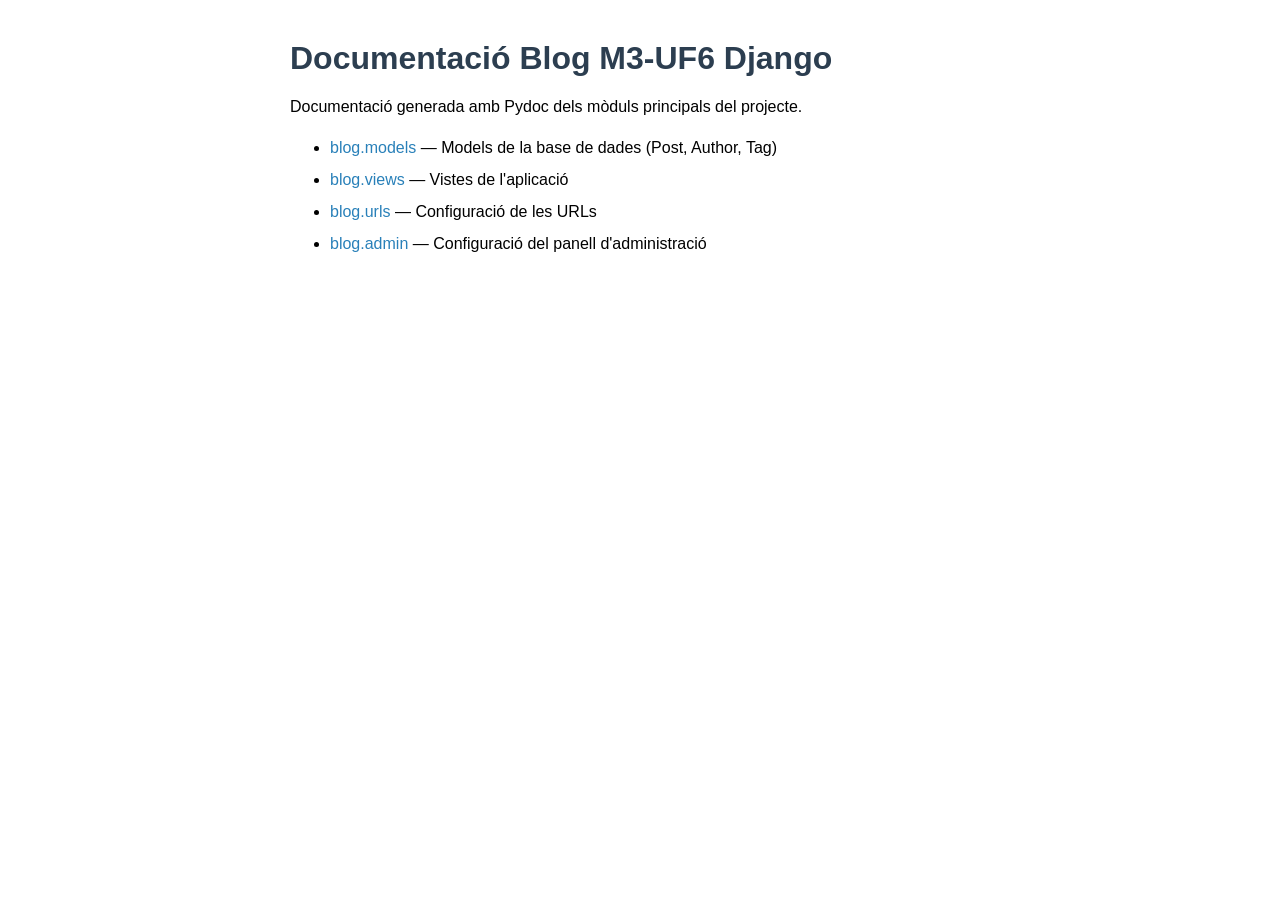
<file: docs/index.html>
<!DOCTYPE html>
<html lang="ca">
<head>
    <meta charset="UTF-8">
    <title>Documentació Blog M3-UF6</title>
    <style>
        body { font-family: Arial, sans-serif; max-width: 700px; margin: 40px auto; padding: 0 20px; }
        h1 { color: #2c3e50; }
        ul { line-height: 2; }
        a { color: #2980b9; text-decoration: none; }
        a:hover { text-decoration: underline; }
    </style>
</head>
<body>
    <h1>Documentació Blog M3-UF6 Django</h1>
    <p>Documentació generada amb Pydoc dels mòduls principals del projecte.</p>
    <ul>
        <li><a href="blog.models.html">blog.models</a> — Models de la base de dades (Post, Author, Tag)</li>
        <li><a href="blog.views.html">blog.views</a> — Vistes de l'aplicació</li>
        <li><a href="blog.urls.html">blog.urls</a> — Configuració de les URLs</li>
        <li><a href="blog.admin.html">blog.admin</a> — Configuració del panell d'administració</li>
    </ul>
</body>
</html>
</file>
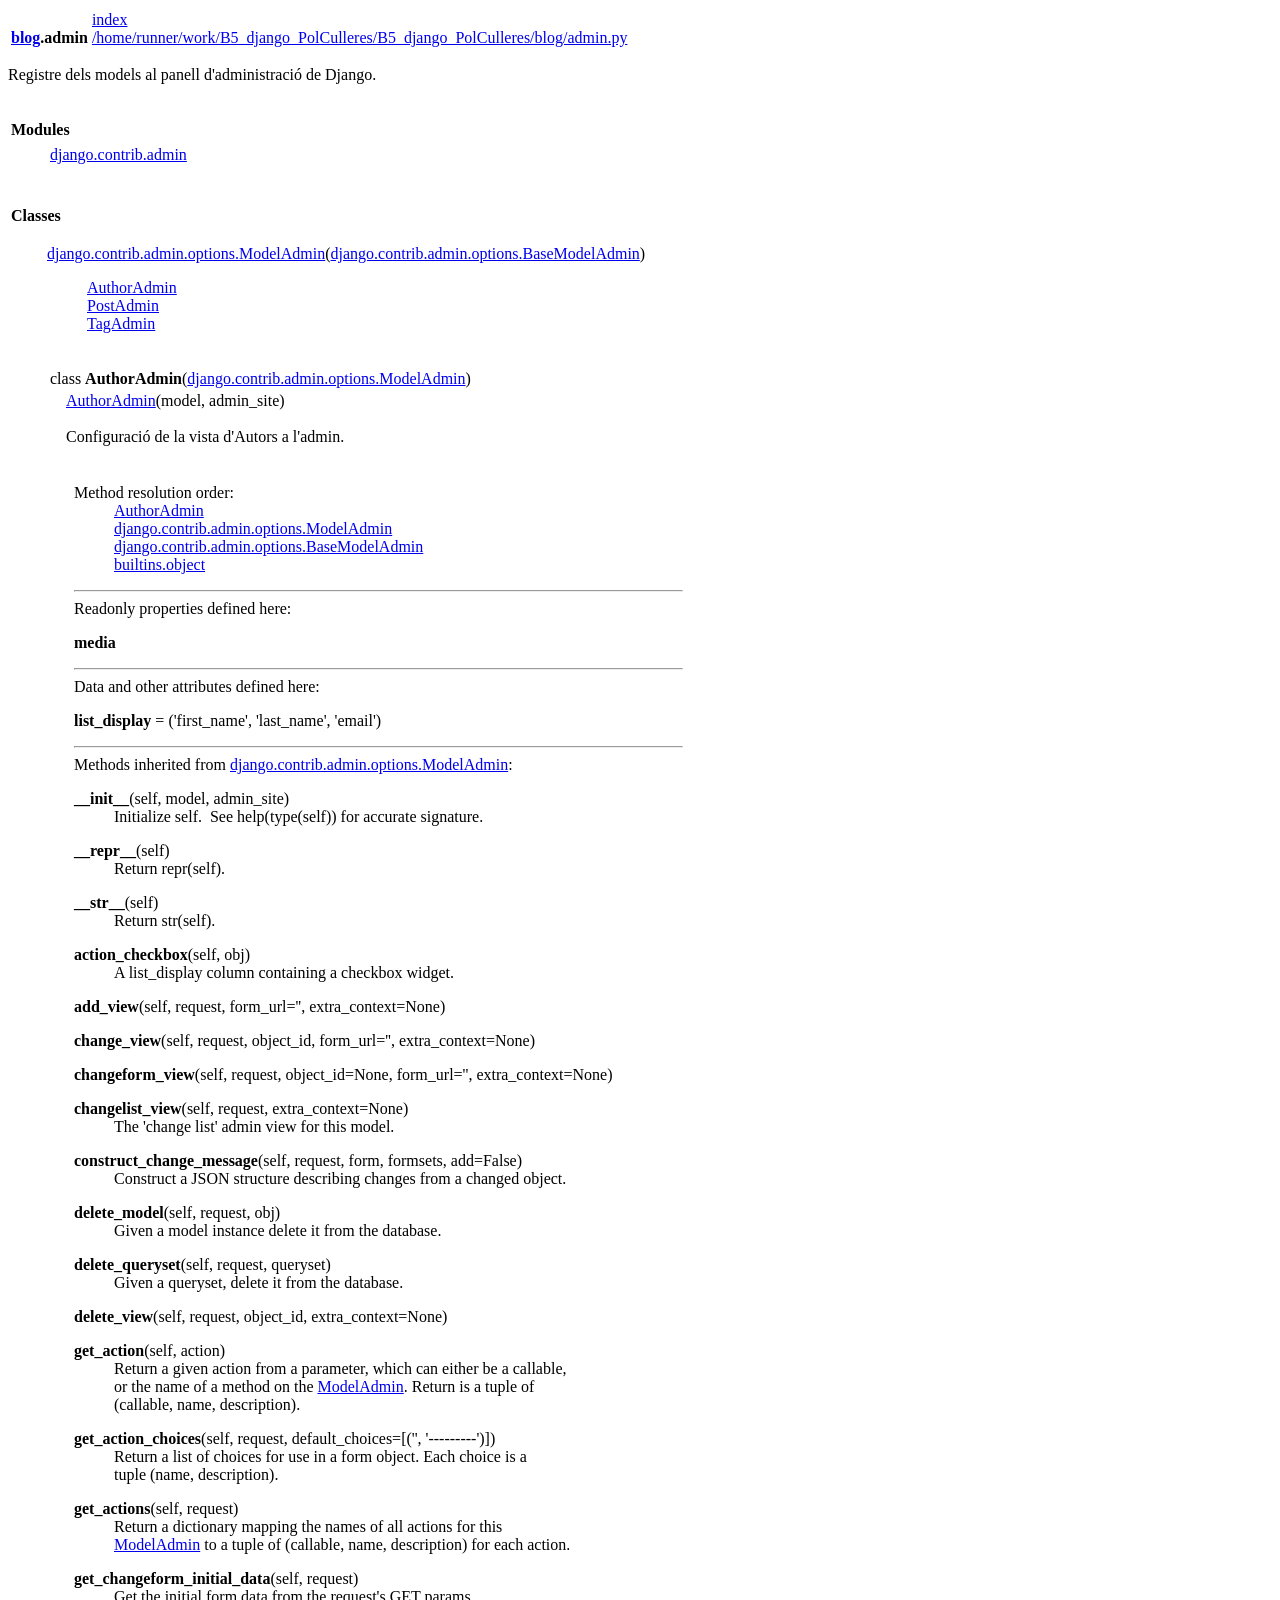
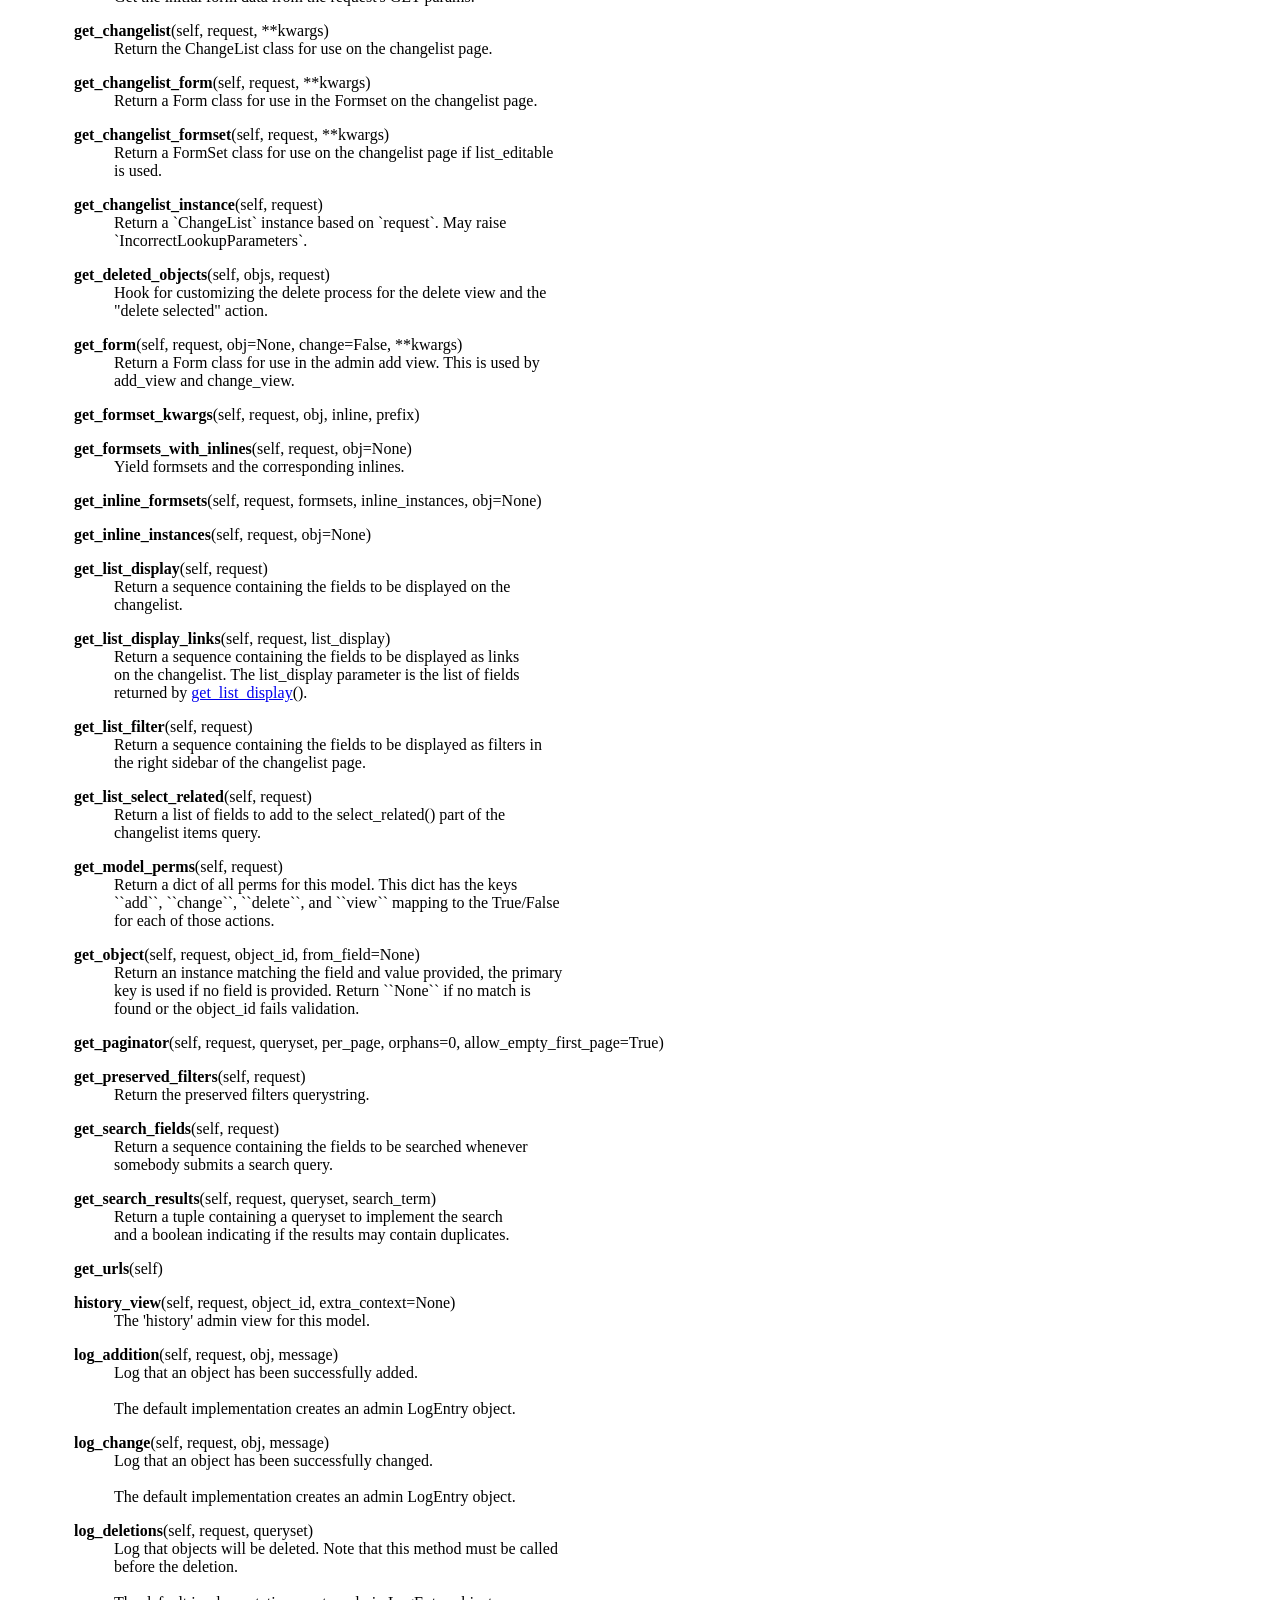
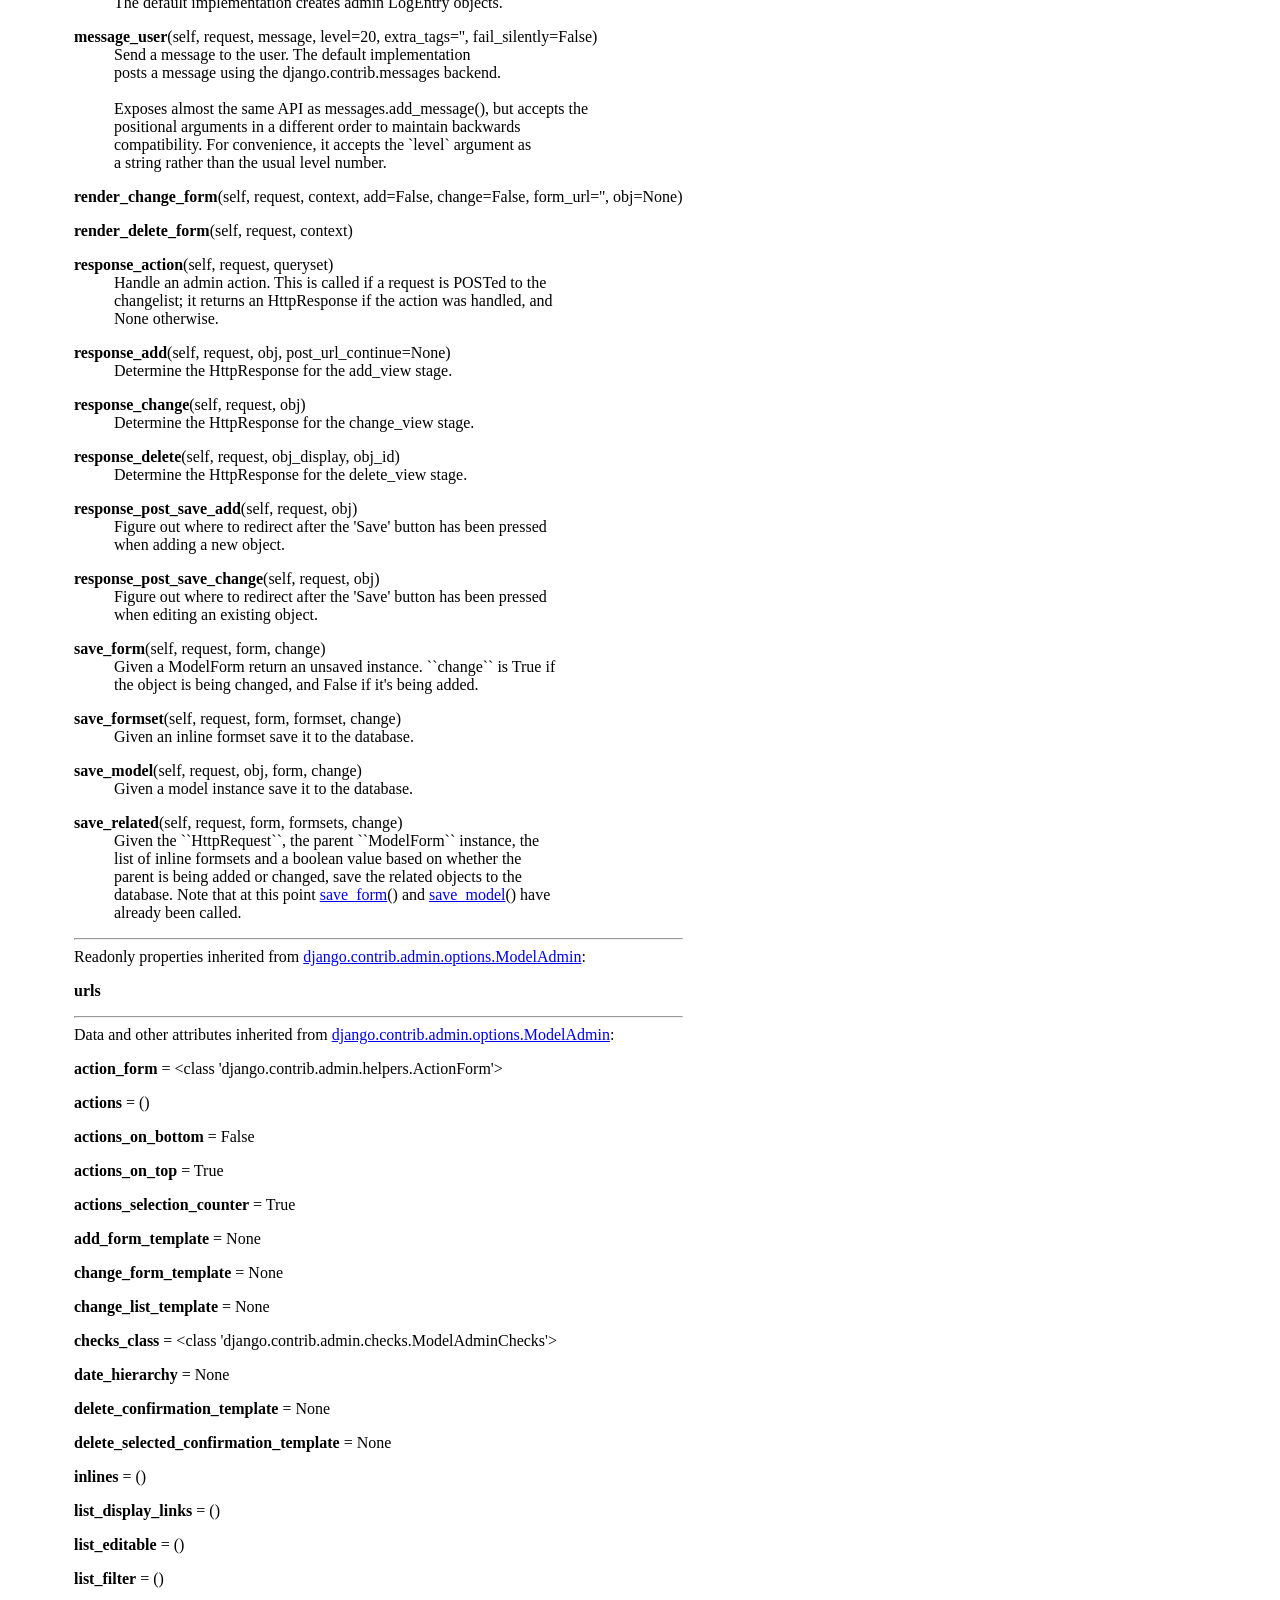
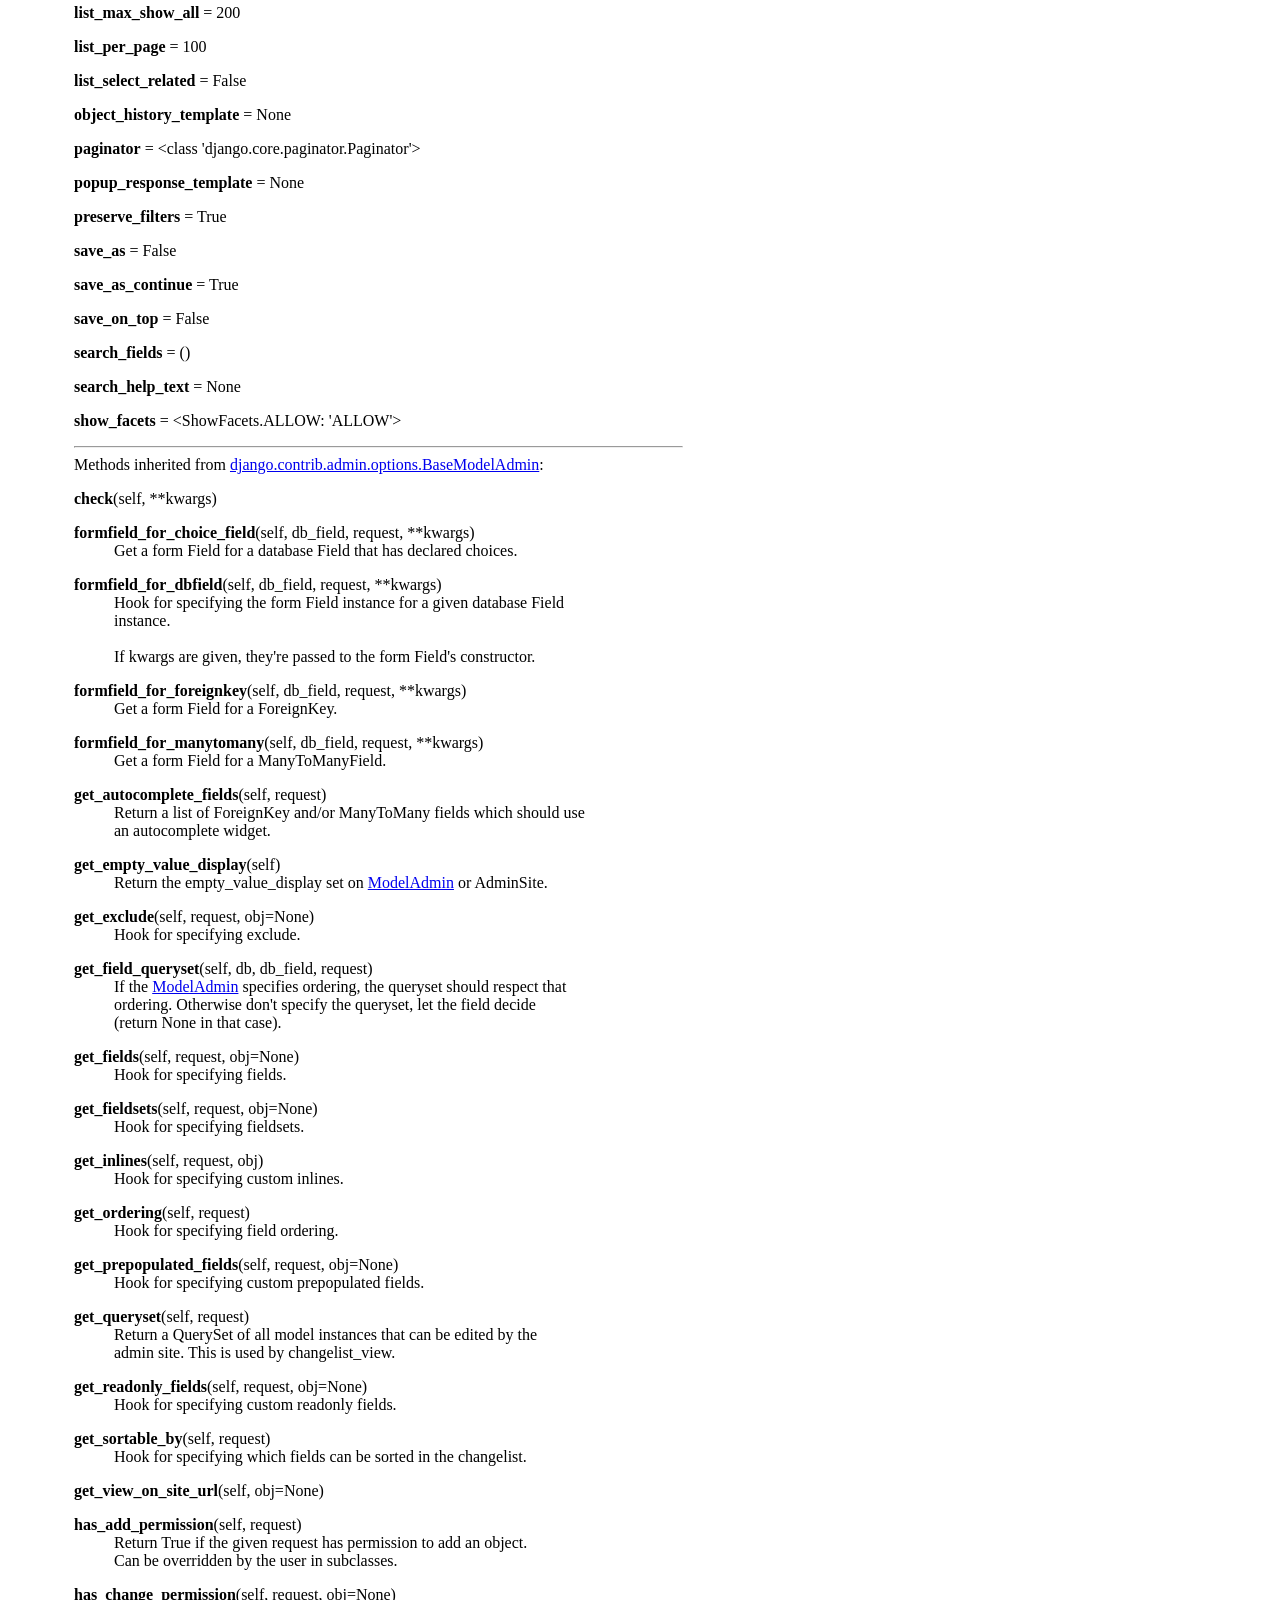
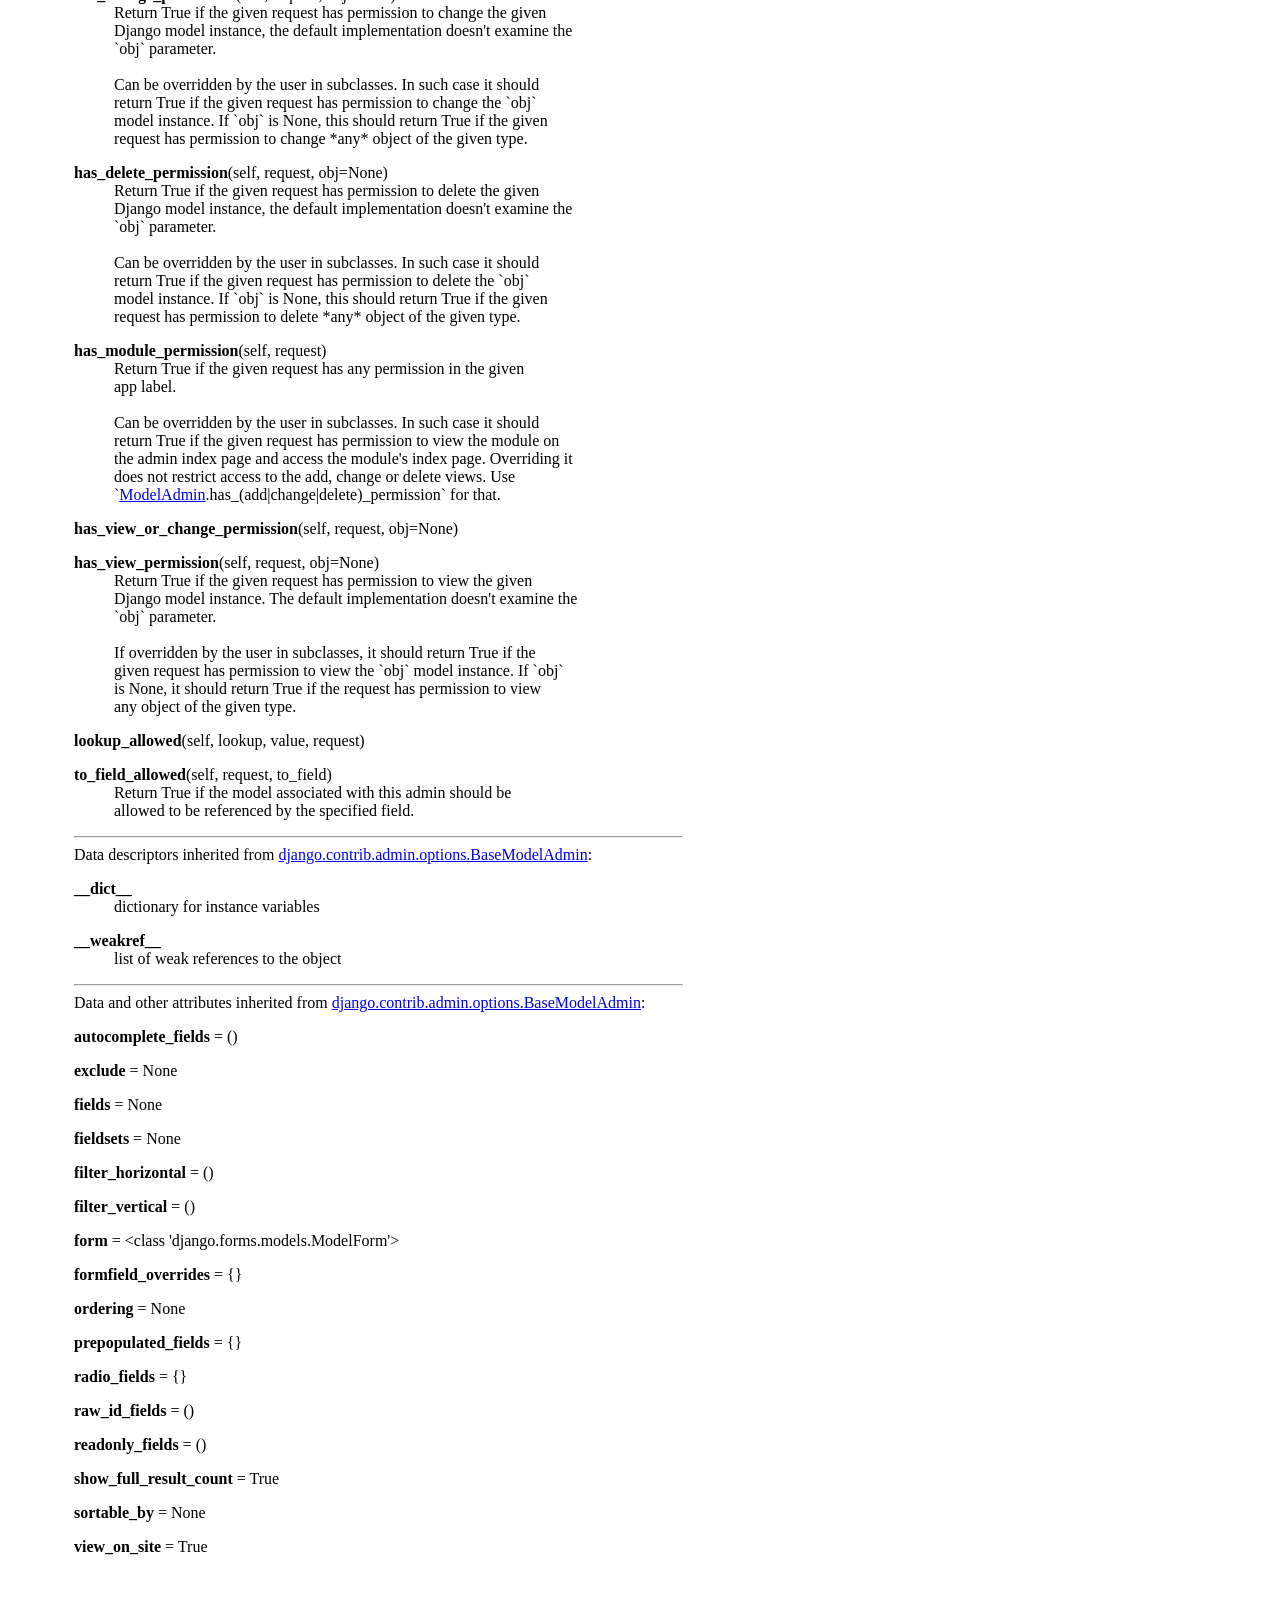
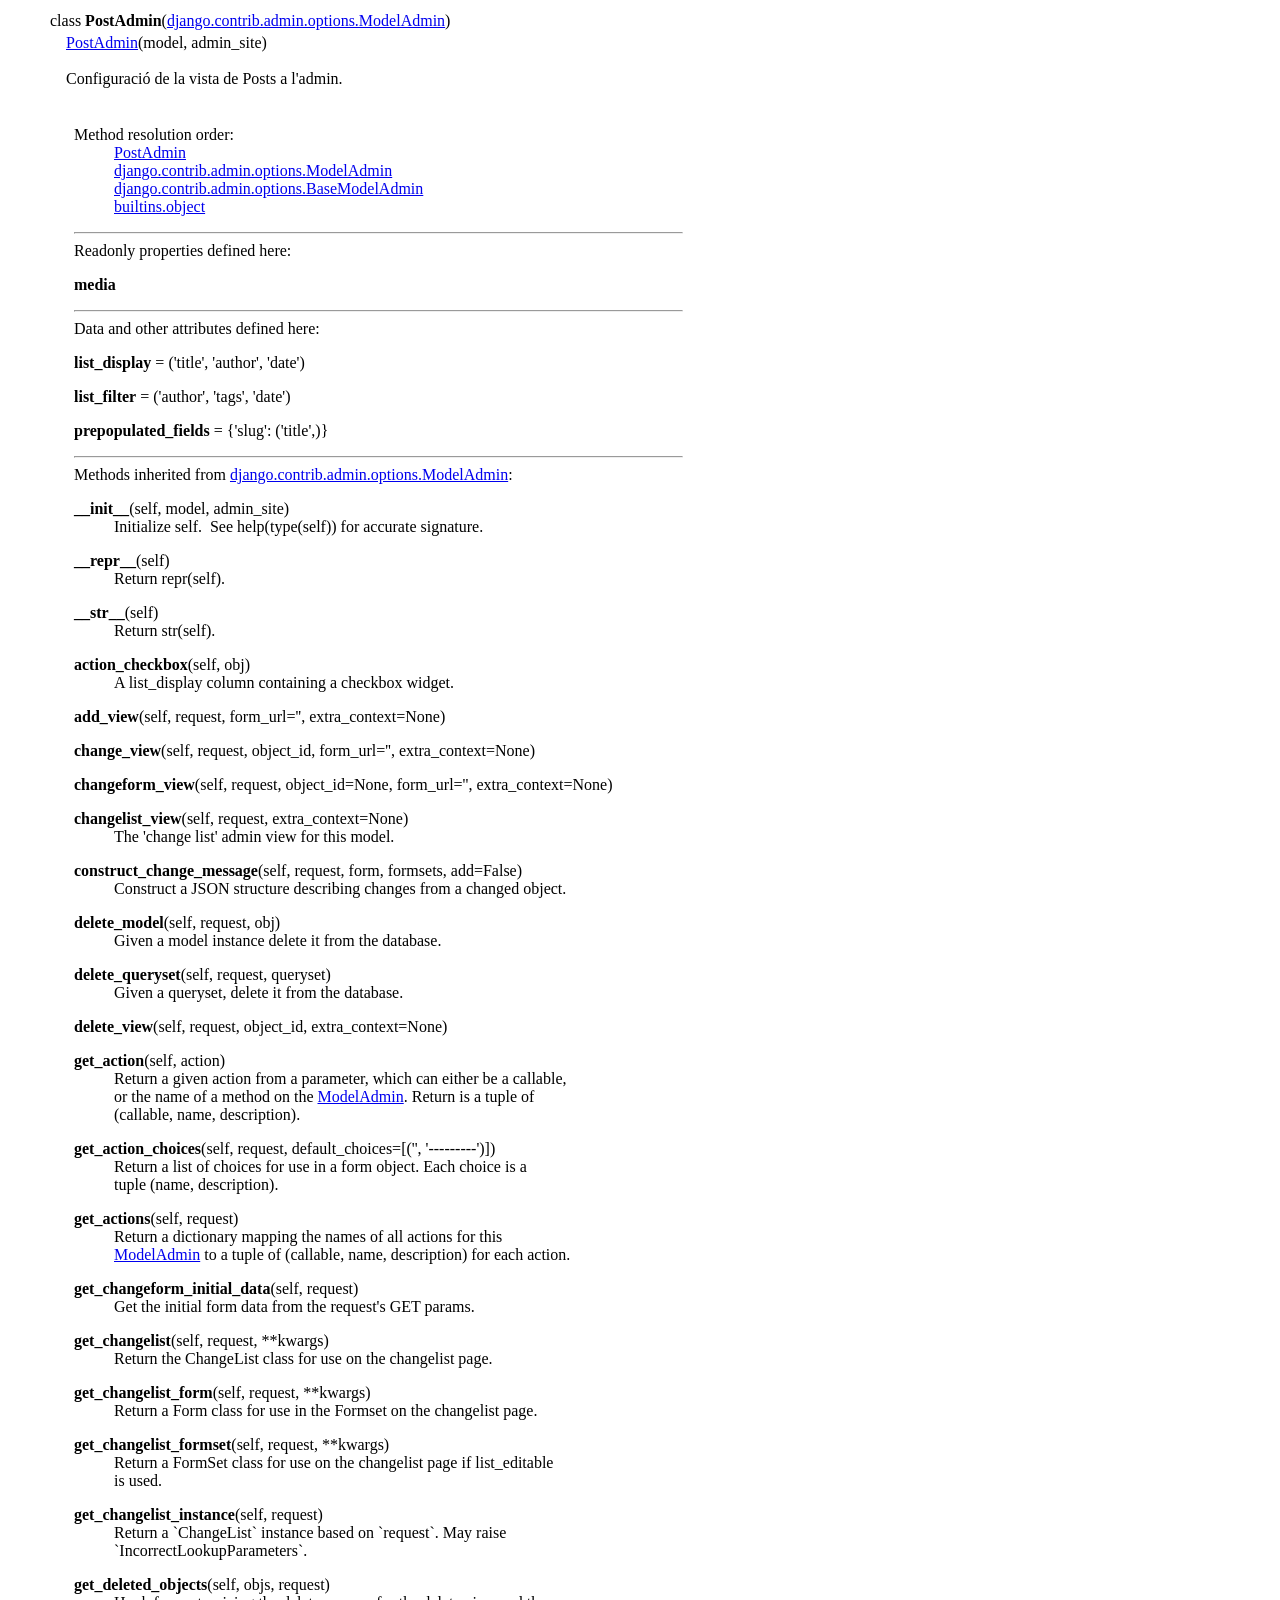
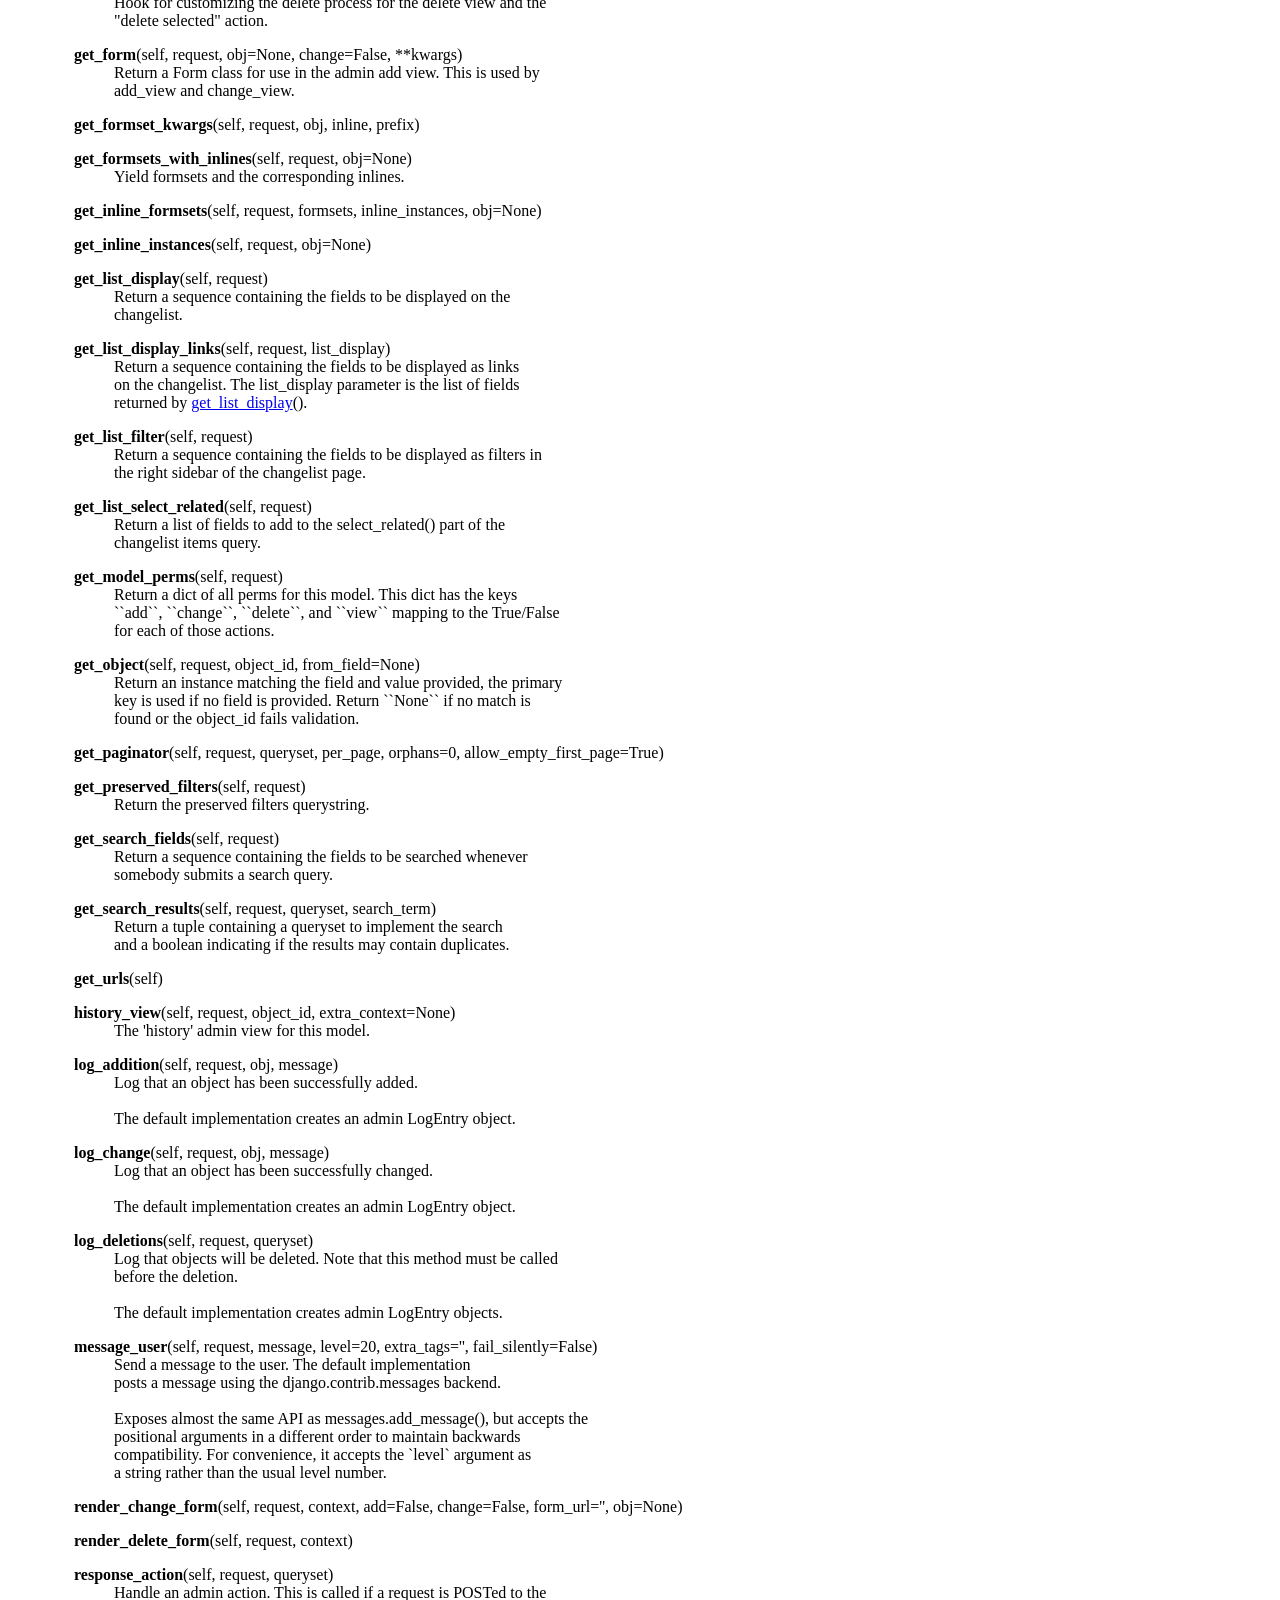
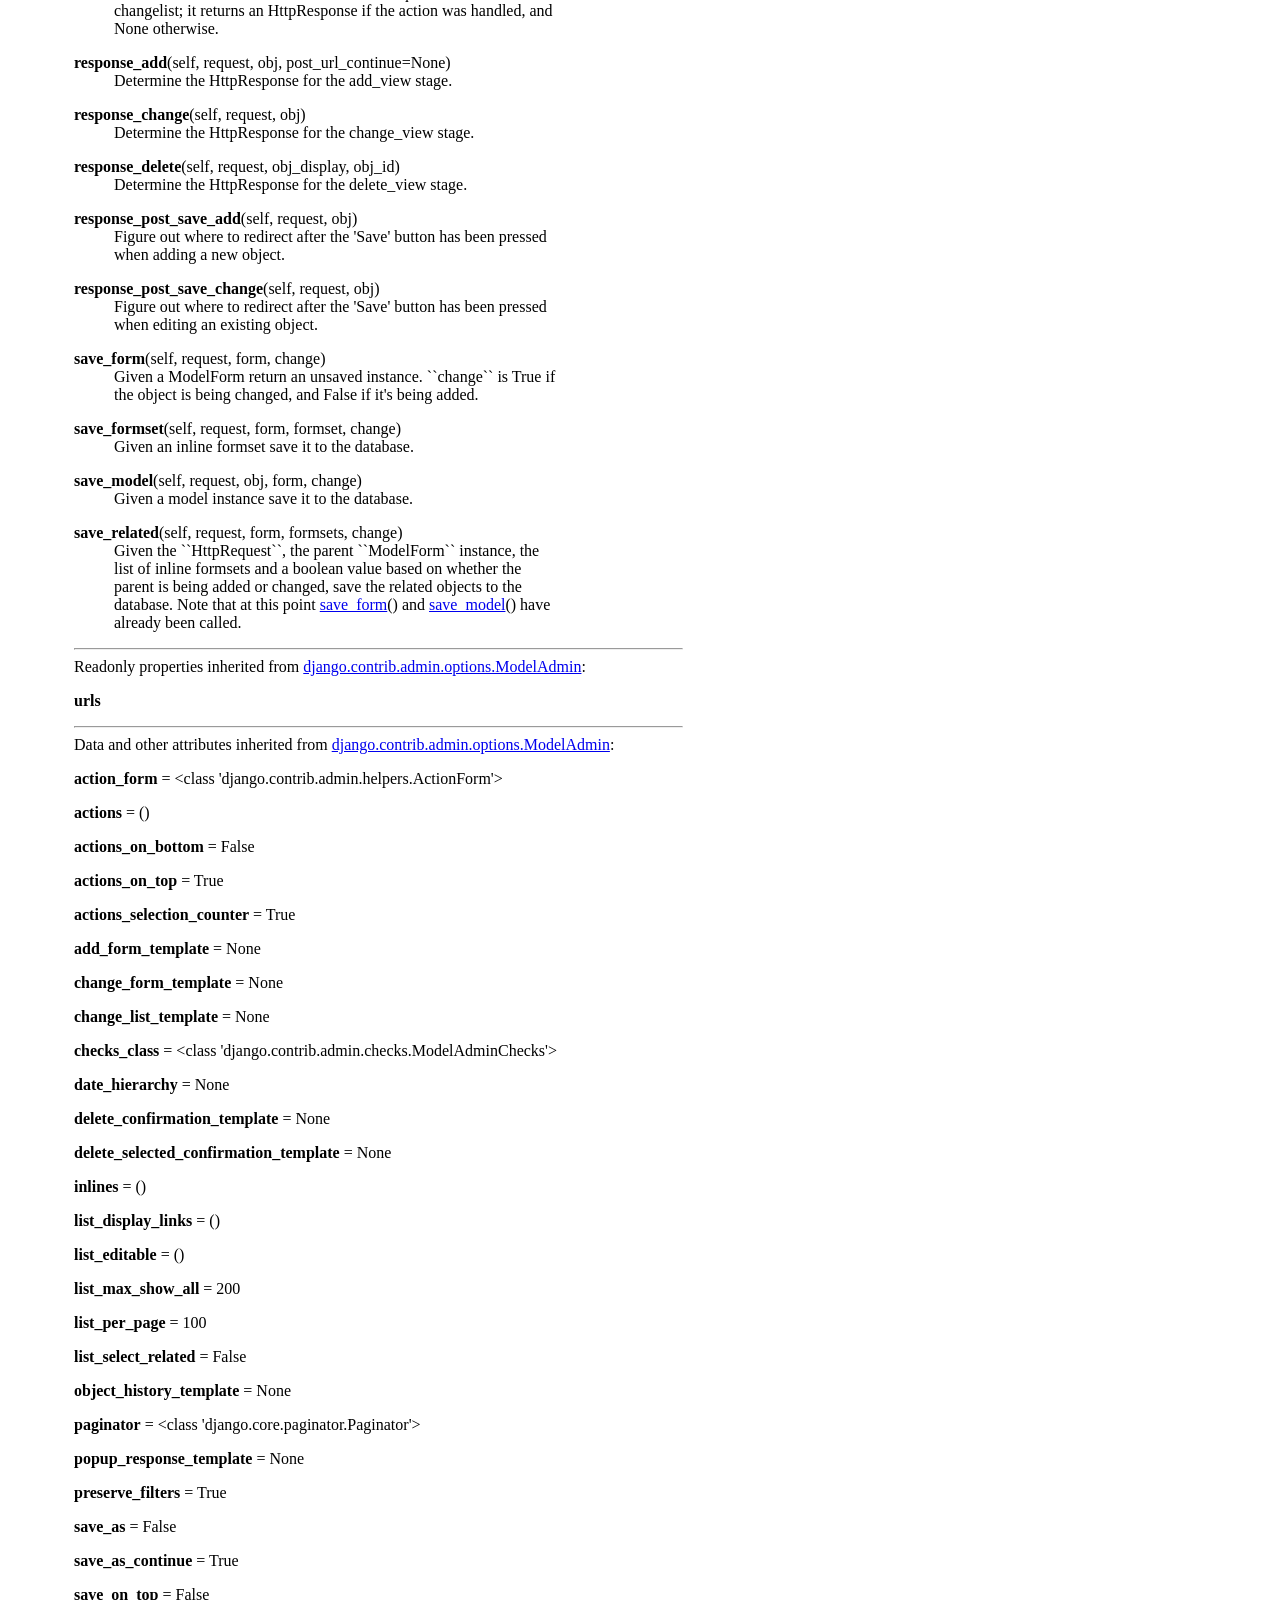
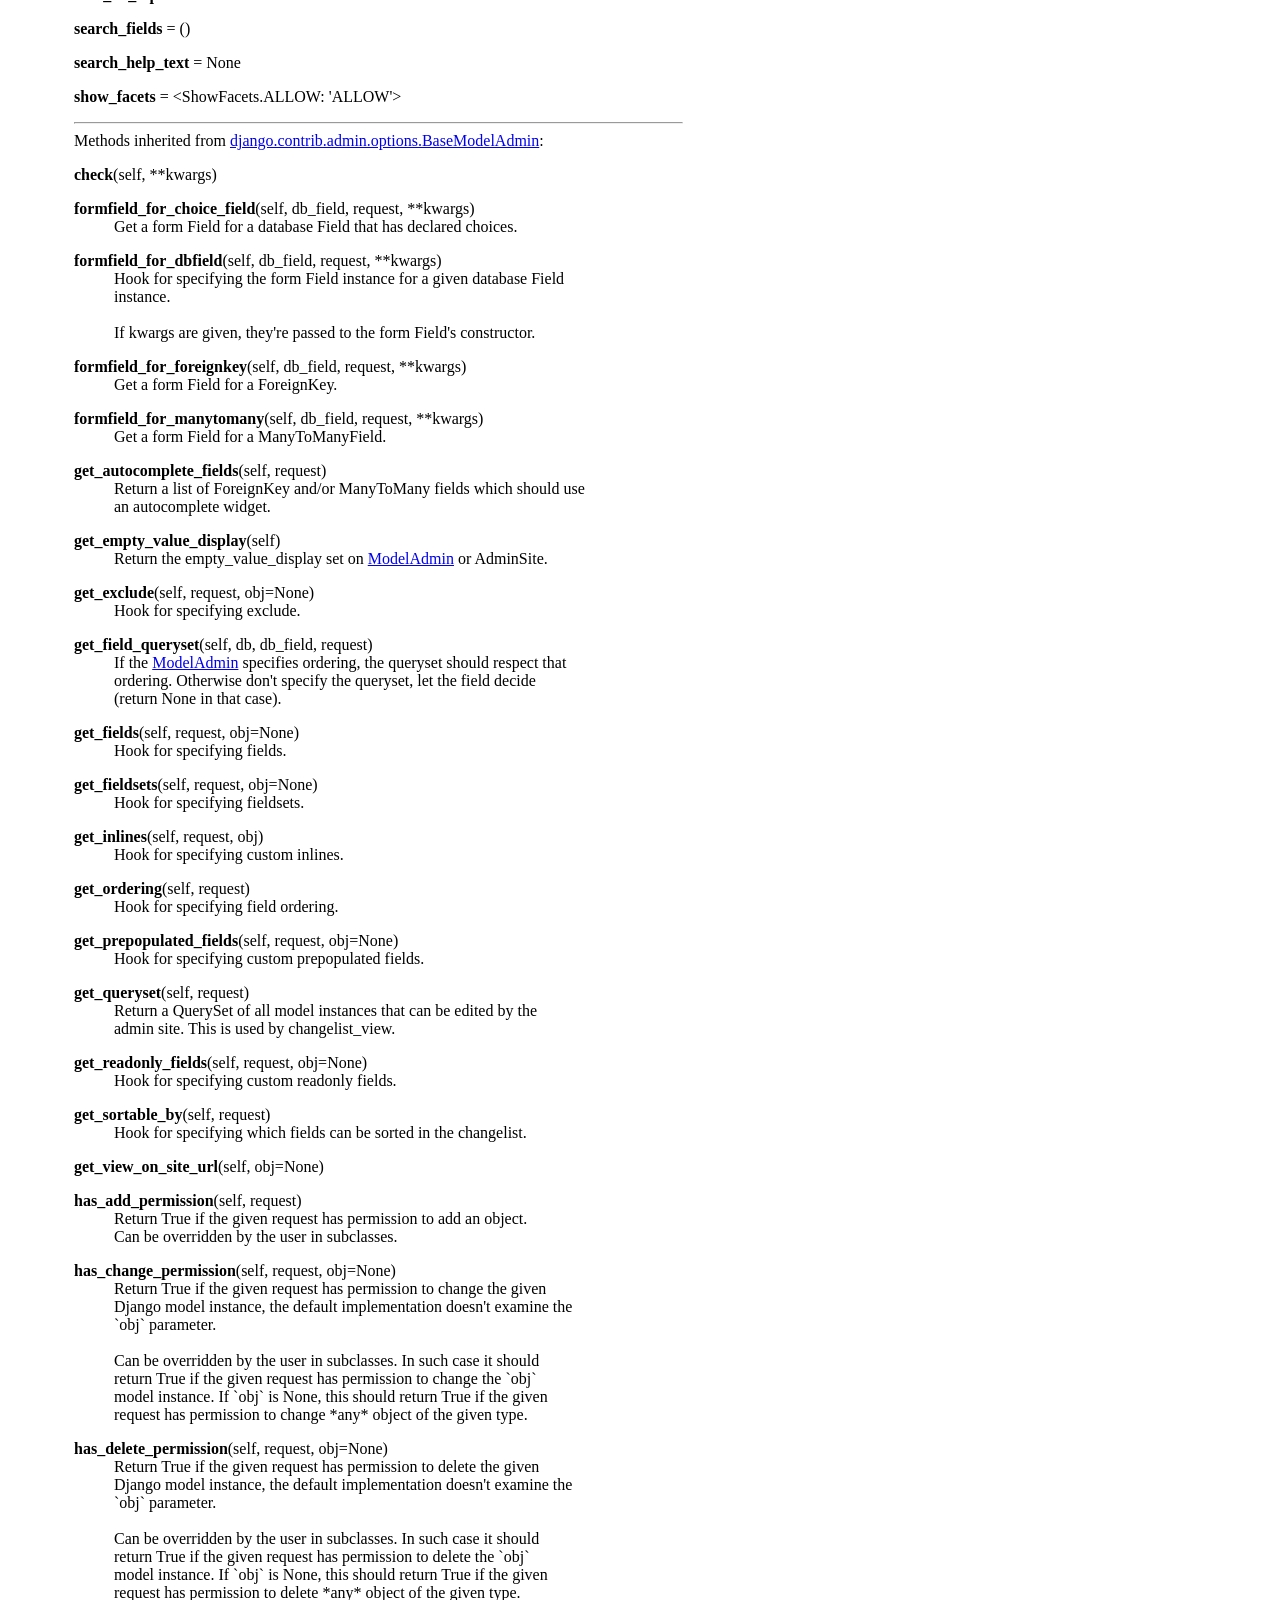
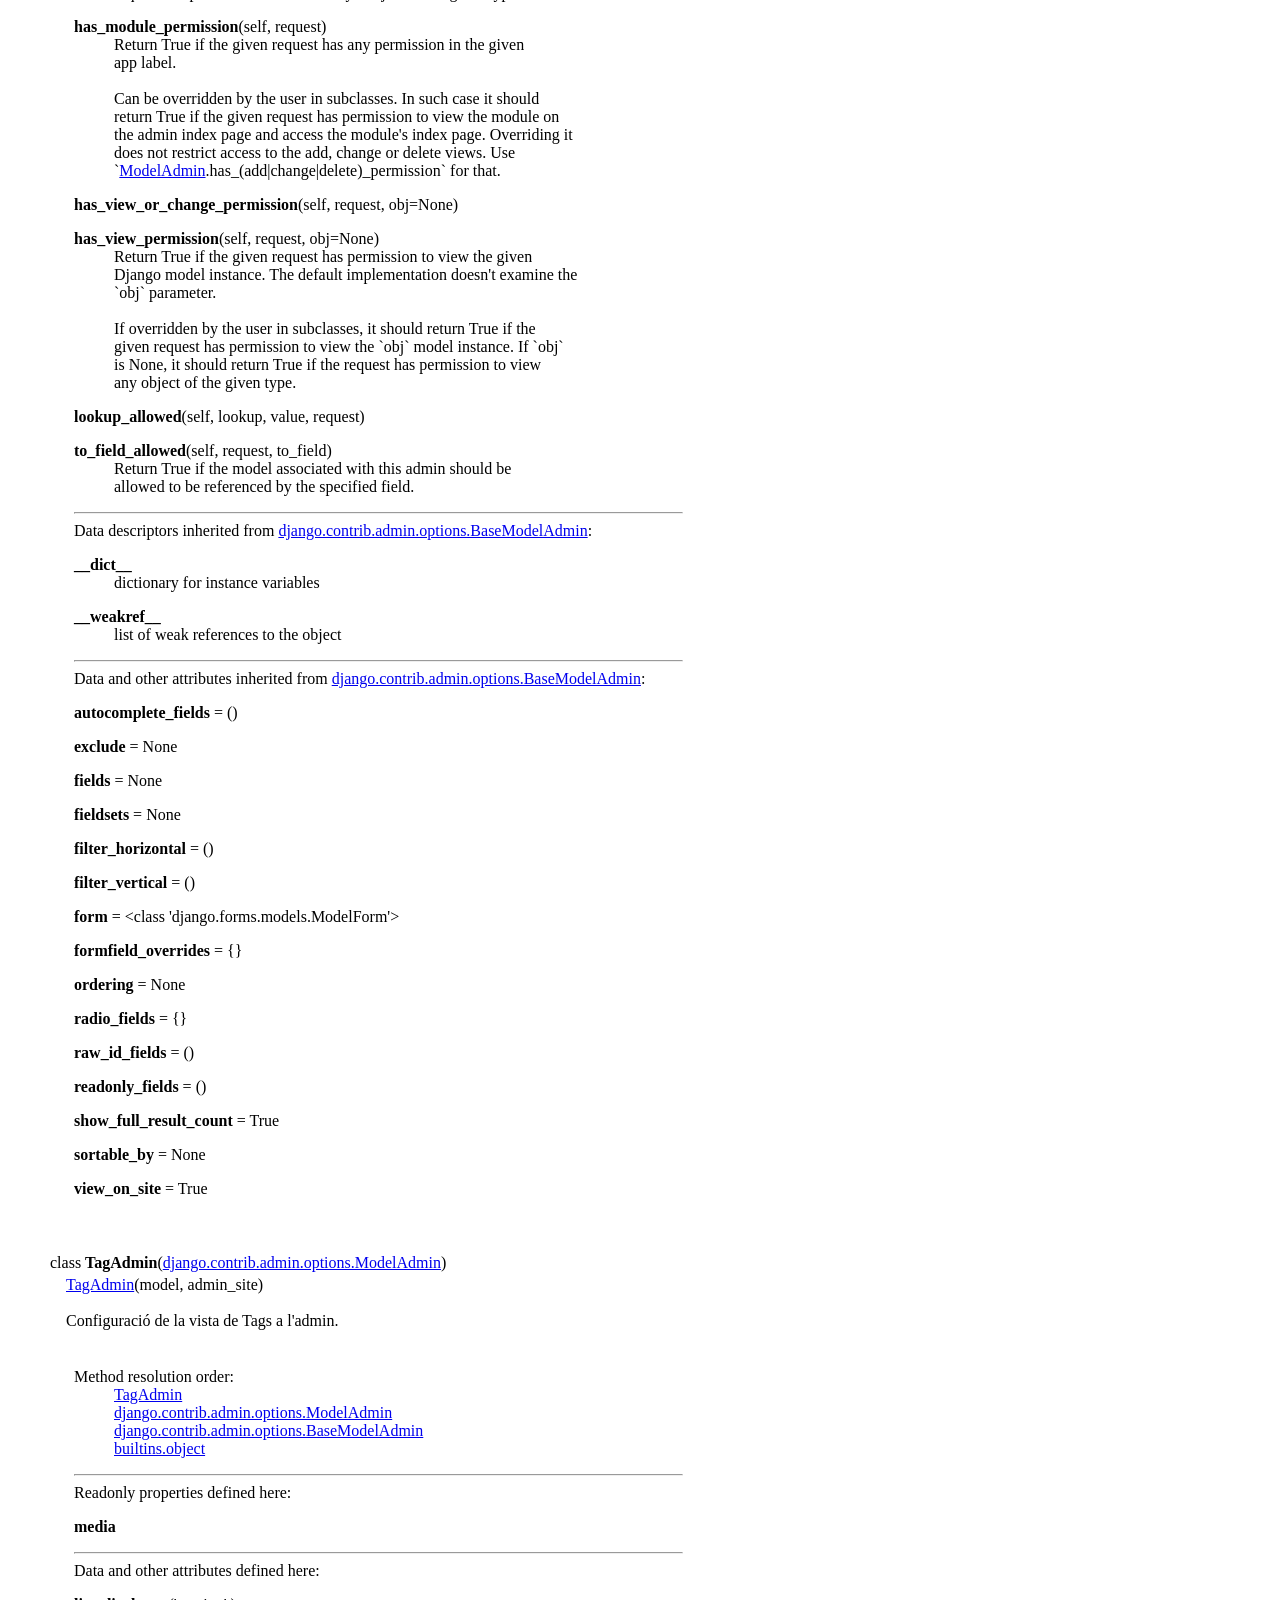
<file: docs/blog.admin.html>
<!DOCTYPE html>
<html lang="en">
<head>
<meta charset="utf-8">
<title>Python: module blog.admin</title>
</head><body>

<table class="heading">
<tr class="heading-text decor">
<td class="title">&nbsp;<br><strong class="title"><a href="blog.html" class="white">blog</a>.admin</strong></td>
<td class="extra"><a href=".">index</a><br><a href="file:/home/runner/work/B5_django_PolCulleres/B5_django_PolCulleres/blog/admin.py">/home/runner/work/B5_django_PolCulleres/B5_django_PolCulleres/blog/admin.py</a></td></tr></table>
    <p><span class="code">Registre&nbsp;dels&nbsp;models&nbsp;al&nbsp;panell&nbsp;d'administració&nbsp;de&nbsp;Django.</span></p>
<p>
<table class="section">
<tr class="decor pkg-content-decor heading-text">
<td class="section-title" colspan=3>&nbsp;<br><strong class="bigsection">Modules</strong></td></tr>
    
<tr><td class="decor pkg-content-decor"><span class="code">&nbsp;&nbsp;&nbsp;&nbsp;&nbsp;&nbsp;</span></td><td>&nbsp;</td>
<td class="singlecolumn"><table><tr><td class="multicolumn"><a href="django.contrib.admin.html">django.contrib.admin</a><br>
</td><td class="multicolumn"></td><td class="multicolumn"></td><td class="multicolumn"></td></tr></table></td></tr></table><p>
<table class="section">
<tr class="decor index-decor heading-text">
<td class="section-title" colspan=3>&nbsp;<br><strong class="bigsection">Classes</strong></td></tr>
    
<tr><td class="decor index-decor"><span class="code">&nbsp;&nbsp;&nbsp;&nbsp;&nbsp;&nbsp;</span></td><td>&nbsp;</td>
<td class="singlecolumn"><dl>
<dt class="heading-text"><a href="django.contrib.admin.options.html#ModelAdmin">django.contrib.admin.options.ModelAdmin</a>(<a href="django.contrib.admin.options.html#BaseModelAdmin">django.contrib.admin.options.BaseModelAdmin</a>)
</dt><dd>
<dl>
<dt class="heading-text"><a href="blog.admin.html#AuthorAdmin">AuthorAdmin</a>
</dt><dt class="heading-text"><a href="blog.admin.html#PostAdmin">PostAdmin</a>
</dt><dt class="heading-text"><a href="blog.admin.html#TagAdmin">TagAdmin</a>
</dt></dl>
</dd>
</dl>
 <p>
<table class="section">
<tr class="decor title-decor heading-text">
<td class="section-title" colspan=3>&nbsp;<br><a name="AuthorAdmin">class <strong>AuthorAdmin</strong></a>(<a href="django.contrib.admin.options.html#ModelAdmin">django.contrib.admin.options.ModelAdmin</a>)</td></tr>
    
<tr><td class="decor title-decor" rowspan=2><span class="code">&nbsp;&nbsp;&nbsp;</span></td>
<td class="decor title-decor" colspan=2><span class="code"><a href="#AuthorAdmin">AuthorAdmin</a>(model,&nbsp;admin_site)<br>
&nbsp;<br>
Configuració&nbsp;de&nbsp;la&nbsp;vista&nbsp;d'Autors&nbsp;a&nbsp;l'admin.<br>&nbsp;</span></td></tr>
<tr><td>&nbsp;</td>
<td class="singlecolumn"><dl><dt>Method resolution order:</dt>
<dd><a href="blog.admin.html#AuthorAdmin">AuthorAdmin</a></dd>
<dd><a href="django.contrib.admin.options.html#ModelAdmin">django.contrib.admin.options.ModelAdmin</a></dd>
<dd><a href="django.contrib.admin.options.html#BaseModelAdmin">django.contrib.admin.options.BaseModelAdmin</a></dd>
<dd><a href="builtins.html#object">builtins.object</a></dd>
</dl>
<hr>
Readonly properties defined here:<br>
<dl><dt><strong>media</strong></dt>
</dl>
<hr>
Data and other attributes defined here:<br>
<dl><dt><strong>list_display</strong> = ('first_name', 'last_name', 'email')</dl>

<hr>
Methods inherited from <a href="django.contrib.admin.options.html#ModelAdmin">django.contrib.admin.options.ModelAdmin</a>:<br>
<dl><dt><a name="AuthorAdmin-__init__"><strong>__init__</strong></a>(self, model, admin_site)</dt><dd><span class="code">Initialize&nbsp;self.&nbsp;&nbsp;See&nbsp;help(type(self))&nbsp;for&nbsp;accurate&nbsp;signature.</span></dd></dl>

<dl><dt><a name="AuthorAdmin-__repr__"><strong>__repr__</strong></a>(self)</dt><dd><span class="code">Return&nbsp;repr(self).</span></dd></dl>

<dl><dt><a name="AuthorAdmin-__str__"><strong>__str__</strong></a>(self)</dt><dd><span class="code">Return&nbsp;str(self).</span></dd></dl>

<dl><dt><a name="AuthorAdmin-action_checkbox"><strong>action_checkbox</strong></a>(self, obj)</dt><dd><span class="code">A&nbsp;list_display&nbsp;column&nbsp;containing&nbsp;a&nbsp;checkbox&nbsp;widget.</span></dd></dl>

<dl><dt><a name="AuthorAdmin-add_view"><strong>add_view</strong></a>(self, request, form_url='', extra_context=None)</dt></dl>

<dl><dt><a name="AuthorAdmin-change_view"><strong>change_view</strong></a>(self, request, object_id, form_url='', extra_context=None)</dt></dl>

<dl><dt><a name="AuthorAdmin-changeform_view"><strong>changeform_view</strong></a>(self, request, object_id=None, form_url='', extra_context=None)</dt></dl>

<dl><dt><a name="AuthorAdmin-changelist_view"><strong>changelist_view</strong></a>(self, request, extra_context=None)</dt><dd><span class="code">The&nbsp;'change&nbsp;list'&nbsp;admin&nbsp;view&nbsp;for&nbsp;this&nbsp;model.</span></dd></dl>

<dl><dt><a name="AuthorAdmin-construct_change_message"><strong>construct_change_message</strong></a>(self, request, form, formsets, add=False)</dt><dd><span class="code">Construct&nbsp;a&nbsp;JSON&nbsp;structure&nbsp;describing&nbsp;changes&nbsp;from&nbsp;a&nbsp;changed&nbsp;object.</span></dd></dl>

<dl><dt><a name="AuthorAdmin-delete_model"><strong>delete_model</strong></a>(self, request, obj)</dt><dd><span class="code">Given&nbsp;a&nbsp;model&nbsp;instance&nbsp;delete&nbsp;it&nbsp;from&nbsp;the&nbsp;database.</span></dd></dl>

<dl><dt><a name="AuthorAdmin-delete_queryset"><strong>delete_queryset</strong></a>(self, request, queryset)</dt><dd><span class="code">Given&nbsp;a&nbsp;queryset,&nbsp;delete&nbsp;it&nbsp;from&nbsp;the&nbsp;database.</span></dd></dl>

<dl><dt><a name="AuthorAdmin-delete_view"><strong>delete_view</strong></a>(self, request, object_id, extra_context=None)</dt></dl>

<dl><dt><a name="AuthorAdmin-get_action"><strong>get_action</strong></a>(self, action)</dt><dd><span class="code">Return&nbsp;a&nbsp;given&nbsp;action&nbsp;from&nbsp;a&nbsp;parameter,&nbsp;which&nbsp;can&nbsp;either&nbsp;be&nbsp;a&nbsp;callable,<br>
or&nbsp;the&nbsp;name&nbsp;of&nbsp;a&nbsp;method&nbsp;on&nbsp;the&nbsp;<a href="django.contrib.admin.options.html#ModelAdmin">ModelAdmin</a>.&nbsp;Return&nbsp;is&nbsp;a&nbsp;tuple&nbsp;of<br>
(callable,&nbsp;name,&nbsp;description).</span></dd></dl>

<dl><dt><a name="AuthorAdmin-get_action_choices"><strong>get_action_choices</strong></a>(self, request, default_choices=[('', '---------')])</dt><dd><span class="code">Return&nbsp;a&nbsp;list&nbsp;of&nbsp;choices&nbsp;for&nbsp;use&nbsp;in&nbsp;a&nbsp;form&nbsp;object.&nbsp;Each&nbsp;choice&nbsp;is&nbsp;a<br>
tuple&nbsp;(name,&nbsp;description).</span></dd></dl>

<dl><dt><a name="AuthorAdmin-get_actions"><strong>get_actions</strong></a>(self, request)</dt><dd><span class="code">Return&nbsp;a&nbsp;dictionary&nbsp;mapping&nbsp;the&nbsp;names&nbsp;of&nbsp;all&nbsp;actions&nbsp;for&nbsp;this<br>
<a href="django.contrib.admin.options.html#ModelAdmin">ModelAdmin</a>&nbsp;to&nbsp;a&nbsp;tuple&nbsp;of&nbsp;(callable,&nbsp;name,&nbsp;description)&nbsp;for&nbsp;each&nbsp;action.</span></dd></dl>

<dl><dt><a name="AuthorAdmin-get_changeform_initial_data"><strong>get_changeform_initial_data</strong></a>(self, request)</dt><dd><span class="code">Get&nbsp;the&nbsp;initial&nbsp;form&nbsp;data&nbsp;from&nbsp;the&nbsp;request's&nbsp;GET&nbsp;params.</span></dd></dl>

<dl><dt><a name="AuthorAdmin-get_changelist"><strong>get_changelist</strong></a>(self, request, **kwargs)</dt><dd><span class="code">Return&nbsp;the&nbsp;ChangeList&nbsp;class&nbsp;for&nbsp;use&nbsp;on&nbsp;the&nbsp;changelist&nbsp;page.</span></dd></dl>

<dl><dt><a name="AuthorAdmin-get_changelist_form"><strong>get_changelist_form</strong></a>(self, request, **kwargs)</dt><dd><span class="code">Return&nbsp;a&nbsp;Form&nbsp;class&nbsp;for&nbsp;use&nbsp;in&nbsp;the&nbsp;Formset&nbsp;on&nbsp;the&nbsp;changelist&nbsp;page.</span></dd></dl>

<dl><dt><a name="AuthorAdmin-get_changelist_formset"><strong>get_changelist_formset</strong></a>(self, request, **kwargs)</dt><dd><span class="code">Return&nbsp;a&nbsp;FormSet&nbsp;class&nbsp;for&nbsp;use&nbsp;on&nbsp;the&nbsp;changelist&nbsp;page&nbsp;if&nbsp;list_editable<br>
is&nbsp;used.</span></dd></dl>

<dl><dt><a name="AuthorAdmin-get_changelist_instance"><strong>get_changelist_instance</strong></a>(self, request)</dt><dd><span class="code">Return&nbsp;a&nbsp;`ChangeList`&nbsp;instance&nbsp;based&nbsp;on&nbsp;`request`.&nbsp;May&nbsp;raise<br>
`IncorrectLookupParameters`.</span></dd></dl>

<dl><dt><a name="AuthorAdmin-get_deleted_objects"><strong>get_deleted_objects</strong></a>(self, objs, request)</dt><dd><span class="code">Hook&nbsp;for&nbsp;customizing&nbsp;the&nbsp;delete&nbsp;process&nbsp;for&nbsp;the&nbsp;delete&nbsp;view&nbsp;and&nbsp;the<br>
"delete&nbsp;selected"&nbsp;action.</span></dd></dl>

<dl><dt><a name="AuthorAdmin-get_form"><strong>get_form</strong></a>(self, request, obj=None, change=False, **kwargs)</dt><dd><span class="code">Return&nbsp;a&nbsp;Form&nbsp;class&nbsp;for&nbsp;use&nbsp;in&nbsp;the&nbsp;admin&nbsp;add&nbsp;view.&nbsp;This&nbsp;is&nbsp;used&nbsp;by<br>
add_view&nbsp;and&nbsp;change_view.</span></dd></dl>

<dl><dt><a name="AuthorAdmin-get_formset_kwargs"><strong>get_formset_kwargs</strong></a>(self, request, obj, inline, prefix)</dt></dl>

<dl><dt><a name="AuthorAdmin-get_formsets_with_inlines"><strong>get_formsets_with_inlines</strong></a>(self, request, obj=None)</dt><dd><span class="code">Yield&nbsp;formsets&nbsp;and&nbsp;the&nbsp;corresponding&nbsp;inlines.</span></dd></dl>

<dl><dt><a name="AuthorAdmin-get_inline_formsets"><strong>get_inline_formsets</strong></a>(self, request, formsets, inline_instances, obj=None)</dt></dl>

<dl><dt><a name="AuthorAdmin-get_inline_instances"><strong>get_inline_instances</strong></a>(self, request, obj=None)</dt></dl>

<dl><dt><a name="AuthorAdmin-get_list_display"><strong>get_list_display</strong></a>(self, request)</dt><dd><span class="code">Return&nbsp;a&nbsp;sequence&nbsp;containing&nbsp;the&nbsp;fields&nbsp;to&nbsp;be&nbsp;displayed&nbsp;on&nbsp;the<br>
changelist.</span></dd></dl>

<dl><dt><a name="AuthorAdmin-get_list_display_links"><strong>get_list_display_links</strong></a>(self, request, list_display)</dt><dd><span class="code">Return&nbsp;a&nbsp;sequence&nbsp;containing&nbsp;the&nbsp;fields&nbsp;to&nbsp;be&nbsp;displayed&nbsp;as&nbsp;links<br>
on&nbsp;the&nbsp;changelist.&nbsp;The&nbsp;list_display&nbsp;parameter&nbsp;is&nbsp;the&nbsp;list&nbsp;of&nbsp;fields<br>
returned&nbsp;by&nbsp;<a href="#AuthorAdmin-get_list_display">get_list_display</a>().</span></dd></dl>

<dl><dt><a name="AuthorAdmin-get_list_filter"><strong>get_list_filter</strong></a>(self, request)</dt><dd><span class="code">Return&nbsp;a&nbsp;sequence&nbsp;containing&nbsp;the&nbsp;fields&nbsp;to&nbsp;be&nbsp;displayed&nbsp;as&nbsp;filters&nbsp;in<br>
the&nbsp;right&nbsp;sidebar&nbsp;of&nbsp;the&nbsp;changelist&nbsp;page.</span></dd></dl>

<dl><dt><a name="AuthorAdmin-get_list_select_related"><strong>get_list_select_related</strong></a>(self, request)</dt><dd><span class="code">Return&nbsp;a&nbsp;list&nbsp;of&nbsp;fields&nbsp;to&nbsp;add&nbsp;to&nbsp;the&nbsp;select_related()&nbsp;part&nbsp;of&nbsp;the<br>
changelist&nbsp;items&nbsp;query.</span></dd></dl>

<dl><dt><a name="AuthorAdmin-get_model_perms"><strong>get_model_perms</strong></a>(self, request)</dt><dd><span class="code">Return&nbsp;a&nbsp;dict&nbsp;of&nbsp;all&nbsp;perms&nbsp;for&nbsp;this&nbsp;model.&nbsp;This&nbsp;dict&nbsp;has&nbsp;the&nbsp;keys<br>
``add``,&nbsp;``change``,&nbsp;``delete``,&nbsp;and&nbsp;``view``&nbsp;mapping&nbsp;to&nbsp;the&nbsp;True/False<br>
for&nbsp;each&nbsp;of&nbsp;those&nbsp;actions.</span></dd></dl>

<dl><dt><a name="AuthorAdmin-get_object"><strong>get_object</strong></a>(self, request, object_id, from_field=None)</dt><dd><span class="code">Return&nbsp;an&nbsp;instance&nbsp;matching&nbsp;the&nbsp;field&nbsp;and&nbsp;value&nbsp;provided,&nbsp;the&nbsp;primary<br>
key&nbsp;is&nbsp;used&nbsp;if&nbsp;no&nbsp;field&nbsp;is&nbsp;provided.&nbsp;Return&nbsp;``None``&nbsp;if&nbsp;no&nbsp;match&nbsp;is<br>
found&nbsp;or&nbsp;the&nbsp;object_id&nbsp;fails&nbsp;validation.</span></dd></dl>

<dl><dt><a name="AuthorAdmin-get_paginator"><strong>get_paginator</strong></a>(self, request, queryset, per_page, orphans=0, allow_empty_first_page=True)</dt></dl>

<dl><dt><a name="AuthorAdmin-get_preserved_filters"><strong>get_preserved_filters</strong></a>(self, request)</dt><dd><span class="code">Return&nbsp;the&nbsp;preserved&nbsp;filters&nbsp;querystring.</span></dd></dl>

<dl><dt><a name="AuthorAdmin-get_search_fields"><strong>get_search_fields</strong></a>(self, request)</dt><dd><span class="code">Return&nbsp;a&nbsp;sequence&nbsp;containing&nbsp;the&nbsp;fields&nbsp;to&nbsp;be&nbsp;searched&nbsp;whenever<br>
somebody&nbsp;submits&nbsp;a&nbsp;search&nbsp;query.</span></dd></dl>

<dl><dt><a name="AuthorAdmin-get_search_results"><strong>get_search_results</strong></a>(self, request, queryset, search_term)</dt><dd><span class="code">Return&nbsp;a&nbsp;tuple&nbsp;containing&nbsp;a&nbsp;queryset&nbsp;to&nbsp;implement&nbsp;the&nbsp;search<br>
and&nbsp;a&nbsp;boolean&nbsp;indicating&nbsp;if&nbsp;the&nbsp;results&nbsp;may&nbsp;contain&nbsp;duplicates.</span></dd></dl>

<dl><dt><a name="AuthorAdmin-get_urls"><strong>get_urls</strong></a>(self)</dt></dl>

<dl><dt><a name="AuthorAdmin-history_view"><strong>history_view</strong></a>(self, request, object_id, extra_context=None)</dt><dd><span class="code">The&nbsp;'history'&nbsp;admin&nbsp;view&nbsp;for&nbsp;this&nbsp;model.</span></dd></dl>

<dl><dt><a name="AuthorAdmin-log_addition"><strong>log_addition</strong></a>(self, request, obj, message)</dt><dd><span class="code">Log&nbsp;that&nbsp;an&nbsp;object&nbsp;has&nbsp;been&nbsp;successfully&nbsp;added.<br>
&nbsp;<br>
The&nbsp;default&nbsp;implementation&nbsp;creates&nbsp;an&nbsp;admin&nbsp;LogEntry&nbsp;object.</span></dd></dl>

<dl><dt><a name="AuthorAdmin-log_change"><strong>log_change</strong></a>(self, request, obj, message)</dt><dd><span class="code">Log&nbsp;that&nbsp;an&nbsp;object&nbsp;has&nbsp;been&nbsp;successfully&nbsp;changed.<br>
&nbsp;<br>
The&nbsp;default&nbsp;implementation&nbsp;creates&nbsp;an&nbsp;admin&nbsp;LogEntry&nbsp;object.</span></dd></dl>

<dl><dt><a name="AuthorAdmin-log_deletions"><strong>log_deletions</strong></a>(self, request, queryset)</dt><dd><span class="code">Log&nbsp;that&nbsp;objects&nbsp;will&nbsp;be&nbsp;deleted.&nbsp;Note&nbsp;that&nbsp;this&nbsp;method&nbsp;must&nbsp;be&nbsp;called<br>
before&nbsp;the&nbsp;deletion.<br>
&nbsp;<br>
The&nbsp;default&nbsp;implementation&nbsp;creates&nbsp;admin&nbsp;LogEntry&nbsp;objects.</span></dd></dl>

<dl><dt><a name="AuthorAdmin-message_user"><strong>message_user</strong></a>(self, request, message, level=20, extra_tags='', fail_silently=False)</dt><dd><span class="code">Send&nbsp;a&nbsp;message&nbsp;to&nbsp;the&nbsp;user.&nbsp;The&nbsp;default&nbsp;implementation<br>
posts&nbsp;a&nbsp;message&nbsp;using&nbsp;the&nbsp;django.contrib.messages&nbsp;backend.<br>
&nbsp;<br>
Exposes&nbsp;almost&nbsp;the&nbsp;same&nbsp;API&nbsp;as&nbsp;messages.add_message(),&nbsp;but&nbsp;accepts&nbsp;the<br>
positional&nbsp;arguments&nbsp;in&nbsp;a&nbsp;different&nbsp;order&nbsp;to&nbsp;maintain&nbsp;backwards<br>
compatibility.&nbsp;For&nbsp;convenience,&nbsp;it&nbsp;accepts&nbsp;the&nbsp;`level`&nbsp;argument&nbsp;as<br>
a&nbsp;string&nbsp;rather&nbsp;than&nbsp;the&nbsp;usual&nbsp;level&nbsp;number.</span></dd></dl>

<dl><dt><a name="AuthorAdmin-render_change_form"><strong>render_change_form</strong></a>(self, request, context, add=False, change=False, form_url='', obj=None)</dt></dl>

<dl><dt><a name="AuthorAdmin-render_delete_form"><strong>render_delete_form</strong></a>(self, request, context)</dt></dl>

<dl><dt><a name="AuthorAdmin-response_action"><strong>response_action</strong></a>(self, request, queryset)</dt><dd><span class="code">Handle&nbsp;an&nbsp;admin&nbsp;action.&nbsp;This&nbsp;is&nbsp;called&nbsp;if&nbsp;a&nbsp;request&nbsp;is&nbsp;POSTed&nbsp;to&nbsp;the<br>
changelist;&nbsp;it&nbsp;returns&nbsp;an&nbsp;HttpResponse&nbsp;if&nbsp;the&nbsp;action&nbsp;was&nbsp;handled,&nbsp;and<br>
None&nbsp;otherwise.</span></dd></dl>

<dl><dt><a name="AuthorAdmin-response_add"><strong>response_add</strong></a>(self, request, obj, post_url_continue=None)</dt><dd><span class="code">Determine&nbsp;the&nbsp;HttpResponse&nbsp;for&nbsp;the&nbsp;add_view&nbsp;stage.</span></dd></dl>

<dl><dt><a name="AuthorAdmin-response_change"><strong>response_change</strong></a>(self, request, obj)</dt><dd><span class="code">Determine&nbsp;the&nbsp;HttpResponse&nbsp;for&nbsp;the&nbsp;change_view&nbsp;stage.</span></dd></dl>

<dl><dt><a name="AuthorAdmin-response_delete"><strong>response_delete</strong></a>(self, request, obj_display, obj_id)</dt><dd><span class="code">Determine&nbsp;the&nbsp;HttpResponse&nbsp;for&nbsp;the&nbsp;delete_view&nbsp;stage.</span></dd></dl>

<dl><dt><a name="AuthorAdmin-response_post_save_add"><strong>response_post_save_add</strong></a>(self, request, obj)</dt><dd><span class="code">Figure&nbsp;out&nbsp;where&nbsp;to&nbsp;redirect&nbsp;after&nbsp;the&nbsp;'Save'&nbsp;button&nbsp;has&nbsp;been&nbsp;pressed<br>
when&nbsp;adding&nbsp;a&nbsp;new&nbsp;object.</span></dd></dl>

<dl><dt><a name="AuthorAdmin-response_post_save_change"><strong>response_post_save_change</strong></a>(self, request, obj)</dt><dd><span class="code">Figure&nbsp;out&nbsp;where&nbsp;to&nbsp;redirect&nbsp;after&nbsp;the&nbsp;'Save'&nbsp;button&nbsp;has&nbsp;been&nbsp;pressed<br>
when&nbsp;editing&nbsp;an&nbsp;existing&nbsp;object.</span></dd></dl>

<dl><dt><a name="AuthorAdmin-save_form"><strong>save_form</strong></a>(self, request, form, change)</dt><dd><span class="code">Given&nbsp;a&nbsp;ModelForm&nbsp;return&nbsp;an&nbsp;unsaved&nbsp;instance.&nbsp;``change``&nbsp;is&nbsp;True&nbsp;if<br>
the&nbsp;object&nbsp;is&nbsp;being&nbsp;changed,&nbsp;and&nbsp;False&nbsp;if&nbsp;it's&nbsp;being&nbsp;added.</span></dd></dl>

<dl><dt><a name="AuthorAdmin-save_formset"><strong>save_formset</strong></a>(self, request, form, formset, change)</dt><dd><span class="code">Given&nbsp;an&nbsp;inline&nbsp;formset&nbsp;save&nbsp;it&nbsp;to&nbsp;the&nbsp;database.</span></dd></dl>

<dl><dt><a name="AuthorAdmin-save_model"><strong>save_model</strong></a>(self, request, obj, form, change)</dt><dd><span class="code">Given&nbsp;a&nbsp;model&nbsp;instance&nbsp;save&nbsp;it&nbsp;to&nbsp;the&nbsp;database.</span></dd></dl>

<dl><dt><a name="AuthorAdmin-save_related"><strong>save_related</strong></a>(self, request, form, formsets, change)</dt><dd><span class="code">Given&nbsp;the&nbsp;``HttpRequest``,&nbsp;the&nbsp;parent&nbsp;``ModelForm``&nbsp;instance,&nbsp;the<br>
list&nbsp;of&nbsp;inline&nbsp;formsets&nbsp;and&nbsp;a&nbsp;boolean&nbsp;value&nbsp;based&nbsp;on&nbsp;whether&nbsp;the<br>
parent&nbsp;is&nbsp;being&nbsp;added&nbsp;or&nbsp;changed,&nbsp;save&nbsp;the&nbsp;related&nbsp;objects&nbsp;to&nbsp;the<br>
database.&nbsp;Note&nbsp;that&nbsp;at&nbsp;this&nbsp;point&nbsp;<a href="#AuthorAdmin-save_form">save_form</a>()&nbsp;and&nbsp;<a href="#AuthorAdmin-save_model">save_model</a>()&nbsp;have<br>
already&nbsp;been&nbsp;called.</span></dd></dl>

<hr>
Readonly properties inherited from <a href="django.contrib.admin.options.html#ModelAdmin">django.contrib.admin.options.ModelAdmin</a>:<br>
<dl><dt><strong>urls</strong></dt>
</dl>
<hr>
Data and other attributes inherited from <a href="django.contrib.admin.options.html#ModelAdmin">django.contrib.admin.options.ModelAdmin</a>:<br>
<dl><dt><strong>action_form</strong> = &lt;class 'django.contrib.admin.helpers.ActionForm'&gt;</dl>

<dl><dt><strong>actions</strong> = ()</dl>

<dl><dt><strong>actions_on_bottom</strong> = False</dl>

<dl><dt><strong>actions_on_top</strong> = True</dl>

<dl><dt><strong>actions_selection_counter</strong> = True</dl>

<dl><dt><strong>add_form_template</strong> = None</dl>

<dl><dt><strong>change_form_template</strong> = None</dl>

<dl><dt><strong>change_list_template</strong> = None</dl>

<dl><dt><strong>checks_class</strong> = &lt;class 'django.contrib.admin.checks.ModelAdminChecks'&gt;</dl>

<dl><dt><strong>date_hierarchy</strong> = None</dl>

<dl><dt><strong>delete_confirmation_template</strong> = None</dl>

<dl><dt><strong>delete_selected_confirmation_template</strong> = None</dl>

<dl><dt><strong>inlines</strong> = ()</dl>

<dl><dt><strong>list_display_links</strong> = ()</dl>

<dl><dt><strong>list_editable</strong> = ()</dl>

<dl><dt><strong>list_filter</strong> = ()</dl>

<dl><dt><strong>list_max_show_all</strong> = 200</dl>

<dl><dt><strong>list_per_page</strong> = 100</dl>

<dl><dt><strong>list_select_related</strong> = False</dl>

<dl><dt><strong>object_history_template</strong> = None</dl>

<dl><dt><strong>paginator</strong> = &lt;class 'django.core.paginator.Paginator'&gt;</dl>

<dl><dt><strong>popup_response_template</strong> = None</dl>

<dl><dt><strong>preserve_filters</strong> = True</dl>

<dl><dt><strong>save_as</strong> = False</dl>

<dl><dt><strong>save_as_continue</strong> = True</dl>

<dl><dt><strong>save_on_top</strong> = False</dl>

<dl><dt><strong>search_fields</strong> = ()</dl>

<dl><dt><strong>search_help_text</strong> = None</dl>

<dl><dt><strong>show_facets</strong> = &lt;ShowFacets.ALLOW: 'ALLOW'&gt;</dl>

<hr>
Methods inherited from <a href="django.contrib.admin.options.html#BaseModelAdmin">django.contrib.admin.options.BaseModelAdmin</a>:<br>
<dl><dt><a name="AuthorAdmin-check"><strong>check</strong></a>(self, **kwargs)</dt></dl>

<dl><dt><a name="AuthorAdmin-formfield_for_choice_field"><strong>formfield_for_choice_field</strong></a>(self, db_field, request, **kwargs)</dt><dd><span class="code">Get&nbsp;a&nbsp;form&nbsp;Field&nbsp;for&nbsp;a&nbsp;database&nbsp;Field&nbsp;that&nbsp;has&nbsp;declared&nbsp;choices.</span></dd></dl>

<dl><dt><a name="AuthorAdmin-formfield_for_dbfield"><strong>formfield_for_dbfield</strong></a>(self, db_field, request, **kwargs)</dt><dd><span class="code">Hook&nbsp;for&nbsp;specifying&nbsp;the&nbsp;form&nbsp;Field&nbsp;instance&nbsp;for&nbsp;a&nbsp;given&nbsp;database&nbsp;Field<br>
instance.<br>
&nbsp;<br>
If&nbsp;kwargs&nbsp;are&nbsp;given,&nbsp;they're&nbsp;passed&nbsp;to&nbsp;the&nbsp;form&nbsp;Field's&nbsp;constructor.</span></dd></dl>

<dl><dt><a name="AuthorAdmin-formfield_for_foreignkey"><strong>formfield_for_foreignkey</strong></a>(self, db_field, request, **kwargs)</dt><dd><span class="code">Get&nbsp;a&nbsp;form&nbsp;Field&nbsp;for&nbsp;a&nbsp;ForeignKey.</span></dd></dl>

<dl><dt><a name="AuthorAdmin-formfield_for_manytomany"><strong>formfield_for_manytomany</strong></a>(self, db_field, request, **kwargs)</dt><dd><span class="code">Get&nbsp;a&nbsp;form&nbsp;Field&nbsp;for&nbsp;a&nbsp;ManyToManyField.</span></dd></dl>

<dl><dt><a name="AuthorAdmin-get_autocomplete_fields"><strong>get_autocomplete_fields</strong></a>(self, request)</dt><dd><span class="code">Return&nbsp;a&nbsp;list&nbsp;of&nbsp;ForeignKey&nbsp;and/or&nbsp;ManyToMany&nbsp;fields&nbsp;which&nbsp;should&nbsp;use<br>
an&nbsp;autocomplete&nbsp;widget.</span></dd></dl>

<dl><dt><a name="AuthorAdmin-get_empty_value_display"><strong>get_empty_value_display</strong></a>(self)</dt><dd><span class="code">Return&nbsp;the&nbsp;empty_value_display&nbsp;set&nbsp;on&nbsp;<a href="django.contrib.admin.options.html#ModelAdmin">ModelAdmin</a>&nbsp;or&nbsp;AdminSite.</span></dd></dl>

<dl><dt><a name="AuthorAdmin-get_exclude"><strong>get_exclude</strong></a>(self, request, obj=None)</dt><dd><span class="code">Hook&nbsp;for&nbsp;specifying&nbsp;exclude.</span></dd></dl>

<dl><dt><a name="AuthorAdmin-get_field_queryset"><strong>get_field_queryset</strong></a>(self, db, db_field, request)</dt><dd><span class="code">If&nbsp;the&nbsp;<a href="django.contrib.admin.options.html#ModelAdmin">ModelAdmin</a>&nbsp;specifies&nbsp;ordering,&nbsp;the&nbsp;queryset&nbsp;should&nbsp;respect&nbsp;that<br>
ordering.&nbsp;Otherwise&nbsp;don't&nbsp;specify&nbsp;the&nbsp;queryset,&nbsp;let&nbsp;the&nbsp;field&nbsp;decide<br>
(return&nbsp;None&nbsp;in&nbsp;that&nbsp;case).</span></dd></dl>

<dl><dt><a name="AuthorAdmin-get_fields"><strong>get_fields</strong></a>(self, request, obj=None)</dt><dd><span class="code">Hook&nbsp;for&nbsp;specifying&nbsp;fields.</span></dd></dl>

<dl><dt><a name="AuthorAdmin-get_fieldsets"><strong>get_fieldsets</strong></a>(self, request, obj=None)</dt><dd><span class="code">Hook&nbsp;for&nbsp;specifying&nbsp;fieldsets.</span></dd></dl>

<dl><dt><a name="AuthorAdmin-get_inlines"><strong>get_inlines</strong></a>(self, request, obj)</dt><dd><span class="code">Hook&nbsp;for&nbsp;specifying&nbsp;custom&nbsp;inlines.</span></dd></dl>

<dl><dt><a name="AuthorAdmin-get_ordering"><strong>get_ordering</strong></a>(self, request)</dt><dd><span class="code">Hook&nbsp;for&nbsp;specifying&nbsp;field&nbsp;ordering.</span></dd></dl>

<dl><dt><a name="AuthorAdmin-get_prepopulated_fields"><strong>get_prepopulated_fields</strong></a>(self, request, obj=None)</dt><dd><span class="code">Hook&nbsp;for&nbsp;specifying&nbsp;custom&nbsp;prepopulated&nbsp;fields.</span></dd></dl>

<dl><dt><a name="AuthorAdmin-get_queryset"><strong>get_queryset</strong></a>(self, request)</dt><dd><span class="code">Return&nbsp;a&nbsp;QuerySet&nbsp;of&nbsp;all&nbsp;model&nbsp;instances&nbsp;that&nbsp;can&nbsp;be&nbsp;edited&nbsp;by&nbsp;the<br>
admin&nbsp;site.&nbsp;This&nbsp;is&nbsp;used&nbsp;by&nbsp;changelist_view.</span></dd></dl>

<dl><dt><a name="AuthorAdmin-get_readonly_fields"><strong>get_readonly_fields</strong></a>(self, request, obj=None)</dt><dd><span class="code">Hook&nbsp;for&nbsp;specifying&nbsp;custom&nbsp;readonly&nbsp;fields.</span></dd></dl>

<dl><dt><a name="AuthorAdmin-get_sortable_by"><strong>get_sortable_by</strong></a>(self, request)</dt><dd><span class="code">Hook&nbsp;for&nbsp;specifying&nbsp;which&nbsp;fields&nbsp;can&nbsp;be&nbsp;sorted&nbsp;in&nbsp;the&nbsp;changelist.</span></dd></dl>

<dl><dt><a name="AuthorAdmin-get_view_on_site_url"><strong>get_view_on_site_url</strong></a>(self, obj=None)</dt></dl>

<dl><dt><a name="AuthorAdmin-has_add_permission"><strong>has_add_permission</strong></a>(self, request)</dt><dd><span class="code">Return&nbsp;True&nbsp;if&nbsp;the&nbsp;given&nbsp;request&nbsp;has&nbsp;permission&nbsp;to&nbsp;add&nbsp;an&nbsp;object.<br>
Can&nbsp;be&nbsp;overridden&nbsp;by&nbsp;the&nbsp;user&nbsp;in&nbsp;subclasses.</span></dd></dl>

<dl><dt><a name="AuthorAdmin-has_change_permission"><strong>has_change_permission</strong></a>(self, request, obj=None)</dt><dd><span class="code">Return&nbsp;True&nbsp;if&nbsp;the&nbsp;given&nbsp;request&nbsp;has&nbsp;permission&nbsp;to&nbsp;change&nbsp;the&nbsp;given<br>
Django&nbsp;model&nbsp;instance,&nbsp;the&nbsp;default&nbsp;implementation&nbsp;doesn't&nbsp;examine&nbsp;the<br>
`obj`&nbsp;parameter.<br>
&nbsp;<br>
Can&nbsp;be&nbsp;overridden&nbsp;by&nbsp;the&nbsp;user&nbsp;in&nbsp;subclasses.&nbsp;In&nbsp;such&nbsp;case&nbsp;it&nbsp;should<br>
return&nbsp;True&nbsp;if&nbsp;the&nbsp;given&nbsp;request&nbsp;has&nbsp;permission&nbsp;to&nbsp;change&nbsp;the&nbsp;`obj`<br>
model&nbsp;instance.&nbsp;If&nbsp;`obj`&nbsp;is&nbsp;None,&nbsp;this&nbsp;should&nbsp;return&nbsp;True&nbsp;if&nbsp;the&nbsp;given<br>
request&nbsp;has&nbsp;permission&nbsp;to&nbsp;change&nbsp;*any*&nbsp;object&nbsp;of&nbsp;the&nbsp;given&nbsp;type.</span></dd></dl>

<dl><dt><a name="AuthorAdmin-has_delete_permission"><strong>has_delete_permission</strong></a>(self, request, obj=None)</dt><dd><span class="code">Return&nbsp;True&nbsp;if&nbsp;the&nbsp;given&nbsp;request&nbsp;has&nbsp;permission&nbsp;to&nbsp;delete&nbsp;the&nbsp;given<br>
Django&nbsp;model&nbsp;instance,&nbsp;the&nbsp;default&nbsp;implementation&nbsp;doesn't&nbsp;examine&nbsp;the<br>
`obj`&nbsp;parameter.<br>
&nbsp;<br>
Can&nbsp;be&nbsp;overridden&nbsp;by&nbsp;the&nbsp;user&nbsp;in&nbsp;subclasses.&nbsp;In&nbsp;such&nbsp;case&nbsp;it&nbsp;should<br>
return&nbsp;True&nbsp;if&nbsp;the&nbsp;given&nbsp;request&nbsp;has&nbsp;permission&nbsp;to&nbsp;delete&nbsp;the&nbsp;`obj`<br>
model&nbsp;instance.&nbsp;If&nbsp;`obj`&nbsp;is&nbsp;None,&nbsp;this&nbsp;should&nbsp;return&nbsp;True&nbsp;if&nbsp;the&nbsp;given<br>
request&nbsp;has&nbsp;permission&nbsp;to&nbsp;delete&nbsp;*any*&nbsp;object&nbsp;of&nbsp;the&nbsp;given&nbsp;type.</span></dd></dl>

<dl><dt><a name="AuthorAdmin-has_module_permission"><strong>has_module_permission</strong></a>(self, request)</dt><dd><span class="code">Return&nbsp;True&nbsp;if&nbsp;the&nbsp;given&nbsp;request&nbsp;has&nbsp;any&nbsp;permission&nbsp;in&nbsp;the&nbsp;given<br>
app&nbsp;label.<br>
&nbsp;<br>
Can&nbsp;be&nbsp;overridden&nbsp;by&nbsp;the&nbsp;user&nbsp;in&nbsp;subclasses.&nbsp;In&nbsp;such&nbsp;case&nbsp;it&nbsp;should<br>
return&nbsp;True&nbsp;if&nbsp;the&nbsp;given&nbsp;request&nbsp;has&nbsp;permission&nbsp;to&nbsp;view&nbsp;the&nbsp;module&nbsp;on<br>
the&nbsp;admin&nbsp;index&nbsp;page&nbsp;and&nbsp;access&nbsp;the&nbsp;module's&nbsp;index&nbsp;page.&nbsp;Overriding&nbsp;it<br>
does&nbsp;not&nbsp;restrict&nbsp;access&nbsp;to&nbsp;the&nbsp;add,&nbsp;change&nbsp;or&nbsp;delete&nbsp;views.&nbsp;Use<br>
`<a href="django.contrib.admin.options.html#ModelAdmin">ModelAdmin</a>.has_(add|change|delete)_permission`&nbsp;for&nbsp;that.</span></dd></dl>

<dl><dt><a name="AuthorAdmin-has_view_or_change_permission"><strong>has_view_or_change_permission</strong></a>(self, request, obj=None)</dt></dl>

<dl><dt><a name="AuthorAdmin-has_view_permission"><strong>has_view_permission</strong></a>(self, request, obj=None)</dt><dd><span class="code">Return&nbsp;True&nbsp;if&nbsp;the&nbsp;given&nbsp;request&nbsp;has&nbsp;permission&nbsp;to&nbsp;view&nbsp;the&nbsp;given<br>
Django&nbsp;model&nbsp;instance.&nbsp;The&nbsp;default&nbsp;implementation&nbsp;doesn't&nbsp;examine&nbsp;the<br>
`obj`&nbsp;parameter.<br>
&nbsp;<br>
If&nbsp;overridden&nbsp;by&nbsp;the&nbsp;user&nbsp;in&nbsp;subclasses,&nbsp;it&nbsp;should&nbsp;return&nbsp;True&nbsp;if&nbsp;the<br>
given&nbsp;request&nbsp;has&nbsp;permission&nbsp;to&nbsp;view&nbsp;the&nbsp;`obj`&nbsp;model&nbsp;instance.&nbsp;If&nbsp;`obj`<br>
is&nbsp;None,&nbsp;it&nbsp;should&nbsp;return&nbsp;True&nbsp;if&nbsp;the&nbsp;request&nbsp;has&nbsp;permission&nbsp;to&nbsp;view<br>
any&nbsp;object&nbsp;of&nbsp;the&nbsp;given&nbsp;type.</span></dd></dl>

<dl><dt><a name="AuthorAdmin-lookup_allowed"><strong>lookup_allowed</strong></a>(self, lookup, value, request)</dt></dl>

<dl><dt><a name="AuthorAdmin-to_field_allowed"><strong>to_field_allowed</strong></a>(self, request, to_field)</dt><dd><span class="code">Return&nbsp;True&nbsp;if&nbsp;the&nbsp;model&nbsp;associated&nbsp;with&nbsp;this&nbsp;admin&nbsp;should&nbsp;be<br>
allowed&nbsp;to&nbsp;be&nbsp;referenced&nbsp;by&nbsp;the&nbsp;specified&nbsp;field.</span></dd></dl>

<hr>
Data descriptors inherited from <a href="django.contrib.admin.options.html#BaseModelAdmin">django.contrib.admin.options.BaseModelAdmin</a>:<br>
<dl><dt><strong>__dict__</strong></dt>
<dd><span class="code">dictionary&nbsp;for&nbsp;instance&nbsp;variables</span></dd>
</dl>
<dl><dt><strong>__weakref__</strong></dt>
<dd><span class="code">list&nbsp;of&nbsp;weak&nbsp;references&nbsp;to&nbsp;the&nbsp;object</span></dd>
</dl>
<hr>
Data and other attributes inherited from <a href="django.contrib.admin.options.html#BaseModelAdmin">django.contrib.admin.options.BaseModelAdmin</a>:<br>
<dl><dt><strong>autocomplete_fields</strong> = ()</dl>

<dl><dt><strong>exclude</strong> = None</dl>

<dl><dt><strong>fields</strong> = None</dl>

<dl><dt><strong>fieldsets</strong> = None</dl>

<dl><dt><strong>filter_horizontal</strong> = ()</dl>

<dl><dt><strong>filter_vertical</strong> = ()</dl>

<dl><dt><strong>form</strong> = &lt;class 'django.forms.models.ModelForm'&gt;</dl>

<dl><dt><strong>formfield_overrides</strong> = {}</dl>

<dl><dt><strong>ordering</strong> = None</dl>

<dl><dt><strong>prepopulated_fields</strong> = {}</dl>

<dl><dt><strong>radio_fields</strong> = {}</dl>

<dl><dt><strong>raw_id_fields</strong> = ()</dl>

<dl><dt><strong>readonly_fields</strong> = ()</dl>

<dl><dt><strong>show_full_result_count</strong> = True</dl>

<dl><dt><strong>sortable_by</strong> = None</dl>

<dl><dt><strong>view_on_site</strong> = True</dl>

</td></tr></table> <p>
<table class="section">
<tr class="decor title-decor heading-text">
<td class="section-title" colspan=3>&nbsp;<br><a name="PostAdmin">class <strong>PostAdmin</strong></a>(<a href="django.contrib.admin.options.html#ModelAdmin">django.contrib.admin.options.ModelAdmin</a>)</td></tr>
    
<tr><td class="decor title-decor" rowspan=2><span class="code">&nbsp;&nbsp;&nbsp;</span></td>
<td class="decor title-decor" colspan=2><span class="code"><a href="#PostAdmin">PostAdmin</a>(model,&nbsp;admin_site)<br>
&nbsp;<br>
Configuració&nbsp;de&nbsp;la&nbsp;vista&nbsp;de&nbsp;Posts&nbsp;a&nbsp;l'admin.<br>&nbsp;</span></td></tr>
<tr><td>&nbsp;</td>
<td class="singlecolumn"><dl><dt>Method resolution order:</dt>
<dd><a href="blog.admin.html#PostAdmin">PostAdmin</a></dd>
<dd><a href="django.contrib.admin.options.html#ModelAdmin">django.contrib.admin.options.ModelAdmin</a></dd>
<dd><a href="django.contrib.admin.options.html#BaseModelAdmin">django.contrib.admin.options.BaseModelAdmin</a></dd>
<dd><a href="builtins.html#object">builtins.object</a></dd>
</dl>
<hr>
Readonly properties defined here:<br>
<dl><dt><strong>media</strong></dt>
</dl>
<hr>
Data and other attributes defined here:<br>
<dl><dt><strong>list_display</strong> = ('title', 'author', 'date')</dl>

<dl><dt><strong>list_filter</strong> = ('author', 'tags', 'date')</dl>

<dl><dt><strong>prepopulated_fields</strong> = {'slug': ('title',)}</dl>

<hr>
Methods inherited from <a href="django.contrib.admin.options.html#ModelAdmin">django.contrib.admin.options.ModelAdmin</a>:<br>
<dl><dt><a name="PostAdmin-__init__"><strong>__init__</strong></a>(self, model, admin_site)</dt><dd><span class="code">Initialize&nbsp;self.&nbsp;&nbsp;See&nbsp;help(type(self))&nbsp;for&nbsp;accurate&nbsp;signature.</span></dd></dl>

<dl><dt><a name="PostAdmin-__repr__"><strong>__repr__</strong></a>(self)</dt><dd><span class="code">Return&nbsp;repr(self).</span></dd></dl>

<dl><dt><a name="PostAdmin-__str__"><strong>__str__</strong></a>(self)</dt><dd><span class="code">Return&nbsp;str(self).</span></dd></dl>

<dl><dt><a name="PostAdmin-action_checkbox"><strong>action_checkbox</strong></a>(self, obj)</dt><dd><span class="code">A&nbsp;list_display&nbsp;column&nbsp;containing&nbsp;a&nbsp;checkbox&nbsp;widget.</span></dd></dl>

<dl><dt><a name="PostAdmin-add_view"><strong>add_view</strong></a>(self, request, form_url='', extra_context=None)</dt></dl>

<dl><dt><a name="PostAdmin-change_view"><strong>change_view</strong></a>(self, request, object_id, form_url='', extra_context=None)</dt></dl>

<dl><dt><a name="PostAdmin-changeform_view"><strong>changeform_view</strong></a>(self, request, object_id=None, form_url='', extra_context=None)</dt></dl>

<dl><dt><a name="PostAdmin-changelist_view"><strong>changelist_view</strong></a>(self, request, extra_context=None)</dt><dd><span class="code">The&nbsp;'change&nbsp;list'&nbsp;admin&nbsp;view&nbsp;for&nbsp;this&nbsp;model.</span></dd></dl>

<dl><dt><a name="PostAdmin-construct_change_message"><strong>construct_change_message</strong></a>(self, request, form, formsets, add=False)</dt><dd><span class="code">Construct&nbsp;a&nbsp;JSON&nbsp;structure&nbsp;describing&nbsp;changes&nbsp;from&nbsp;a&nbsp;changed&nbsp;object.</span></dd></dl>

<dl><dt><a name="PostAdmin-delete_model"><strong>delete_model</strong></a>(self, request, obj)</dt><dd><span class="code">Given&nbsp;a&nbsp;model&nbsp;instance&nbsp;delete&nbsp;it&nbsp;from&nbsp;the&nbsp;database.</span></dd></dl>

<dl><dt><a name="PostAdmin-delete_queryset"><strong>delete_queryset</strong></a>(self, request, queryset)</dt><dd><span class="code">Given&nbsp;a&nbsp;queryset,&nbsp;delete&nbsp;it&nbsp;from&nbsp;the&nbsp;database.</span></dd></dl>

<dl><dt><a name="PostAdmin-delete_view"><strong>delete_view</strong></a>(self, request, object_id, extra_context=None)</dt></dl>

<dl><dt><a name="PostAdmin-get_action"><strong>get_action</strong></a>(self, action)</dt><dd><span class="code">Return&nbsp;a&nbsp;given&nbsp;action&nbsp;from&nbsp;a&nbsp;parameter,&nbsp;which&nbsp;can&nbsp;either&nbsp;be&nbsp;a&nbsp;callable,<br>
or&nbsp;the&nbsp;name&nbsp;of&nbsp;a&nbsp;method&nbsp;on&nbsp;the&nbsp;<a href="django.contrib.admin.options.html#ModelAdmin">ModelAdmin</a>.&nbsp;Return&nbsp;is&nbsp;a&nbsp;tuple&nbsp;of<br>
(callable,&nbsp;name,&nbsp;description).</span></dd></dl>

<dl><dt><a name="PostAdmin-get_action_choices"><strong>get_action_choices</strong></a>(self, request, default_choices=[('', '---------')])</dt><dd><span class="code">Return&nbsp;a&nbsp;list&nbsp;of&nbsp;choices&nbsp;for&nbsp;use&nbsp;in&nbsp;a&nbsp;form&nbsp;object.&nbsp;Each&nbsp;choice&nbsp;is&nbsp;a<br>
tuple&nbsp;(name,&nbsp;description).</span></dd></dl>

<dl><dt><a name="PostAdmin-get_actions"><strong>get_actions</strong></a>(self, request)</dt><dd><span class="code">Return&nbsp;a&nbsp;dictionary&nbsp;mapping&nbsp;the&nbsp;names&nbsp;of&nbsp;all&nbsp;actions&nbsp;for&nbsp;this<br>
<a href="django.contrib.admin.options.html#ModelAdmin">ModelAdmin</a>&nbsp;to&nbsp;a&nbsp;tuple&nbsp;of&nbsp;(callable,&nbsp;name,&nbsp;description)&nbsp;for&nbsp;each&nbsp;action.</span></dd></dl>

<dl><dt><a name="PostAdmin-get_changeform_initial_data"><strong>get_changeform_initial_data</strong></a>(self, request)</dt><dd><span class="code">Get&nbsp;the&nbsp;initial&nbsp;form&nbsp;data&nbsp;from&nbsp;the&nbsp;request's&nbsp;GET&nbsp;params.</span></dd></dl>

<dl><dt><a name="PostAdmin-get_changelist"><strong>get_changelist</strong></a>(self, request, **kwargs)</dt><dd><span class="code">Return&nbsp;the&nbsp;ChangeList&nbsp;class&nbsp;for&nbsp;use&nbsp;on&nbsp;the&nbsp;changelist&nbsp;page.</span></dd></dl>

<dl><dt><a name="PostAdmin-get_changelist_form"><strong>get_changelist_form</strong></a>(self, request, **kwargs)</dt><dd><span class="code">Return&nbsp;a&nbsp;Form&nbsp;class&nbsp;for&nbsp;use&nbsp;in&nbsp;the&nbsp;Formset&nbsp;on&nbsp;the&nbsp;changelist&nbsp;page.</span></dd></dl>

<dl><dt><a name="PostAdmin-get_changelist_formset"><strong>get_changelist_formset</strong></a>(self, request, **kwargs)</dt><dd><span class="code">Return&nbsp;a&nbsp;FormSet&nbsp;class&nbsp;for&nbsp;use&nbsp;on&nbsp;the&nbsp;changelist&nbsp;page&nbsp;if&nbsp;list_editable<br>
is&nbsp;used.</span></dd></dl>

<dl><dt><a name="PostAdmin-get_changelist_instance"><strong>get_changelist_instance</strong></a>(self, request)</dt><dd><span class="code">Return&nbsp;a&nbsp;`ChangeList`&nbsp;instance&nbsp;based&nbsp;on&nbsp;`request`.&nbsp;May&nbsp;raise<br>
`IncorrectLookupParameters`.</span></dd></dl>

<dl><dt><a name="PostAdmin-get_deleted_objects"><strong>get_deleted_objects</strong></a>(self, objs, request)</dt><dd><span class="code">Hook&nbsp;for&nbsp;customizing&nbsp;the&nbsp;delete&nbsp;process&nbsp;for&nbsp;the&nbsp;delete&nbsp;view&nbsp;and&nbsp;the<br>
"delete&nbsp;selected"&nbsp;action.</span></dd></dl>

<dl><dt><a name="PostAdmin-get_form"><strong>get_form</strong></a>(self, request, obj=None, change=False, **kwargs)</dt><dd><span class="code">Return&nbsp;a&nbsp;Form&nbsp;class&nbsp;for&nbsp;use&nbsp;in&nbsp;the&nbsp;admin&nbsp;add&nbsp;view.&nbsp;This&nbsp;is&nbsp;used&nbsp;by<br>
add_view&nbsp;and&nbsp;change_view.</span></dd></dl>

<dl><dt><a name="PostAdmin-get_formset_kwargs"><strong>get_formset_kwargs</strong></a>(self, request, obj, inline, prefix)</dt></dl>

<dl><dt><a name="PostAdmin-get_formsets_with_inlines"><strong>get_formsets_with_inlines</strong></a>(self, request, obj=None)</dt><dd><span class="code">Yield&nbsp;formsets&nbsp;and&nbsp;the&nbsp;corresponding&nbsp;inlines.</span></dd></dl>

<dl><dt><a name="PostAdmin-get_inline_formsets"><strong>get_inline_formsets</strong></a>(self, request, formsets, inline_instances, obj=None)</dt></dl>

<dl><dt><a name="PostAdmin-get_inline_instances"><strong>get_inline_instances</strong></a>(self, request, obj=None)</dt></dl>

<dl><dt><a name="PostAdmin-get_list_display"><strong>get_list_display</strong></a>(self, request)</dt><dd><span class="code">Return&nbsp;a&nbsp;sequence&nbsp;containing&nbsp;the&nbsp;fields&nbsp;to&nbsp;be&nbsp;displayed&nbsp;on&nbsp;the<br>
changelist.</span></dd></dl>

<dl><dt><a name="PostAdmin-get_list_display_links"><strong>get_list_display_links</strong></a>(self, request, list_display)</dt><dd><span class="code">Return&nbsp;a&nbsp;sequence&nbsp;containing&nbsp;the&nbsp;fields&nbsp;to&nbsp;be&nbsp;displayed&nbsp;as&nbsp;links<br>
on&nbsp;the&nbsp;changelist.&nbsp;The&nbsp;list_display&nbsp;parameter&nbsp;is&nbsp;the&nbsp;list&nbsp;of&nbsp;fields<br>
returned&nbsp;by&nbsp;<a href="#PostAdmin-get_list_display">get_list_display</a>().</span></dd></dl>

<dl><dt><a name="PostAdmin-get_list_filter"><strong>get_list_filter</strong></a>(self, request)</dt><dd><span class="code">Return&nbsp;a&nbsp;sequence&nbsp;containing&nbsp;the&nbsp;fields&nbsp;to&nbsp;be&nbsp;displayed&nbsp;as&nbsp;filters&nbsp;in<br>
the&nbsp;right&nbsp;sidebar&nbsp;of&nbsp;the&nbsp;changelist&nbsp;page.</span></dd></dl>

<dl><dt><a name="PostAdmin-get_list_select_related"><strong>get_list_select_related</strong></a>(self, request)</dt><dd><span class="code">Return&nbsp;a&nbsp;list&nbsp;of&nbsp;fields&nbsp;to&nbsp;add&nbsp;to&nbsp;the&nbsp;select_related()&nbsp;part&nbsp;of&nbsp;the<br>
changelist&nbsp;items&nbsp;query.</span></dd></dl>

<dl><dt><a name="PostAdmin-get_model_perms"><strong>get_model_perms</strong></a>(self, request)</dt><dd><span class="code">Return&nbsp;a&nbsp;dict&nbsp;of&nbsp;all&nbsp;perms&nbsp;for&nbsp;this&nbsp;model.&nbsp;This&nbsp;dict&nbsp;has&nbsp;the&nbsp;keys<br>
``add``,&nbsp;``change``,&nbsp;``delete``,&nbsp;and&nbsp;``view``&nbsp;mapping&nbsp;to&nbsp;the&nbsp;True/False<br>
for&nbsp;each&nbsp;of&nbsp;those&nbsp;actions.</span></dd></dl>

<dl><dt><a name="PostAdmin-get_object"><strong>get_object</strong></a>(self, request, object_id, from_field=None)</dt><dd><span class="code">Return&nbsp;an&nbsp;instance&nbsp;matching&nbsp;the&nbsp;field&nbsp;and&nbsp;value&nbsp;provided,&nbsp;the&nbsp;primary<br>
key&nbsp;is&nbsp;used&nbsp;if&nbsp;no&nbsp;field&nbsp;is&nbsp;provided.&nbsp;Return&nbsp;``None``&nbsp;if&nbsp;no&nbsp;match&nbsp;is<br>
found&nbsp;or&nbsp;the&nbsp;object_id&nbsp;fails&nbsp;validation.</span></dd></dl>

<dl><dt><a name="PostAdmin-get_paginator"><strong>get_paginator</strong></a>(self, request, queryset, per_page, orphans=0, allow_empty_first_page=True)</dt></dl>

<dl><dt><a name="PostAdmin-get_preserved_filters"><strong>get_preserved_filters</strong></a>(self, request)</dt><dd><span class="code">Return&nbsp;the&nbsp;preserved&nbsp;filters&nbsp;querystring.</span></dd></dl>

<dl><dt><a name="PostAdmin-get_search_fields"><strong>get_search_fields</strong></a>(self, request)</dt><dd><span class="code">Return&nbsp;a&nbsp;sequence&nbsp;containing&nbsp;the&nbsp;fields&nbsp;to&nbsp;be&nbsp;searched&nbsp;whenever<br>
somebody&nbsp;submits&nbsp;a&nbsp;search&nbsp;query.</span></dd></dl>

<dl><dt><a name="PostAdmin-get_search_results"><strong>get_search_results</strong></a>(self, request, queryset, search_term)</dt><dd><span class="code">Return&nbsp;a&nbsp;tuple&nbsp;containing&nbsp;a&nbsp;queryset&nbsp;to&nbsp;implement&nbsp;the&nbsp;search<br>
and&nbsp;a&nbsp;boolean&nbsp;indicating&nbsp;if&nbsp;the&nbsp;results&nbsp;may&nbsp;contain&nbsp;duplicates.</span></dd></dl>

<dl><dt><a name="PostAdmin-get_urls"><strong>get_urls</strong></a>(self)</dt></dl>

<dl><dt><a name="PostAdmin-history_view"><strong>history_view</strong></a>(self, request, object_id, extra_context=None)</dt><dd><span class="code">The&nbsp;'history'&nbsp;admin&nbsp;view&nbsp;for&nbsp;this&nbsp;model.</span></dd></dl>

<dl><dt><a name="PostAdmin-log_addition"><strong>log_addition</strong></a>(self, request, obj, message)</dt><dd><span class="code">Log&nbsp;that&nbsp;an&nbsp;object&nbsp;has&nbsp;been&nbsp;successfully&nbsp;added.<br>
&nbsp;<br>
The&nbsp;default&nbsp;implementation&nbsp;creates&nbsp;an&nbsp;admin&nbsp;LogEntry&nbsp;object.</span></dd></dl>

<dl><dt><a name="PostAdmin-log_change"><strong>log_change</strong></a>(self, request, obj, message)</dt><dd><span class="code">Log&nbsp;that&nbsp;an&nbsp;object&nbsp;has&nbsp;been&nbsp;successfully&nbsp;changed.<br>
&nbsp;<br>
The&nbsp;default&nbsp;implementation&nbsp;creates&nbsp;an&nbsp;admin&nbsp;LogEntry&nbsp;object.</span></dd></dl>

<dl><dt><a name="PostAdmin-log_deletions"><strong>log_deletions</strong></a>(self, request, queryset)</dt><dd><span class="code">Log&nbsp;that&nbsp;objects&nbsp;will&nbsp;be&nbsp;deleted.&nbsp;Note&nbsp;that&nbsp;this&nbsp;method&nbsp;must&nbsp;be&nbsp;called<br>
before&nbsp;the&nbsp;deletion.<br>
&nbsp;<br>
The&nbsp;default&nbsp;implementation&nbsp;creates&nbsp;admin&nbsp;LogEntry&nbsp;objects.</span></dd></dl>

<dl><dt><a name="PostAdmin-message_user"><strong>message_user</strong></a>(self, request, message, level=20, extra_tags='', fail_silently=False)</dt><dd><span class="code">Send&nbsp;a&nbsp;message&nbsp;to&nbsp;the&nbsp;user.&nbsp;The&nbsp;default&nbsp;implementation<br>
posts&nbsp;a&nbsp;message&nbsp;using&nbsp;the&nbsp;django.contrib.messages&nbsp;backend.<br>
&nbsp;<br>
Exposes&nbsp;almost&nbsp;the&nbsp;same&nbsp;API&nbsp;as&nbsp;messages.add_message(),&nbsp;but&nbsp;accepts&nbsp;the<br>
positional&nbsp;arguments&nbsp;in&nbsp;a&nbsp;different&nbsp;order&nbsp;to&nbsp;maintain&nbsp;backwards<br>
compatibility.&nbsp;For&nbsp;convenience,&nbsp;it&nbsp;accepts&nbsp;the&nbsp;`level`&nbsp;argument&nbsp;as<br>
a&nbsp;string&nbsp;rather&nbsp;than&nbsp;the&nbsp;usual&nbsp;level&nbsp;number.</span></dd></dl>

<dl><dt><a name="PostAdmin-render_change_form"><strong>render_change_form</strong></a>(self, request, context, add=False, change=False, form_url='', obj=None)</dt></dl>

<dl><dt><a name="PostAdmin-render_delete_form"><strong>render_delete_form</strong></a>(self, request, context)</dt></dl>

<dl><dt><a name="PostAdmin-response_action"><strong>response_action</strong></a>(self, request, queryset)</dt><dd><span class="code">Handle&nbsp;an&nbsp;admin&nbsp;action.&nbsp;This&nbsp;is&nbsp;called&nbsp;if&nbsp;a&nbsp;request&nbsp;is&nbsp;POSTed&nbsp;to&nbsp;the<br>
changelist;&nbsp;it&nbsp;returns&nbsp;an&nbsp;HttpResponse&nbsp;if&nbsp;the&nbsp;action&nbsp;was&nbsp;handled,&nbsp;and<br>
None&nbsp;otherwise.</span></dd></dl>

<dl><dt><a name="PostAdmin-response_add"><strong>response_add</strong></a>(self, request, obj, post_url_continue=None)</dt><dd><span class="code">Determine&nbsp;the&nbsp;HttpResponse&nbsp;for&nbsp;the&nbsp;add_view&nbsp;stage.</span></dd></dl>

<dl><dt><a name="PostAdmin-response_change"><strong>response_change</strong></a>(self, request, obj)</dt><dd><span class="code">Determine&nbsp;the&nbsp;HttpResponse&nbsp;for&nbsp;the&nbsp;change_view&nbsp;stage.</span></dd></dl>

<dl><dt><a name="PostAdmin-response_delete"><strong>response_delete</strong></a>(self, request, obj_display, obj_id)</dt><dd><span class="code">Determine&nbsp;the&nbsp;HttpResponse&nbsp;for&nbsp;the&nbsp;delete_view&nbsp;stage.</span></dd></dl>

<dl><dt><a name="PostAdmin-response_post_save_add"><strong>response_post_save_add</strong></a>(self, request, obj)</dt><dd><span class="code">Figure&nbsp;out&nbsp;where&nbsp;to&nbsp;redirect&nbsp;after&nbsp;the&nbsp;'Save'&nbsp;button&nbsp;has&nbsp;been&nbsp;pressed<br>
when&nbsp;adding&nbsp;a&nbsp;new&nbsp;object.</span></dd></dl>

<dl><dt><a name="PostAdmin-response_post_save_change"><strong>response_post_save_change</strong></a>(self, request, obj)</dt><dd><span class="code">Figure&nbsp;out&nbsp;where&nbsp;to&nbsp;redirect&nbsp;after&nbsp;the&nbsp;'Save'&nbsp;button&nbsp;has&nbsp;been&nbsp;pressed<br>
when&nbsp;editing&nbsp;an&nbsp;existing&nbsp;object.</span></dd></dl>

<dl><dt><a name="PostAdmin-save_form"><strong>save_form</strong></a>(self, request, form, change)</dt><dd><span class="code">Given&nbsp;a&nbsp;ModelForm&nbsp;return&nbsp;an&nbsp;unsaved&nbsp;instance.&nbsp;``change``&nbsp;is&nbsp;True&nbsp;if<br>
the&nbsp;object&nbsp;is&nbsp;being&nbsp;changed,&nbsp;and&nbsp;False&nbsp;if&nbsp;it's&nbsp;being&nbsp;added.</span></dd></dl>

<dl><dt><a name="PostAdmin-save_formset"><strong>save_formset</strong></a>(self, request, form, formset, change)</dt><dd><span class="code">Given&nbsp;an&nbsp;inline&nbsp;formset&nbsp;save&nbsp;it&nbsp;to&nbsp;the&nbsp;database.</span></dd></dl>

<dl><dt><a name="PostAdmin-save_model"><strong>save_model</strong></a>(self, request, obj, form, change)</dt><dd><span class="code">Given&nbsp;a&nbsp;model&nbsp;instance&nbsp;save&nbsp;it&nbsp;to&nbsp;the&nbsp;database.</span></dd></dl>

<dl><dt><a name="PostAdmin-save_related"><strong>save_related</strong></a>(self, request, form, formsets, change)</dt><dd><span class="code">Given&nbsp;the&nbsp;``HttpRequest``,&nbsp;the&nbsp;parent&nbsp;``ModelForm``&nbsp;instance,&nbsp;the<br>
list&nbsp;of&nbsp;inline&nbsp;formsets&nbsp;and&nbsp;a&nbsp;boolean&nbsp;value&nbsp;based&nbsp;on&nbsp;whether&nbsp;the<br>
parent&nbsp;is&nbsp;being&nbsp;added&nbsp;or&nbsp;changed,&nbsp;save&nbsp;the&nbsp;related&nbsp;objects&nbsp;to&nbsp;the<br>
database.&nbsp;Note&nbsp;that&nbsp;at&nbsp;this&nbsp;point&nbsp;<a href="#PostAdmin-save_form">save_form</a>()&nbsp;and&nbsp;<a href="#PostAdmin-save_model">save_model</a>()&nbsp;have<br>
already&nbsp;been&nbsp;called.</span></dd></dl>

<hr>
Readonly properties inherited from <a href="django.contrib.admin.options.html#ModelAdmin">django.contrib.admin.options.ModelAdmin</a>:<br>
<dl><dt><strong>urls</strong></dt>
</dl>
<hr>
Data and other attributes inherited from <a href="django.contrib.admin.options.html#ModelAdmin">django.contrib.admin.options.ModelAdmin</a>:<br>
<dl><dt><strong>action_form</strong> = &lt;class 'django.contrib.admin.helpers.ActionForm'&gt;</dl>

<dl><dt><strong>actions</strong> = ()</dl>

<dl><dt><strong>actions_on_bottom</strong> = False</dl>

<dl><dt><strong>actions_on_top</strong> = True</dl>

<dl><dt><strong>actions_selection_counter</strong> = True</dl>

<dl><dt><strong>add_form_template</strong> = None</dl>

<dl><dt><strong>change_form_template</strong> = None</dl>

<dl><dt><strong>change_list_template</strong> = None</dl>

<dl><dt><strong>checks_class</strong> = &lt;class 'django.contrib.admin.checks.ModelAdminChecks'&gt;</dl>

<dl><dt><strong>date_hierarchy</strong> = None</dl>

<dl><dt><strong>delete_confirmation_template</strong> = None</dl>

<dl><dt><strong>delete_selected_confirmation_template</strong> = None</dl>

<dl><dt><strong>inlines</strong> = ()</dl>

<dl><dt><strong>list_display_links</strong> = ()</dl>

<dl><dt><strong>list_editable</strong> = ()</dl>

<dl><dt><strong>list_max_show_all</strong> = 200</dl>

<dl><dt><strong>list_per_page</strong> = 100</dl>

<dl><dt><strong>list_select_related</strong> = False</dl>

<dl><dt><strong>object_history_template</strong> = None</dl>

<dl><dt><strong>paginator</strong> = &lt;class 'django.core.paginator.Paginator'&gt;</dl>

<dl><dt><strong>popup_response_template</strong> = None</dl>

<dl><dt><strong>preserve_filters</strong> = True</dl>

<dl><dt><strong>save_as</strong> = False</dl>

<dl><dt><strong>save_as_continue</strong> = True</dl>

<dl><dt><strong>save_on_top</strong> = False</dl>

<dl><dt><strong>search_fields</strong> = ()</dl>

<dl><dt><strong>search_help_text</strong> = None</dl>

<dl><dt><strong>show_facets</strong> = &lt;ShowFacets.ALLOW: 'ALLOW'&gt;</dl>

<hr>
Methods inherited from <a href="django.contrib.admin.options.html#BaseModelAdmin">django.contrib.admin.options.BaseModelAdmin</a>:<br>
<dl><dt><a name="PostAdmin-check"><strong>check</strong></a>(self, **kwargs)</dt></dl>

<dl><dt><a name="PostAdmin-formfield_for_choice_field"><strong>formfield_for_choice_field</strong></a>(self, db_field, request, **kwargs)</dt><dd><span class="code">Get&nbsp;a&nbsp;form&nbsp;Field&nbsp;for&nbsp;a&nbsp;database&nbsp;Field&nbsp;that&nbsp;has&nbsp;declared&nbsp;choices.</span></dd></dl>

<dl><dt><a name="PostAdmin-formfield_for_dbfield"><strong>formfield_for_dbfield</strong></a>(self, db_field, request, **kwargs)</dt><dd><span class="code">Hook&nbsp;for&nbsp;specifying&nbsp;the&nbsp;form&nbsp;Field&nbsp;instance&nbsp;for&nbsp;a&nbsp;given&nbsp;database&nbsp;Field<br>
instance.<br>
&nbsp;<br>
If&nbsp;kwargs&nbsp;are&nbsp;given,&nbsp;they're&nbsp;passed&nbsp;to&nbsp;the&nbsp;form&nbsp;Field's&nbsp;constructor.</span></dd></dl>

<dl><dt><a name="PostAdmin-formfield_for_foreignkey"><strong>formfield_for_foreignkey</strong></a>(self, db_field, request, **kwargs)</dt><dd><span class="code">Get&nbsp;a&nbsp;form&nbsp;Field&nbsp;for&nbsp;a&nbsp;ForeignKey.</span></dd></dl>

<dl><dt><a name="PostAdmin-formfield_for_manytomany"><strong>formfield_for_manytomany</strong></a>(self, db_field, request, **kwargs)</dt><dd><span class="code">Get&nbsp;a&nbsp;form&nbsp;Field&nbsp;for&nbsp;a&nbsp;ManyToManyField.</span></dd></dl>

<dl><dt><a name="PostAdmin-get_autocomplete_fields"><strong>get_autocomplete_fields</strong></a>(self, request)</dt><dd><span class="code">Return&nbsp;a&nbsp;list&nbsp;of&nbsp;ForeignKey&nbsp;and/or&nbsp;ManyToMany&nbsp;fields&nbsp;which&nbsp;should&nbsp;use<br>
an&nbsp;autocomplete&nbsp;widget.</span></dd></dl>

<dl><dt><a name="PostAdmin-get_empty_value_display"><strong>get_empty_value_display</strong></a>(self)</dt><dd><span class="code">Return&nbsp;the&nbsp;empty_value_display&nbsp;set&nbsp;on&nbsp;<a href="django.contrib.admin.options.html#ModelAdmin">ModelAdmin</a>&nbsp;or&nbsp;AdminSite.</span></dd></dl>

<dl><dt><a name="PostAdmin-get_exclude"><strong>get_exclude</strong></a>(self, request, obj=None)</dt><dd><span class="code">Hook&nbsp;for&nbsp;specifying&nbsp;exclude.</span></dd></dl>

<dl><dt><a name="PostAdmin-get_field_queryset"><strong>get_field_queryset</strong></a>(self, db, db_field, request)</dt><dd><span class="code">If&nbsp;the&nbsp;<a href="django.contrib.admin.options.html#ModelAdmin">ModelAdmin</a>&nbsp;specifies&nbsp;ordering,&nbsp;the&nbsp;queryset&nbsp;should&nbsp;respect&nbsp;that<br>
ordering.&nbsp;Otherwise&nbsp;don't&nbsp;specify&nbsp;the&nbsp;queryset,&nbsp;let&nbsp;the&nbsp;field&nbsp;decide<br>
(return&nbsp;None&nbsp;in&nbsp;that&nbsp;case).</span></dd></dl>

<dl><dt><a name="PostAdmin-get_fields"><strong>get_fields</strong></a>(self, request, obj=None)</dt><dd><span class="code">Hook&nbsp;for&nbsp;specifying&nbsp;fields.</span></dd></dl>

<dl><dt><a name="PostAdmin-get_fieldsets"><strong>get_fieldsets</strong></a>(self, request, obj=None)</dt><dd><span class="code">Hook&nbsp;for&nbsp;specifying&nbsp;fieldsets.</span></dd></dl>

<dl><dt><a name="PostAdmin-get_inlines"><strong>get_inlines</strong></a>(self, request, obj)</dt><dd><span class="code">Hook&nbsp;for&nbsp;specifying&nbsp;custom&nbsp;inlines.</span></dd></dl>

<dl><dt><a name="PostAdmin-get_ordering"><strong>get_ordering</strong></a>(self, request)</dt><dd><span class="code">Hook&nbsp;for&nbsp;specifying&nbsp;field&nbsp;ordering.</span></dd></dl>

<dl><dt><a name="PostAdmin-get_prepopulated_fields"><strong>get_prepopulated_fields</strong></a>(self, request, obj=None)</dt><dd><span class="code">Hook&nbsp;for&nbsp;specifying&nbsp;custom&nbsp;prepopulated&nbsp;fields.</span></dd></dl>

<dl><dt><a name="PostAdmin-get_queryset"><strong>get_queryset</strong></a>(self, request)</dt><dd><span class="code">Return&nbsp;a&nbsp;QuerySet&nbsp;of&nbsp;all&nbsp;model&nbsp;instances&nbsp;that&nbsp;can&nbsp;be&nbsp;edited&nbsp;by&nbsp;the<br>
admin&nbsp;site.&nbsp;This&nbsp;is&nbsp;used&nbsp;by&nbsp;changelist_view.</span></dd></dl>

<dl><dt><a name="PostAdmin-get_readonly_fields"><strong>get_readonly_fields</strong></a>(self, request, obj=None)</dt><dd><span class="code">Hook&nbsp;for&nbsp;specifying&nbsp;custom&nbsp;readonly&nbsp;fields.</span></dd></dl>

<dl><dt><a name="PostAdmin-get_sortable_by"><strong>get_sortable_by</strong></a>(self, request)</dt><dd><span class="code">Hook&nbsp;for&nbsp;specifying&nbsp;which&nbsp;fields&nbsp;can&nbsp;be&nbsp;sorted&nbsp;in&nbsp;the&nbsp;changelist.</span></dd></dl>

<dl><dt><a name="PostAdmin-get_view_on_site_url"><strong>get_view_on_site_url</strong></a>(self, obj=None)</dt></dl>

<dl><dt><a name="PostAdmin-has_add_permission"><strong>has_add_permission</strong></a>(self, request)</dt><dd><span class="code">Return&nbsp;True&nbsp;if&nbsp;the&nbsp;given&nbsp;request&nbsp;has&nbsp;permission&nbsp;to&nbsp;add&nbsp;an&nbsp;object.<br>
Can&nbsp;be&nbsp;overridden&nbsp;by&nbsp;the&nbsp;user&nbsp;in&nbsp;subclasses.</span></dd></dl>

<dl><dt><a name="PostAdmin-has_change_permission"><strong>has_change_permission</strong></a>(self, request, obj=None)</dt><dd><span class="code">Return&nbsp;True&nbsp;if&nbsp;the&nbsp;given&nbsp;request&nbsp;has&nbsp;permission&nbsp;to&nbsp;change&nbsp;the&nbsp;given<br>
Django&nbsp;model&nbsp;instance,&nbsp;the&nbsp;default&nbsp;implementation&nbsp;doesn't&nbsp;examine&nbsp;the<br>
`obj`&nbsp;parameter.<br>
&nbsp;<br>
Can&nbsp;be&nbsp;overridden&nbsp;by&nbsp;the&nbsp;user&nbsp;in&nbsp;subclasses.&nbsp;In&nbsp;such&nbsp;case&nbsp;it&nbsp;should<br>
return&nbsp;True&nbsp;if&nbsp;the&nbsp;given&nbsp;request&nbsp;has&nbsp;permission&nbsp;to&nbsp;change&nbsp;the&nbsp;`obj`<br>
model&nbsp;instance.&nbsp;If&nbsp;`obj`&nbsp;is&nbsp;None,&nbsp;this&nbsp;should&nbsp;return&nbsp;True&nbsp;if&nbsp;the&nbsp;given<br>
request&nbsp;has&nbsp;permission&nbsp;to&nbsp;change&nbsp;*any*&nbsp;object&nbsp;of&nbsp;the&nbsp;given&nbsp;type.</span></dd></dl>

<dl><dt><a name="PostAdmin-has_delete_permission"><strong>has_delete_permission</strong></a>(self, request, obj=None)</dt><dd><span class="code">Return&nbsp;True&nbsp;if&nbsp;the&nbsp;given&nbsp;request&nbsp;has&nbsp;permission&nbsp;to&nbsp;delete&nbsp;the&nbsp;given<br>
Django&nbsp;model&nbsp;instance,&nbsp;the&nbsp;default&nbsp;implementation&nbsp;doesn't&nbsp;examine&nbsp;the<br>
`obj`&nbsp;parameter.<br>
&nbsp;<br>
Can&nbsp;be&nbsp;overridden&nbsp;by&nbsp;the&nbsp;user&nbsp;in&nbsp;subclasses.&nbsp;In&nbsp;such&nbsp;case&nbsp;it&nbsp;should<br>
return&nbsp;True&nbsp;if&nbsp;the&nbsp;given&nbsp;request&nbsp;has&nbsp;permission&nbsp;to&nbsp;delete&nbsp;the&nbsp;`obj`<br>
model&nbsp;instance.&nbsp;If&nbsp;`obj`&nbsp;is&nbsp;None,&nbsp;this&nbsp;should&nbsp;return&nbsp;True&nbsp;if&nbsp;the&nbsp;given<br>
request&nbsp;has&nbsp;permission&nbsp;to&nbsp;delete&nbsp;*any*&nbsp;object&nbsp;of&nbsp;the&nbsp;given&nbsp;type.</span></dd></dl>

<dl><dt><a name="PostAdmin-has_module_permission"><strong>has_module_permission</strong></a>(self, request)</dt><dd><span class="code">Return&nbsp;True&nbsp;if&nbsp;the&nbsp;given&nbsp;request&nbsp;has&nbsp;any&nbsp;permission&nbsp;in&nbsp;the&nbsp;given<br>
app&nbsp;label.<br>
&nbsp;<br>
Can&nbsp;be&nbsp;overridden&nbsp;by&nbsp;the&nbsp;user&nbsp;in&nbsp;subclasses.&nbsp;In&nbsp;such&nbsp;case&nbsp;it&nbsp;should<br>
return&nbsp;True&nbsp;if&nbsp;the&nbsp;given&nbsp;request&nbsp;has&nbsp;permission&nbsp;to&nbsp;view&nbsp;the&nbsp;module&nbsp;on<br>
the&nbsp;admin&nbsp;index&nbsp;page&nbsp;and&nbsp;access&nbsp;the&nbsp;module's&nbsp;index&nbsp;page.&nbsp;Overriding&nbsp;it<br>
does&nbsp;not&nbsp;restrict&nbsp;access&nbsp;to&nbsp;the&nbsp;add,&nbsp;change&nbsp;or&nbsp;delete&nbsp;views.&nbsp;Use<br>
`<a href="django.contrib.admin.options.html#ModelAdmin">ModelAdmin</a>.has_(add|change|delete)_permission`&nbsp;for&nbsp;that.</span></dd></dl>

<dl><dt><a name="PostAdmin-has_view_or_change_permission"><strong>has_view_or_change_permission</strong></a>(self, request, obj=None)</dt></dl>

<dl><dt><a name="PostAdmin-has_view_permission"><strong>has_view_permission</strong></a>(self, request, obj=None)</dt><dd><span class="code">Return&nbsp;True&nbsp;if&nbsp;the&nbsp;given&nbsp;request&nbsp;has&nbsp;permission&nbsp;to&nbsp;view&nbsp;the&nbsp;given<br>
Django&nbsp;model&nbsp;instance.&nbsp;The&nbsp;default&nbsp;implementation&nbsp;doesn't&nbsp;examine&nbsp;the<br>
`obj`&nbsp;parameter.<br>
&nbsp;<br>
If&nbsp;overridden&nbsp;by&nbsp;the&nbsp;user&nbsp;in&nbsp;subclasses,&nbsp;it&nbsp;should&nbsp;return&nbsp;True&nbsp;if&nbsp;the<br>
given&nbsp;request&nbsp;has&nbsp;permission&nbsp;to&nbsp;view&nbsp;the&nbsp;`obj`&nbsp;model&nbsp;instance.&nbsp;If&nbsp;`obj`<br>
is&nbsp;None,&nbsp;it&nbsp;should&nbsp;return&nbsp;True&nbsp;if&nbsp;the&nbsp;request&nbsp;has&nbsp;permission&nbsp;to&nbsp;view<br>
any&nbsp;object&nbsp;of&nbsp;the&nbsp;given&nbsp;type.</span></dd></dl>

<dl><dt><a name="PostAdmin-lookup_allowed"><strong>lookup_allowed</strong></a>(self, lookup, value, request)</dt></dl>

<dl><dt><a name="PostAdmin-to_field_allowed"><strong>to_field_allowed</strong></a>(self, request, to_field)</dt><dd><span class="code">Return&nbsp;True&nbsp;if&nbsp;the&nbsp;model&nbsp;associated&nbsp;with&nbsp;this&nbsp;admin&nbsp;should&nbsp;be<br>
allowed&nbsp;to&nbsp;be&nbsp;referenced&nbsp;by&nbsp;the&nbsp;specified&nbsp;field.</span></dd></dl>

<hr>
Data descriptors inherited from <a href="django.contrib.admin.options.html#BaseModelAdmin">django.contrib.admin.options.BaseModelAdmin</a>:<br>
<dl><dt><strong>__dict__</strong></dt>
<dd><span class="code">dictionary&nbsp;for&nbsp;instance&nbsp;variables</span></dd>
</dl>
<dl><dt><strong>__weakref__</strong></dt>
<dd><span class="code">list&nbsp;of&nbsp;weak&nbsp;references&nbsp;to&nbsp;the&nbsp;object</span></dd>
</dl>
<hr>
Data and other attributes inherited from <a href="django.contrib.admin.options.html#BaseModelAdmin">django.contrib.admin.options.BaseModelAdmin</a>:<br>
<dl><dt><strong>autocomplete_fields</strong> = ()</dl>

<dl><dt><strong>exclude</strong> = None</dl>

<dl><dt><strong>fields</strong> = None</dl>

<dl><dt><strong>fieldsets</strong> = None</dl>

<dl><dt><strong>filter_horizontal</strong> = ()</dl>

<dl><dt><strong>filter_vertical</strong> = ()</dl>

<dl><dt><strong>form</strong> = &lt;class 'django.forms.models.ModelForm'&gt;</dl>

<dl><dt><strong>formfield_overrides</strong> = {}</dl>

<dl><dt><strong>ordering</strong> = None</dl>

<dl><dt><strong>radio_fields</strong> = {}</dl>

<dl><dt><strong>raw_id_fields</strong> = ()</dl>

<dl><dt><strong>readonly_fields</strong> = ()</dl>

<dl><dt><strong>show_full_result_count</strong> = True</dl>

<dl><dt><strong>sortable_by</strong> = None</dl>

<dl><dt><strong>view_on_site</strong> = True</dl>

</td></tr></table> <p>
<table class="section">
<tr class="decor title-decor heading-text">
<td class="section-title" colspan=3>&nbsp;<br><a name="TagAdmin">class <strong>TagAdmin</strong></a>(<a href="django.contrib.admin.options.html#ModelAdmin">django.contrib.admin.options.ModelAdmin</a>)</td></tr>
    
<tr><td class="decor title-decor" rowspan=2><span class="code">&nbsp;&nbsp;&nbsp;</span></td>
<td class="decor title-decor" colspan=2><span class="code"><a href="#TagAdmin">TagAdmin</a>(model,&nbsp;admin_site)<br>
&nbsp;<br>
Configuració&nbsp;de&nbsp;la&nbsp;vista&nbsp;de&nbsp;Tags&nbsp;a&nbsp;l'admin.<br>&nbsp;</span></td></tr>
<tr><td>&nbsp;</td>
<td class="singlecolumn"><dl><dt>Method resolution order:</dt>
<dd><a href="blog.admin.html#TagAdmin">TagAdmin</a></dd>
<dd><a href="django.contrib.admin.options.html#ModelAdmin">django.contrib.admin.options.ModelAdmin</a></dd>
<dd><a href="django.contrib.admin.options.html#BaseModelAdmin">django.contrib.admin.options.BaseModelAdmin</a></dd>
<dd><a href="builtins.html#object">builtins.object</a></dd>
</dl>
<hr>
Readonly properties defined here:<br>
<dl><dt><strong>media</strong></dt>
</dl>
<hr>
Data and other attributes defined here:<br>
<dl><dt><strong>list_display</strong> = ('caption',)</dl>

<hr>
Methods inherited from <a href="django.contrib.admin.options.html#ModelAdmin">django.contrib.admin.options.ModelAdmin</a>:<br>
<dl><dt><a name="TagAdmin-__init__"><strong>__init__</strong></a>(self, model, admin_site)</dt><dd><span class="code">Initialize&nbsp;self.&nbsp;&nbsp;See&nbsp;help(type(self))&nbsp;for&nbsp;accurate&nbsp;signature.</span></dd></dl>

<dl><dt><a name="TagAdmin-__repr__"><strong>__repr__</strong></a>(self)</dt><dd><span class="code">Return&nbsp;repr(self).</span></dd></dl>

<dl><dt><a name="TagAdmin-__str__"><strong>__str__</strong></a>(self)</dt><dd><span class="code">Return&nbsp;str(self).</span></dd></dl>

<dl><dt><a name="TagAdmin-action_checkbox"><strong>action_checkbox</strong></a>(self, obj)</dt><dd><span class="code">A&nbsp;list_display&nbsp;column&nbsp;containing&nbsp;a&nbsp;checkbox&nbsp;widget.</span></dd></dl>

<dl><dt><a name="TagAdmin-add_view"><strong>add_view</strong></a>(self, request, form_url='', extra_context=None)</dt></dl>

<dl><dt><a name="TagAdmin-change_view"><strong>change_view</strong></a>(self, request, object_id, form_url='', extra_context=None)</dt></dl>

<dl><dt><a name="TagAdmin-changeform_view"><strong>changeform_view</strong></a>(self, request, object_id=None, form_url='', extra_context=None)</dt></dl>

<dl><dt><a name="TagAdmin-changelist_view"><strong>changelist_view</strong></a>(self, request, extra_context=None)</dt><dd><span class="code">The&nbsp;'change&nbsp;list'&nbsp;admin&nbsp;view&nbsp;for&nbsp;this&nbsp;model.</span></dd></dl>

<dl><dt><a name="TagAdmin-construct_change_message"><strong>construct_change_message</strong></a>(self, request, form, formsets, add=False)</dt><dd><span class="code">Construct&nbsp;a&nbsp;JSON&nbsp;structure&nbsp;describing&nbsp;changes&nbsp;from&nbsp;a&nbsp;changed&nbsp;object.</span></dd></dl>

<dl><dt><a name="TagAdmin-delete_model"><strong>delete_model</strong></a>(self, request, obj)</dt><dd><span class="code">Given&nbsp;a&nbsp;model&nbsp;instance&nbsp;delete&nbsp;it&nbsp;from&nbsp;the&nbsp;database.</span></dd></dl>

<dl><dt><a name="TagAdmin-delete_queryset"><strong>delete_queryset</strong></a>(self, request, queryset)</dt><dd><span class="code">Given&nbsp;a&nbsp;queryset,&nbsp;delete&nbsp;it&nbsp;from&nbsp;the&nbsp;database.</span></dd></dl>

<dl><dt><a name="TagAdmin-delete_view"><strong>delete_view</strong></a>(self, request, object_id, extra_context=None)</dt></dl>

<dl><dt><a name="TagAdmin-get_action"><strong>get_action</strong></a>(self, action)</dt><dd><span class="code">Return&nbsp;a&nbsp;given&nbsp;action&nbsp;from&nbsp;a&nbsp;parameter,&nbsp;which&nbsp;can&nbsp;either&nbsp;be&nbsp;a&nbsp;callable,<br>
or&nbsp;the&nbsp;name&nbsp;of&nbsp;a&nbsp;method&nbsp;on&nbsp;the&nbsp;<a href="django.contrib.admin.options.html#ModelAdmin">ModelAdmin</a>.&nbsp;Return&nbsp;is&nbsp;a&nbsp;tuple&nbsp;of<br>
(callable,&nbsp;name,&nbsp;description).</span></dd></dl>

<dl><dt><a name="TagAdmin-get_action_choices"><strong>get_action_choices</strong></a>(self, request, default_choices=[('', '---------')])</dt><dd><span class="code">Return&nbsp;a&nbsp;list&nbsp;of&nbsp;choices&nbsp;for&nbsp;use&nbsp;in&nbsp;a&nbsp;form&nbsp;object.&nbsp;Each&nbsp;choice&nbsp;is&nbsp;a<br>
tuple&nbsp;(name,&nbsp;description).</span></dd></dl>

<dl><dt><a name="TagAdmin-get_actions"><strong>get_actions</strong></a>(self, request)</dt><dd><span class="code">Return&nbsp;a&nbsp;dictionary&nbsp;mapping&nbsp;the&nbsp;names&nbsp;of&nbsp;all&nbsp;actions&nbsp;for&nbsp;this<br>
<a href="django.contrib.admin.options.html#ModelAdmin">ModelAdmin</a>&nbsp;to&nbsp;a&nbsp;tuple&nbsp;of&nbsp;(callable,&nbsp;name,&nbsp;description)&nbsp;for&nbsp;each&nbsp;action.</span></dd></dl>

<dl><dt><a name="TagAdmin-get_changeform_initial_data"><strong>get_changeform_initial_data</strong></a>(self, request)</dt><dd><span class="code">Get&nbsp;the&nbsp;initial&nbsp;form&nbsp;data&nbsp;from&nbsp;the&nbsp;request's&nbsp;GET&nbsp;params.</span></dd></dl>

<dl><dt><a name="TagAdmin-get_changelist"><strong>get_changelist</strong></a>(self, request, **kwargs)</dt><dd><span class="code">Return&nbsp;the&nbsp;ChangeList&nbsp;class&nbsp;for&nbsp;use&nbsp;on&nbsp;the&nbsp;changelist&nbsp;page.</span></dd></dl>

<dl><dt><a name="TagAdmin-get_changelist_form"><strong>get_changelist_form</strong></a>(self, request, **kwargs)</dt><dd><span class="code">Return&nbsp;a&nbsp;Form&nbsp;class&nbsp;for&nbsp;use&nbsp;in&nbsp;the&nbsp;Formset&nbsp;on&nbsp;the&nbsp;changelist&nbsp;page.</span></dd></dl>

<dl><dt><a name="TagAdmin-get_changelist_formset"><strong>get_changelist_formset</strong></a>(self, request, **kwargs)</dt><dd><span class="code">Return&nbsp;a&nbsp;FormSet&nbsp;class&nbsp;for&nbsp;use&nbsp;on&nbsp;the&nbsp;changelist&nbsp;page&nbsp;if&nbsp;list_editable<br>
is&nbsp;used.</span></dd></dl>

<dl><dt><a name="TagAdmin-get_changelist_instance"><strong>get_changelist_instance</strong></a>(self, request)</dt><dd><span class="code">Return&nbsp;a&nbsp;`ChangeList`&nbsp;instance&nbsp;based&nbsp;on&nbsp;`request`.&nbsp;May&nbsp;raise<br>
`IncorrectLookupParameters`.</span></dd></dl>

<dl><dt><a name="TagAdmin-get_deleted_objects"><strong>get_deleted_objects</strong></a>(self, objs, request)</dt><dd><span class="code">Hook&nbsp;for&nbsp;customizing&nbsp;the&nbsp;delete&nbsp;process&nbsp;for&nbsp;the&nbsp;delete&nbsp;view&nbsp;and&nbsp;the<br>
"delete&nbsp;selected"&nbsp;action.</span></dd></dl>

<dl><dt><a name="TagAdmin-get_form"><strong>get_form</strong></a>(self, request, obj=None, change=False, **kwargs)</dt><dd><span class="code">Return&nbsp;a&nbsp;Form&nbsp;class&nbsp;for&nbsp;use&nbsp;in&nbsp;the&nbsp;admin&nbsp;add&nbsp;view.&nbsp;This&nbsp;is&nbsp;used&nbsp;by<br>
add_view&nbsp;and&nbsp;change_view.</span></dd></dl>

<dl><dt><a name="TagAdmin-get_formset_kwargs"><strong>get_formset_kwargs</strong></a>(self, request, obj, inline, prefix)</dt></dl>

<dl><dt><a name="TagAdmin-get_formsets_with_inlines"><strong>get_formsets_with_inlines</strong></a>(self, request, obj=None)</dt><dd><span class="code">Yield&nbsp;formsets&nbsp;and&nbsp;the&nbsp;corresponding&nbsp;inlines.</span></dd></dl>

<dl><dt><a name="TagAdmin-get_inline_formsets"><strong>get_inline_formsets</strong></a>(self, request, formsets, inline_instances, obj=None)</dt></dl>

<dl><dt><a name="TagAdmin-get_inline_instances"><strong>get_inline_instances</strong></a>(self, request, obj=None)</dt></dl>

<dl><dt><a name="TagAdmin-get_list_display"><strong>get_list_display</strong></a>(self, request)</dt><dd><span class="code">Return&nbsp;a&nbsp;sequence&nbsp;containing&nbsp;the&nbsp;fields&nbsp;to&nbsp;be&nbsp;displayed&nbsp;on&nbsp;the<br>
changelist.</span></dd></dl>

<dl><dt><a name="TagAdmin-get_list_display_links"><strong>get_list_display_links</strong></a>(self, request, list_display)</dt><dd><span class="code">Return&nbsp;a&nbsp;sequence&nbsp;containing&nbsp;the&nbsp;fields&nbsp;to&nbsp;be&nbsp;displayed&nbsp;as&nbsp;links<br>
on&nbsp;the&nbsp;changelist.&nbsp;The&nbsp;list_display&nbsp;parameter&nbsp;is&nbsp;the&nbsp;list&nbsp;of&nbsp;fields<br>
returned&nbsp;by&nbsp;<a href="#TagAdmin-get_list_display">get_list_display</a>().</span></dd></dl>

<dl><dt><a name="TagAdmin-get_list_filter"><strong>get_list_filter</strong></a>(self, request)</dt><dd><span class="code">Return&nbsp;a&nbsp;sequence&nbsp;containing&nbsp;the&nbsp;fields&nbsp;to&nbsp;be&nbsp;displayed&nbsp;as&nbsp;filters&nbsp;in<br>
the&nbsp;right&nbsp;sidebar&nbsp;of&nbsp;the&nbsp;changelist&nbsp;page.</span></dd></dl>

<dl><dt><a name="TagAdmin-get_list_select_related"><strong>get_list_select_related</strong></a>(self, request)</dt><dd><span class="code">Return&nbsp;a&nbsp;list&nbsp;of&nbsp;fields&nbsp;to&nbsp;add&nbsp;to&nbsp;the&nbsp;select_related()&nbsp;part&nbsp;of&nbsp;the<br>
changelist&nbsp;items&nbsp;query.</span></dd></dl>

<dl><dt><a name="TagAdmin-get_model_perms"><strong>get_model_perms</strong></a>(self, request)</dt><dd><span class="code">Return&nbsp;a&nbsp;dict&nbsp;of&nbsp;all&nbsp;perms&nbsp;for&nbsp;this&nbsp;model.&nbsp;This&nbsp;dict&nbsp;has&nbsp;the&nbsp;keys<br>
``add``,&nbsp;``change``,&nbsp;``delete``,&nbsp;and&nbsp;``view``&nbsp;mapping&nbsp;to&nbsp;the&nbsp;True/False<br>
for&nbsp;each&nbsp;of&nbsp;those&nbsp;actions.</span></dd></dl>

<dl><dt><a name="TagAdmin-get_object"><strong>get_object</strong></a>(self, request, object_id, from_field=None)</dt><dd><span class="code">Return&nbsp;an&nbsp;instance&nbsp;matching&nbsp;the&nbsp;field&nbsp;and&nbsp;value&nbsp;provided,&nbsp;the&nbsp;primary<br>
key&nbsp;is&nbsp;used&nbsp;if&nbsp;no&nbsp;field&nbsp;is&nbsp;provided.&nbsp;Return&nbsp;``None``&nbsp;if&nbsp;no&nbsp;match&nbsp;is<br>
found&nbsp;or&nbsp;the&nbsp;object_id&nbsp;fails&nbsp;validation.</span></dd></dl>

<dl><dt><a name="TagAdmin-get_paginator"><strong>get_paginator</strong></a>(self, request, queryset, per_page, orphans=0, allow_empty_first_page=True)</dt></dl>

<dl><dt><a name="TagAdmin-get_preserved_filters"><strong>get_preserved_filters</strong></a>(self, request)</dt><dd><span class="code">Return&nbsp;the&nbsp;preserved&nbsp;filters&nbsp;querystring.</span></dd></dl>

<dl><dt><a name="TagAdmin-get_search_fields"><strong>get_search_fields</strong></a>(self, request)</dt><dd><span class="code">Return&nbsp;a&nbsp;sequence&nbsp;containing&nbsp;the&nbsp;fields&nbsp;to&nbsp;be&nbsp;searched&nbsp;whenever<br>
somebody&nbsp;submits&nbsp;a&nbsp;search&nbsp;query.</span></dd></dl>

<dl><dt><a name="TagAdmin-get_search_results"><strong>get_search_results</strong></a>(self, request, queryset, search_term)</dt><dd><span class="code">Return&nbsp;a&nbsp;tuple&nbsp;containing&nbsp;a&nbsp;queryset&nbsp;to&nbsp;implement&nbsp;the&nbsp;search<br>
and&nbsp;a&nbsp;boolean&nbsp;indicating&nbsp;if&nbsp;the&nbsp;results&nbsp;may&nbsp;contain&nbsp;duplicates.</span></dd></dl>

<dl><dt><a name="TagAdmin-get_urls"><strong>get_urls</strong></a>(self)</dt></dl>

<dl><dt><a name="TagAdmin-history_view"><strong>history_view</strong></a>(self, request, object_id, extra_context=None)</dt><dd><span class="code">The&nbsp;'history'&nbsp;admin&nbsp;view&nbsp;for&nbsp;this&nbsp;model.</span></dd></dl>

<dl><dt><a name="TagAdmin-log_addition"><strong>log_addition</strong></a>(self, request, obj, message)</dt><dd><span class="code">Log&nbsp;that&nbsp;an&nbsp;object&nbsp;has&nbsp;been&nbsp;successfully&nbsp;added.<br>
&nbsp;<br>
The&nbsp;default&nbsp;implementation&nbsp;creates&nbsp;an&nbsp;admin&nbsp;LogEntry&nbsp;object.</span></dd></dl>

<dl><dt><a name="TagAdmin-log_change"><strong>log_change</strong></a>(self, request, obj, message)</dt><dd><span class="code">Log&nbsp;that&nbsp;an&nbsp;object&nbsp;has&nbsp;been&nbsp;successfully&nbsp;changed.<br>
&nbsp;<br>
The&nbsp;default&nbsp;implementation&nbsp;creates&nbsp;an&nbsp;admin&nbsp;LogEntry&nbsp;object.</span></dd></dl>

<dl><dt><a name="TagAdmin-log_deletions"><strong>log_deletions</strong></a>(self, request, queryset)</dt><dd><span class="code">Log&nbsp;that&nbsp;objects&nbsp;will&nbsp;be&nbsp;deleted.&nbsp;Note&nbsp;that&nbsp;this&nbsp;method&nbsp;must&nbsp;be&nbsp;called<br>
before&nbsp;the&nbsp;deletion.<br>
&nbsp;<br>
The&nbsp;default&nbsp;implementation&nbsp;creates&nbsp;admin&nbsp;LogEntry&nbsp;objects.</span></dd></dl>

<dl><dt><a name="TagAdmin-message_user"><strong>message_user</strong></a>(self, request, message, level=20, extra_tags='', fail_silently=False)</dt><dd><span class="code">Send&nbsp;a&nbsp;message&nbsp;to&nbsp;the&nbsp;user.&nbsp;The&nbsp;default&nbsp;implementation<br>
posts&nbsp;a&nbsp;message&nbsp;using&nbsp;the&nbsp;django.contrib.messages&nbsp;backend.<br>
&nbsp;<br>
Exposes&nbsp;almost&nbsp;the&nbsp;same&nbsp;API&nbsp;as&nbsp;messages.add_message(),&nbsp;but&nbsp;accepts&nbsp;the<br>
positional&nbsp;arguments&nbsp;in&nbsp;a&nbsp;different&nbsp;order&nbsp;to&nbsp;maintain&nbsp;backwards<br>
compatibility.&nbsp;For&nbsp;convenience,&nbsp;it&nbsp;accepts&nbsp;the&nbsp;`level`&nbsp;argument&nbsp;as<br>
a&nbsp;string&nbsp;rather&nbsp;than&nbsp;the&nbsp;usual&nbsp;level&nbsp;number.</span></dd></dl>

<dl><dt><a name="TagAdmin-render_change_form"><strong>render_change_form</strong></a>(self, request, context, add=False, change=False, form_url='', obj=None)</dt></dl>

<dl><dt><a name="TagAdmin-render_delete_form"><strong>render_delete_form</strong></a>(self, request, context)</dt></dl>

<dl><dt><a name="TagAdmin-response_action"><strong>response_action</strong></a>(self, request, queryset)</dt><dd><span class="code">Handle&nbsp;an&nbsp;admin&nbsp;action.&nbsp;This&nbsp;is&nbsp;called&nbsp;if&nbsp;a&nbsp;request&nbsp;is&nbsp;POSTed&nbsp;to&nbsp;the<br>
changelist;&nbsp;it&nbsp;returns&nbsp;an&nbsp;HttpResponse&nbsp;if&nbsp;the&nbsp;action&nbsp;was&nbsp;handled,&nbsp;and<br>
None&nbsp;otherwise.</span></dd></dl>

<dl><dt><a name="TagAdmin-response_add"><strong>response_add</strong></a>(self, request, obj, post_url_continue=None)</dt><dd><span class="code">Determine&nbsp;the&nbsp;HttpResponse&nbsp;for&nbsp;the&nbsp;add_view&nbsp;stage.</span></dd></dl>

<dl><dt><a name="TagAdmin-response_change"><strong>response_change</strong></a>(self, request, obj)</dt><dd><span class="code">Determine&nbsp;the&nbsp;HttpResponse&nbsp;for&nbsp;the&nbsp;change_view&nbsp;stage.</span></dd></dl>

<dl><dt><a name="TagAdmin-response_delete"><strong>response_delete</strong></a>(self, request, obj_display, obj_id)</dt><dd><span class="code">Determine&nbsp;the&nbsp;HttpResponse&nbsp;for&nbsp;the&nbsp;delete_view&nbsp;stage.</span></dd></dl>

<dl><dt><a name="TagAdmin-response_post_save_add"><strong>response_post_save_add</strong></a>(self, request, obj)</dt><dd><span class="code">Figure&nbsp;out&nbsp;where&nbsp;to&nbsp;redirect&nbsp;after&nbsp;the&nbsp;'Save'&nbsp;button&nbsp;has&nbsp;been&nbsp;pressed<br>
when&nbsp;adding&nbsp;a&nbsp;new&nbsp;object.</span></dd></dl>

<dl><dt><a name="TagAdmin-response_post_save_change"><strong>response_post_save_change</strong></a>(self, request, obj)</dt><dd><span class="code">Figure&nbsp;out&nbsp;where&nbsp;to&nbsp;redirect&nbsp;after&nbsp;the&nbsp;'Save'&nbsp;button&nbsp;has&nbsp;been&nbsp;pressed<br>
when&nbsp;editing&nbsp;an&nbsp;existing&nbsp;object.</span></dd></dl>

<dl><dt><a name="TagAdmin-save_form"><strong>save_form</strong></a>(self, request, form, change)</dt><dd><span class="code">Given&nbsp;a&nbsp;ModelForm&nbsp;return&nbsp;an&nbsp;unsaved&nbsp;instance.&nbsp;``change``&nbsp;is&nbsp;True&nbsp;if<br>
the&nbsp;object&nbsp;is&nbsp;being&nbsp;changed,&nbsp;and&nbsp;False&nbsp;if&nbsp;it's&nbsp;being&nbsp;added.</span></dd></dl>

<dl><dt><a name="TagAdmin-save_formset"><strong>save_formset</strong></a>(self, request, form, formset, change)</dt><dd><span class="code">Given&nbsp;an&nbsp;inline&nbsp;formset&nbsp;save&nbsp;it&nbsp;to&nbsp;the&nbsp;database.</span></dd></dl>

<dl><dt><a name="TagAdmin-save_model"><strong>save_model</strong></a>(self, request, obj, form, change)</dt><dd><span class="code">Given&nbsp;a&nbsp;model&nbsp;instance&nbsp;save&nbsp;it&nbsp;to&nbsp;the&nbsp;database.</span></dd></dl>

<dl><dt><a name="TagAdmin-save_related"><strong>save_related</strong></a>(self, request, form, formsets, change)</dt><dd><span class="code">Given&nbsp;the&nbsp;``HttpRequest``,&nbsp;the&nbsp;parent&nbsp;``ModelForm``&nbsp;instance,&nbsp;the<br>
list&nbsp;of&nbsp;inline&nbsp;formsets&nbsp;and&nbsp;a&nbsp;boolean&nbsp;value&nbsp;based&nbsp;on&nbsp;whether&nbsp;the<br>
parent&nbsp;is&nbsp;being&nbsp;added&nbsp;or&nbsp;changed,&nbsp;save&nbsp;the&nbsp;related&nbsp;objects&nbsp;to&nbsp;the<br>
database.&nbsp;Note&nbsp;that&nbsp;at&nbsp;this&nbsp;point&nbsp;<a href="#TagAdmin-save_form">save_form</a>()&nbsp;and&nbsp;<a href="#TagAdmin-save_model">save_model</a>()&nbsp;have<br>
already&nbsp;been&nbsp;called.</span></dd></dl>

<hr>
Readonly properties inherited from <a href="django.contrib.admin.options.html#ModelAdmin">django.contrib.admin.options.ModelAdmin</a>:<br>
<dl><dt><strong>urls</strong></dt>
</dl>
<hr>
Data and other attributes inherited from <a href="django.contrib.admin.options.html#ModelAdmin">django.contrib.admin.options.ModelAdmin</a>:<br>
<dl><dt><strong>action_form</strong> = &lt;class 'django.contrib.admin.helpers.ActionForm'&gt;</dl>

<dl><dt><strong>actions</strong> = ()</dl>

<dl><dt><strong>actions_on_bottom</strong> = False</dl>

<dl><dt><strong>actions_on_top</strong> = True</dl>

<dl><dt><strong>actions_selection_counter</strong> = True</dl>

<dl><dt><strong>add_form_template</strong> = None</dl>

<dl><dt><strong>change_form_template</strong> = None</dl>

<dl><dt><strong>change_list_template</strong> = None</dl>

<dl><dt><strong>checks_class</strong> = &lt;class 'django.contrib.admin.checks.ModelAdminChecks'&gt;</dl>

<dl><dt><strong>date_hierarchy</strong> = None</dl>

<dl><dt><strong>delete_confirmation_template</strong> = None</dl>

<dl><dt><strong>delete_selected_confirmation_template</strong> = None</dl>

<dl><dt><strong>inlines</strong> = ()</dl>

<dl><dt><strong>list_display_links</strong> = ()</dl>

<dl><dt><strong>list_editable</strong> = ()</dl>

<dl><dt><strong>list_filter</strong> = ()</dl>

<dl><dt><strong>list_max_show_all</strong> = 200</dl>

<dl><dt><strong>list_per_page</strong> = 100</dl>

<dl><dt><strong>list_select_related</strong> = False</dl>

<dl><dt><strong>object_history_template</strong> = None</dl>

<dl><dt><strong>paginator</strong> = &lt;class 'django.core.paginator.Paginator'&gt;</dl>

<dl><dt><strong>popup_response_template</strong> = None</dl>

<dl><dt><strong>preserve_filters</strong> = True</dl>

<dl><dt><strong>save_as</strong> = False</dl>

<dl><dt><strong>save_as_continue</strong> = True</dl>

<dl><dt><strong>save_on_top</strong> = False</dl>

<dl><dt><strong>search_fields</strong> = ()</dl>

<dl><dt><strong>search_help_text</strong> = None</dl>

<dl><dt><strong>show_facets</strong> = &lt;ShowFacets.ALLOW: 'ALLOW'&gt;</dl>

<hr>
Methods inherited from <a href="django.contrib.admin.options.html#BaseModelAdmin">django.contrib.admin.options.BaseModelAdmin</a>:<br>
<dl><dt><a name="TagAdmin-check"><strong>check</strong></a>(self, **kwargs)</dt></dl>

<dl><dt><a name="TagAdmin-formfield_for_choice_field"><strong>formfield_for_choice_field</strong></a>(self, db_field, request, **kwargs)</dt><dd><span class="code">Get&nbsp;a&nbsp;form&nbsp;Field&nbsp;for&nbsp;a&nbsp;database&nbsp;Field&nbsp;that&nbsp;has&nbsp;declared&nbsp;choices.</span></dd></dl>

<dl><dt><a name="TagAdmin-formfield_for_dbfield"><strong>formfield_for_dbfield</strong></a>(self, db_field, request, **kwargs)</dt><dd><span class="code">Hook&nbsp;for&nbsp;specifying&nbsp;the&nbsp;form&nbsp;Field&nbsp;instance&nbsp;for&nbsp;a&nbsp;given&nbsp;database&nbsp;Field<br>
instance.<br>
&nbsp;<br>
If&nbsp;kwargs&nbsp;are&nbsp;given,&nbsp;they're&nbsp;passed&nbsp;to&nbsp;the&nbsp;form&nbsp;Field's&nbsp;constructor.</span></dd></dl>

<dl><dt><a name="TagAdmin-formfield_for_foreignkey"><strong>formfield_for_foreignkey</strong></a>(self, db_field, request, **kwargs)</dt><dd><span class="code">Get&nbsp;a&nbsp;form&nbsp;Field&nbsp;for&nbsp;a&nbsp;ForeignKey.</span></dd></dl>

<dl><dt><a name="TagAdmin-formfield_for_manytomany"><strong>formfield_for_manytomany</strong></a>(self, db_field, request, **kwargs)</dt><dd><span class="code">Get&nbsp;a&nbsp;form&nbsp;Field&nbsp;for&nbsp;a&nbsp;ManyToManyField.</span></dd></dl>

<dl><dt><a name="TagAdmin-get_autocomplete_fields"><strong>get_autocomplete_fields</strong></a>(self, request)</dt><dd><span class="code">Return&nbsp;a&nbsp;list&nbsp;of&nbsp;ForeignKey&nbsp;and/or&nbsp;ManyToMany&nbsp;fields&nbsp;which&nbsp;should&nbsp;use<br>
an&nbsp;autocomplete&nbsp;widget.</span></dd></dl>

<dl><dt><a name="TagAdmin-get_empty_value_display"><strong>get_empty_value_display</strong></a>(self)</dt><dd><span class="code">Return&nbsp;the&nbsp;empty_value_display&nbsp;set&nbsp;on&nbsp;<a href="django.contrib.admin.options.html#ModelAdmin">ModelAdmin</a>&nbsp;or&nbsp;AdminSite.</span></dd></dl>

<dl><dt><a name="TagAdmin-get_exclude"><strong>get_exclude</strong></a>(self, request, obj=None)</dt><dd><span class="code">Hook&nbsp;for&nbsp;specifying&nbsp;exclude.</span></dd></dl>

<dl><dt><a name="TagAdmin-get_field_queryset"><strong>get_field_queryset</strong></a>(self, db, db_field, request)</dt><dd><span class="code">If&nbsp;the&nbsp;<a href="django.contrib.admin.options.html#ModelAdmin">ModelAdmin</a>&nbsp;specifies&nbsp;ordering,&nbsp;the&nbsp;queryset&nbsp;should&nbsp;respect&nbsp;that<br>
ordering.&nbsp;Otherwise&nbsp;don't&nbsp;specify&nbsp;the&nbsp;queryset,&nbsp;let&nbsp;the&nbsp;field&nbsp;decide<br>
(return&nbsp;None&nbsp;in&nbsp;that&nbsp;case).</span></dd></dl>

<dl><dt><a name="TagAdmin-get_fields"><strong>get_fields</strong></a>(self, request, obj=None)</dt><dd><span class="code">Hook&nbsp;for&nbsp;specifying&nbsp;fields.</span></dd></dl>

<dl><dt><a name="TagAdmin-get_fieldsets"><strong>get_fieldsets</strong></a>(self, request, obj=None)</dt><dd><span class="code">Hook&nbsp;for&nbsp;specifying&nbsp;fieldsets.</span></dd></dl>

<dl><dt><a name="TagAdmin-get_inlines"><strong>get_inlines</strong></a>(self, request, obj)</dt><dd><span class="code">Hook&nbsp;for&nbsp;specifying&nbsp;custom&nbsp;inlines.</span></dd></dl>

<dl><dt><a name="TagAdmin-get_ordering"><strong>get_ordering</strong></a>(self, request)</dt><dd><span class="code">Hook&nbsp;for&nbsp;specifying&nbsp;field&nbsp;ordering.</span></dd></dl>

<dl><dt><a name="TagAdmin-get_prepopulated_fields"><strong>get_prepopulated_fields</strong></a>(self, request, obj=None)</dt><dd><span class="code">Hook&nbsp;for&nbsp;specifying&nbsp;custom&nbsp;prepopulated&nbsp;fields.</span></dd></dl>

<dl><dt><a name="TagAdmin-get_queryset"><strong>get_queryset</strong></a>(self, request)</dt><dd><span class="code">Return&nbsp;a&nbsp;QuerySet&nbsp;of&nbsp;all&nbsp;model&nbsp;instances&nbsp;that&nbsp;can&nbsp;be&nbsp;edited&nbsp;by&nbsp;the<br>
admin&nbsp;site.&nbsp;This&nbsp;is&nbsp;used&nbsp;by&nbsp;changelist_view.</span></dd></dl>

<dl><dt><a name="TagAdmin-get_readonly_fields"><strong>get_readonly_fields</strong></a>(self, request, obj=None)</dt><dd><span class="code">Hook&nbsp;for&nbsp;specifying&nbsp;custom&nbsp;readonly&nbsp;fields.</span></dd></dl>

<dl><dt><a name="TagAdmin-get_sortable_by"><strong>get_sortable_by</strong></a>(self, request)</dt><dd><span class="code">Hook&nbsp;for&nbsp;specifying&nbsp;which&nbsp;fields&nbsp;can&nbsp;be&nbsp;sorted&nbsp;in&nbsp;the&nbsp;changelist.</span></dd></dl>

<dl><dt><a name="TagAdmin-get_view_on_site_url"><strong>get_view_on_site_url</strong></a>(self, obj=None)</dt></dl>

<dl><dt><a name="TagAdmin-has_add_permission"><strong>has_add_permission</strong></a>(self, request)</dt><dd><span class="code">Return&nbsp;True&nbsp;if&nbsp;the&nbsp;given&nbsp;request&nbsp;has&nbsp;permission&nbsp;to&nbsp;add&nbsp;an&nbsp;object.<br>
Can&nbsp;be&nbsp;overridden&nbsp;by&nbsp;the&nbsp;user&nbsp;in&nbsp;subclasses.</span></dd></dl>

<dl><dt><a name="TagAdmin-has_change_permission"><strong>has_change_permission</strong></a>(self, request, obj=None)</dt><dd><span class="code">Return&nbsp;True&nbsp;if&nbsp;the&nbsp;given&nbsp;request&nbsp;has&nbsp;permission&nbsp;to&nbsp;change&nbsp;the&nbsp;given<br>
Django&nbsp;model&nbsp;instance,&nbsp;the&nbsp;default&nbsp;implementation&nbsp;doesn't&nbsp;examine&nbsp;the<br>
`obj`&nbsp;parameter.<br>
&nbsp;<br>
Can&nbsp;be&nbsp;overridden&nbsp;by&nbsp;the&nbsp;user&nbsp;in&nbsp;subclasses.&nbsp;In&nbsp;such&nbsp;case&nbsp;it&nbsp;should<br>
return&nbsp;True&nbsp;if&nbsp;the&nbsp;given&nbsp;request&nbsp;has&nbsp;permission&nbsp;to&nbsp;change&nbsp;the&nbsp;`obj`<br>
model&nbsp;instance.&nbsp;If&nbsp;`obj`&nbsp;is&nbsp;None,&nbsp;this&nbsp;should&nbsp;return&nbsp;True&nbsp;if&nbsp;the&nbsp;given<br>
request&nbsp;has&nbsp;permission&nbsp;to&nbsp;change&nbsp;*any*&nbsp;object&nbsp;of&nbsp;the&nbsp;given&nbsp;type.</span></dd></dl>

<dl><dt><a name="TagAdmin-has_delete_permission"><strong>has_delete_permission</strong></a>(self, request, obj=None)</dt><dd><span class="code">Return&nbsp;True&nbsp;if&nbsp;the&nbsp;given&nbsp;request&nbsp;has&nbsp;permission&nbsp;to&nbsp;delete&nbsp;the&nbsp;given<br>
Django&nbsp;model&nbsp;instance,&nbsp;the&nbsp;default&nbsp;implementation&nbsp;doesn't&nbsp;examine&nbsp;the<br>
`obj`&nbsp;parameter.<br>
&nbsp;<br>
Can&nbsp;be&nbsp;overridden&nbsp;by&nbsp;the&nbsp;user&nbsp;in&nbsp;subclasses.&nbsp;In&nbsp;such&nbsp;case&nbsp;it&nbsp;should<br>
return&nbsp;True&nbsp;if&nbsp;the&nbsp;given&nbsp;request&nbsp;has&nbsp;permission&nbsp;to&nbsp;delete&nbsp;the&nbsp;`obj`<br>
model&nbsp;instance.&nbsp;If&nbsp;`obj`&nbsp;is&nbsp;None,&nbsp;this&nbsp;should&nbsp;return&nbsp;True&nbsp;if&nbsp;the&nbsp;given<br>
request&nbsp;has&nbsp;permission&nbsp;to&nbsp;delete&nbsp;*any*&nbsp;object&nbsp;of&nbsp;the&nbsp;given&nbsp;type.</span></dd></dl>

<dl><dt><a name="TagAdmin-has_module_permission"><strong>has_module_permission</strong></a>(self, request)</dt><dd><span class="code">Return&nbsp;True&nbsp;if&nbsp;the&nbsp;given&nbsp;request&nbsp;has&nbsp;any&nbsp;permission&nbsp;in&nbsp;the&nbsp;given<br>
app&nbsp;label.<br>
&nbsp;<br>
Can&nbsp;be&nbsp;overridden&nbsp;by&nbsp;the&nbsp;user&nbsp;in&nbsp;subclasses.&nbsp;In&nbsp;such&nbsp;case&nbsp;it&nbsp;should<br>
return&nbsp;True&nbsp;if&nbsp;the&nbsp;given&nbsp;request&nbsp;has&nbsp;permission&nbsp;to&nbsp;view&nbsp;the&nbsp;module&nbsp;on<br>
the&nbsp;admin&nbsp;index&nbsp;page&nbsp;and&nbsp;access&nbsp;the&nbsp;module's&nbsp;index&nbsp;page.&nbsp;Overriding&nbsp;it<br>
does&nbsp;not&nbsp;restrict&nbsp;access&nbsp;to&nbsp;the&nbsp;add,&nbsp;change&nbsp;or&nbsp;delete&nbsp;views.&nbsp;Use<br>
`<a href="django.contrib.admin.options.html#ModelAdmin">ModelAdmin</a>.has_(add|change|delete)_permission`&nbsp;for&nbsp;that.</span></dd></dl>

<dl><dt><a name="TagAdmin-has_view_or_change_permission"><strong>has_view_or_change_permission</strong></a>(self, request, obj=None)</dt></dl>

<dl><dt><a name="TagAdmin-has_view_permission"><strong>has_view_permission</strong></a>(self, request, obj=None)</dt><dd><span class="code">Return&nbsp;True&nbsp;if&nbsp;the&nbsp;given&nbsp;request&nbsp;has&nbsp;permission&nbsp;to&nbsp;view&nbsp;the&nbsp;given<br>
Django&nbsp;model&nbsp;instance.&nbsp;The&nbsp;default&nbsp;implementation&nbsp;doesn't&nbsp;examine&nbsp;the<br>
`obj`&nbsp;parameter.<br>
&nbsp;<br>
If&nbsp;overridden&nbsp;by&nbsp;the&nbsp;user&nbsp;in&nbsp;subclasses,&nbsp;it&nbsp;should&nbsp;return&nbsp;True&nbsp;if&nbsp;the<br>
given&nbsp;request&nbsp;has&nbsp;permission&nbsp;to&nbsp;view&nbsp;the&nbsp;`obj`&nbsp;model&nbsp;instance.&nbsp;If&nbsp;`obj`<br>
is&nbsp;None,&nbsp;it&nbsp;should&nbsp;return&nbsp;True&nbsp;if&nbsp;the&nbsp;request&nbsp;has&nbsp;permission&nbsp;to&nbsp;view<br>
any&nbsp;object&nbsp;of&nbsp;the&nbsp;given&nbsp;type.</span></dd></dl>

<dl><dt><a name="TagAdmin-lookup_allowed"><strong>lookup_allowed</strong></a>(self, lookup, value, request)</dt></dl>

<dl><dt><a name="TagAdmin-to_field_allowed"><strong>to_field_allowed</strong></a>(self, request, to_field)</dt><dd><span class="code">Return&nbsp;True&nbsp;if&nbsp;the&nbsp;model&nbsp;associated&nbsp;with&nbsp;this&nbsp;admin&nbsp;should&nbsp;be<br>
allowed&nbsp;to&nbsp;be&nbsp;referenced&nbsp;by&nbsp;the&nbsp;specified&nbsp;field.</span></dd></dl>

<hr>
Data descriptors inherited from <a href="django.contrib.admin.options.html#BaseModelAdmin">django.contrib.admin.options.BaseModelAdmin</a>:<br>
<dl><dt><strong>__dict__</strong></dt>
<dd><span class="code">dictionary&nbsp;for&nbsp;instance&nbsp;variables</span></dd>
</dl>
<dl><dt><strong>__weakref__</strong></dt>
<dd><span class="code">list&nbsp;of&nbsp;weak&nbsp;references&nbsp;to&nbsp;the&nbsp;object</span></dd>
</dl>
<hr>
Data and other attributes inherited from <a href="django.contrib.admin.options.html#BaseModelAdmin">django.contrib.admin.options.BaseModelAdmin</a>:<br>
<dl><dt><strong>autocomplete_fields</strong> = ()</dl>

<dl><dt><strong>exclude</strong> = None</dl>

<dl><dt><strong>fields</strong> = None</dl>

<dl><dt><strong>fieldsets</strong> = None</dl>

<dl><dt><strong>filter_horizontal</strong> = ()</dl>

<dl><dt><strong>filter_vertical</strong> = ()</dl>

<dl><dt><strong>form</strong> = &lt;class 'django.forms.models.ModelForm'&gt;</dl>

<dl><dt><strong>formfield_overrides</strong> = {}</dl>

<dl><dt><strong>ordering</strong> = None</dl>

<dl><dt><strong>prepopulated_fields</strong> = {}</dl>

<dl><dt><strong>radio_fields</strong> = {}</dl>

<dl><dt><strong>raw_id_fields</strong> = ()</dl>

<dl><dt><strong>readonly_fields</strong> = ()</dl>

<dl><dt><strong>show_full_result_count</strong> = True</dl>

<dl><dt><strong>sortable_by</strong> = None</dl>

<dl><dt><strong>view_on_site</strong> = True</dl>

</td></tr></table></td></tr></table>
</body></html>
</file>
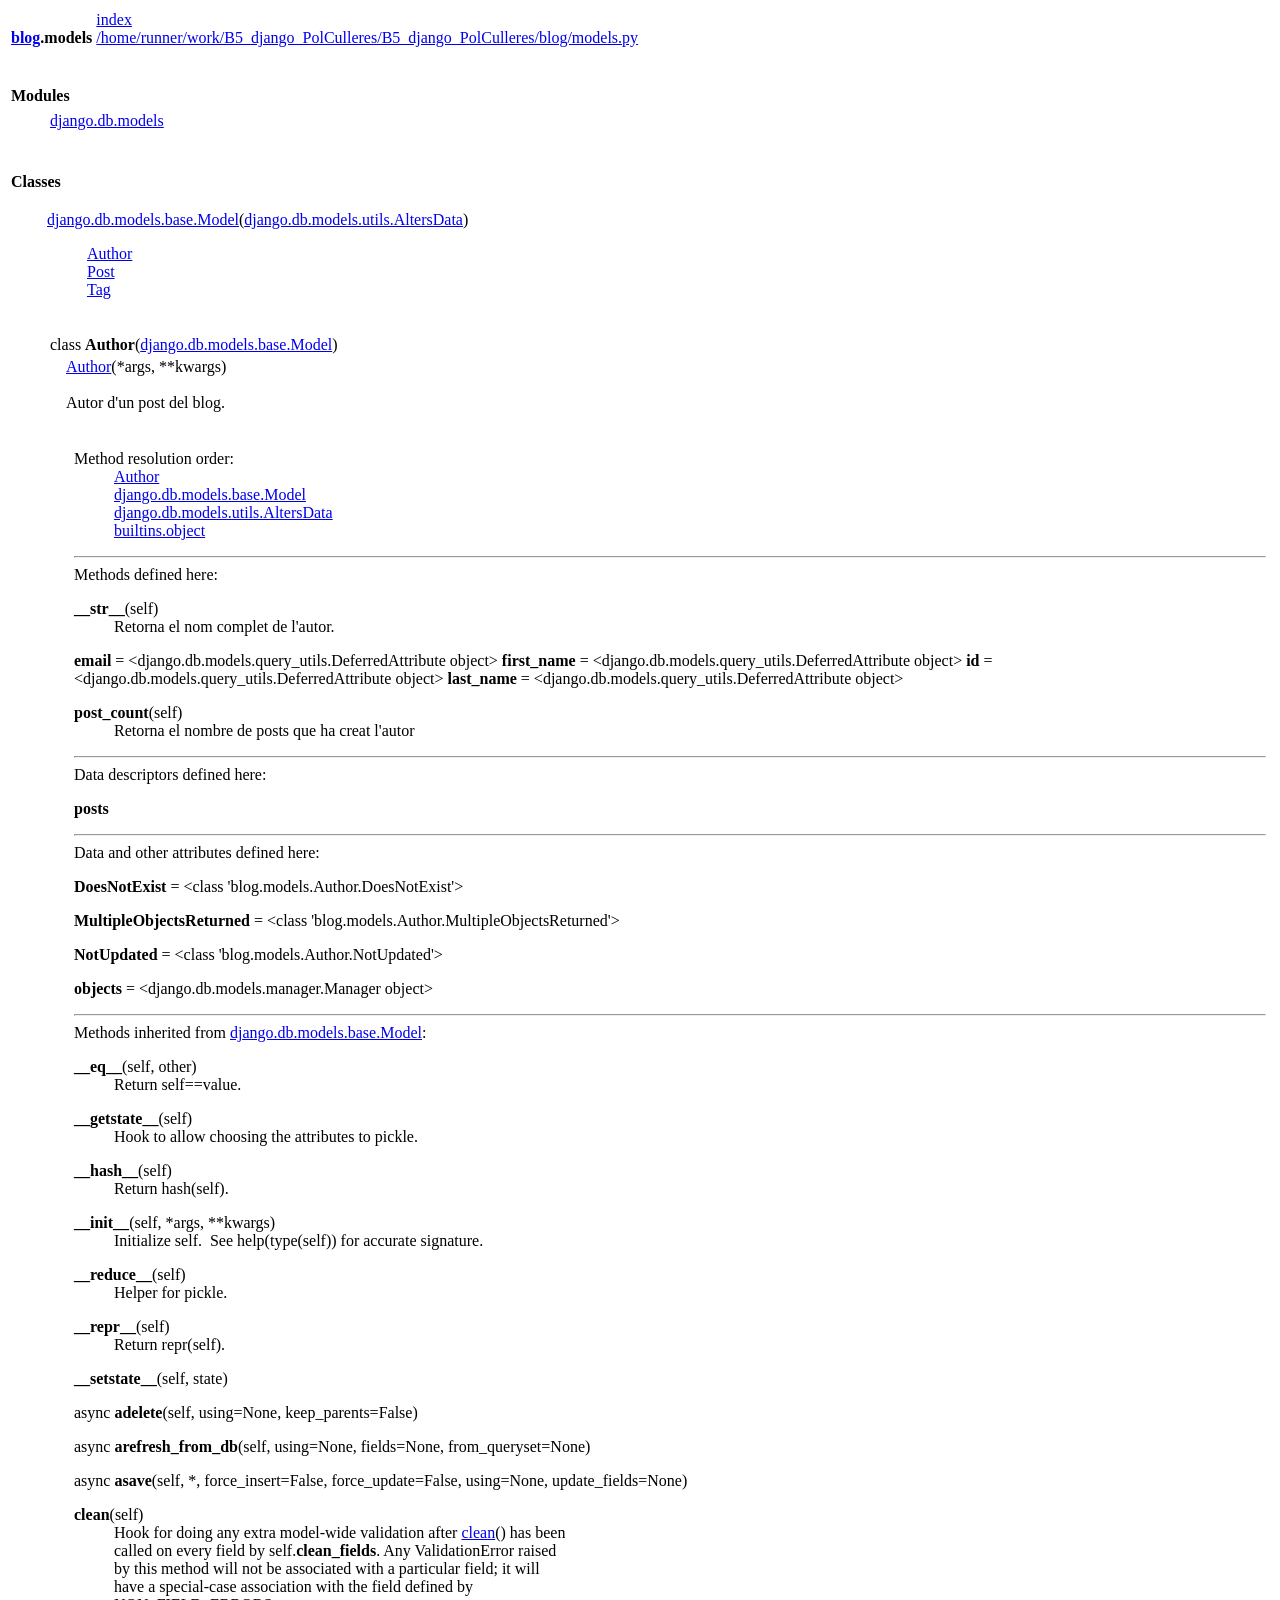
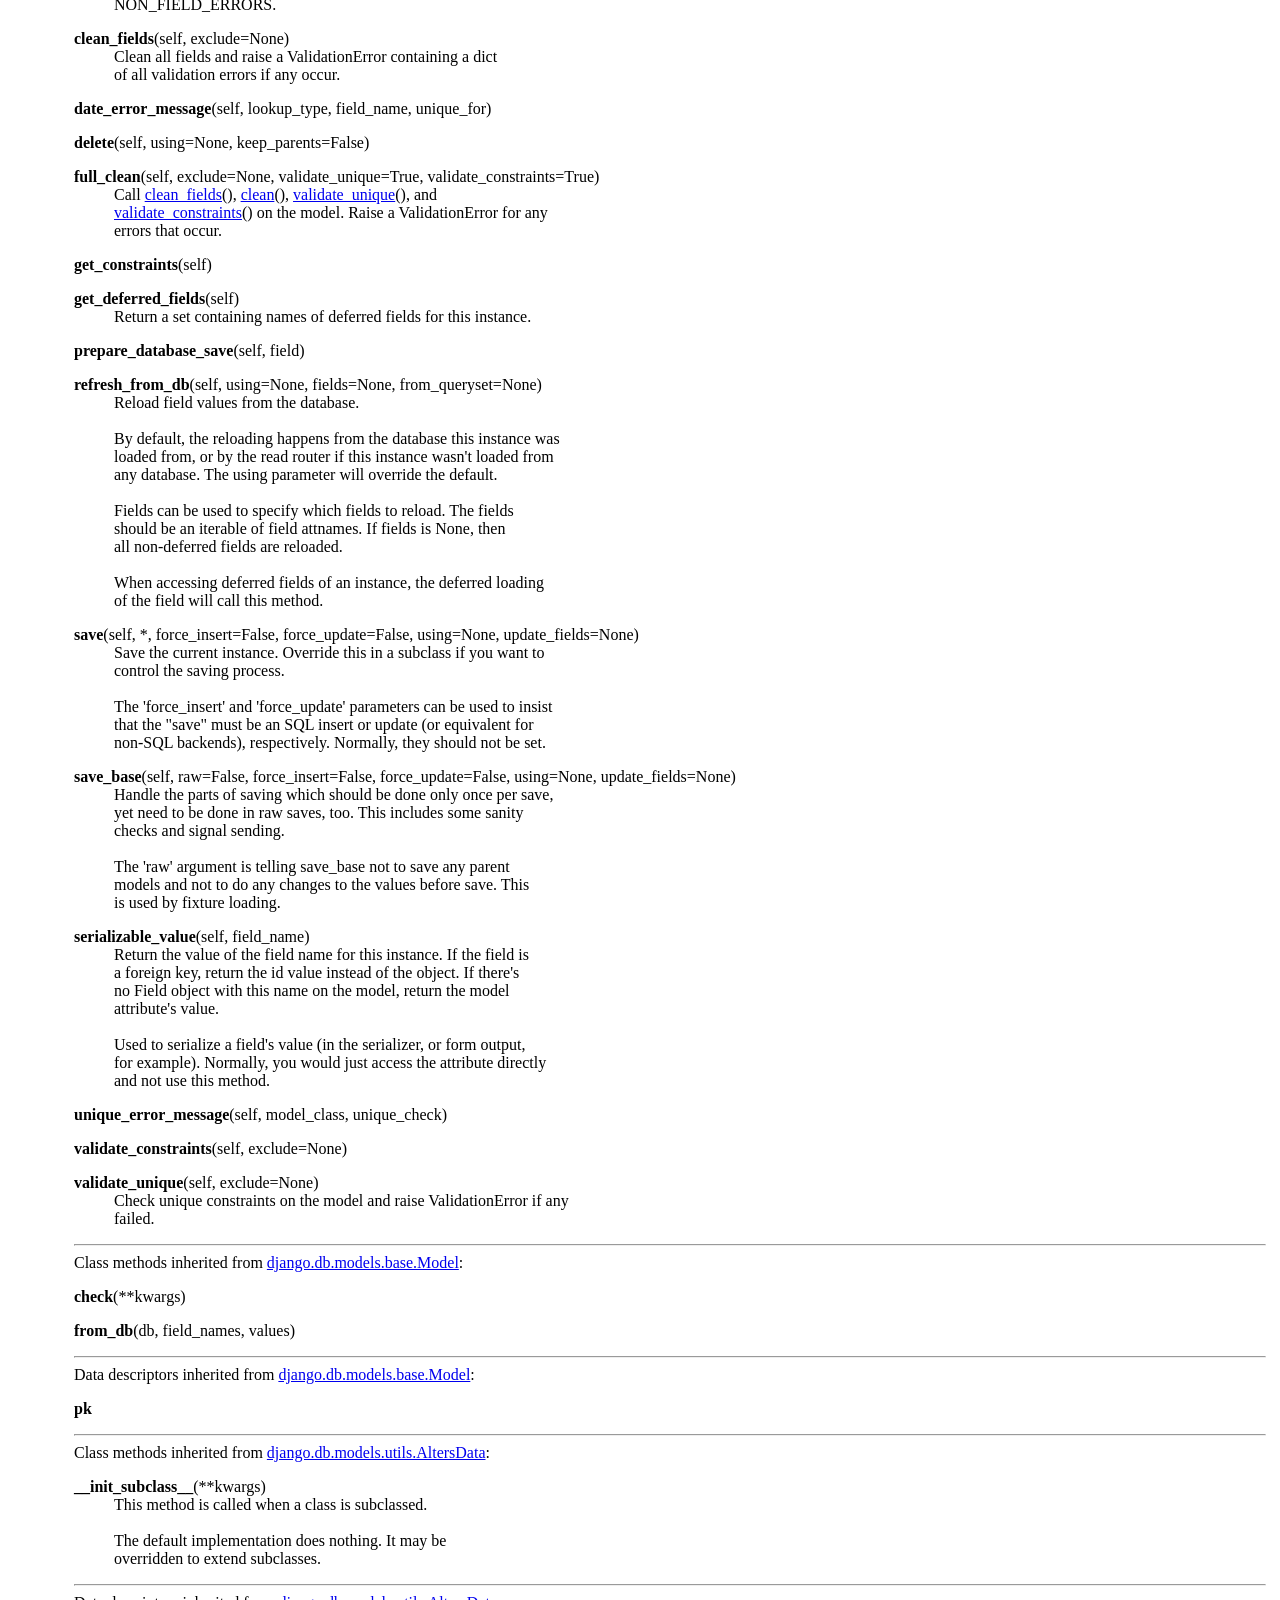
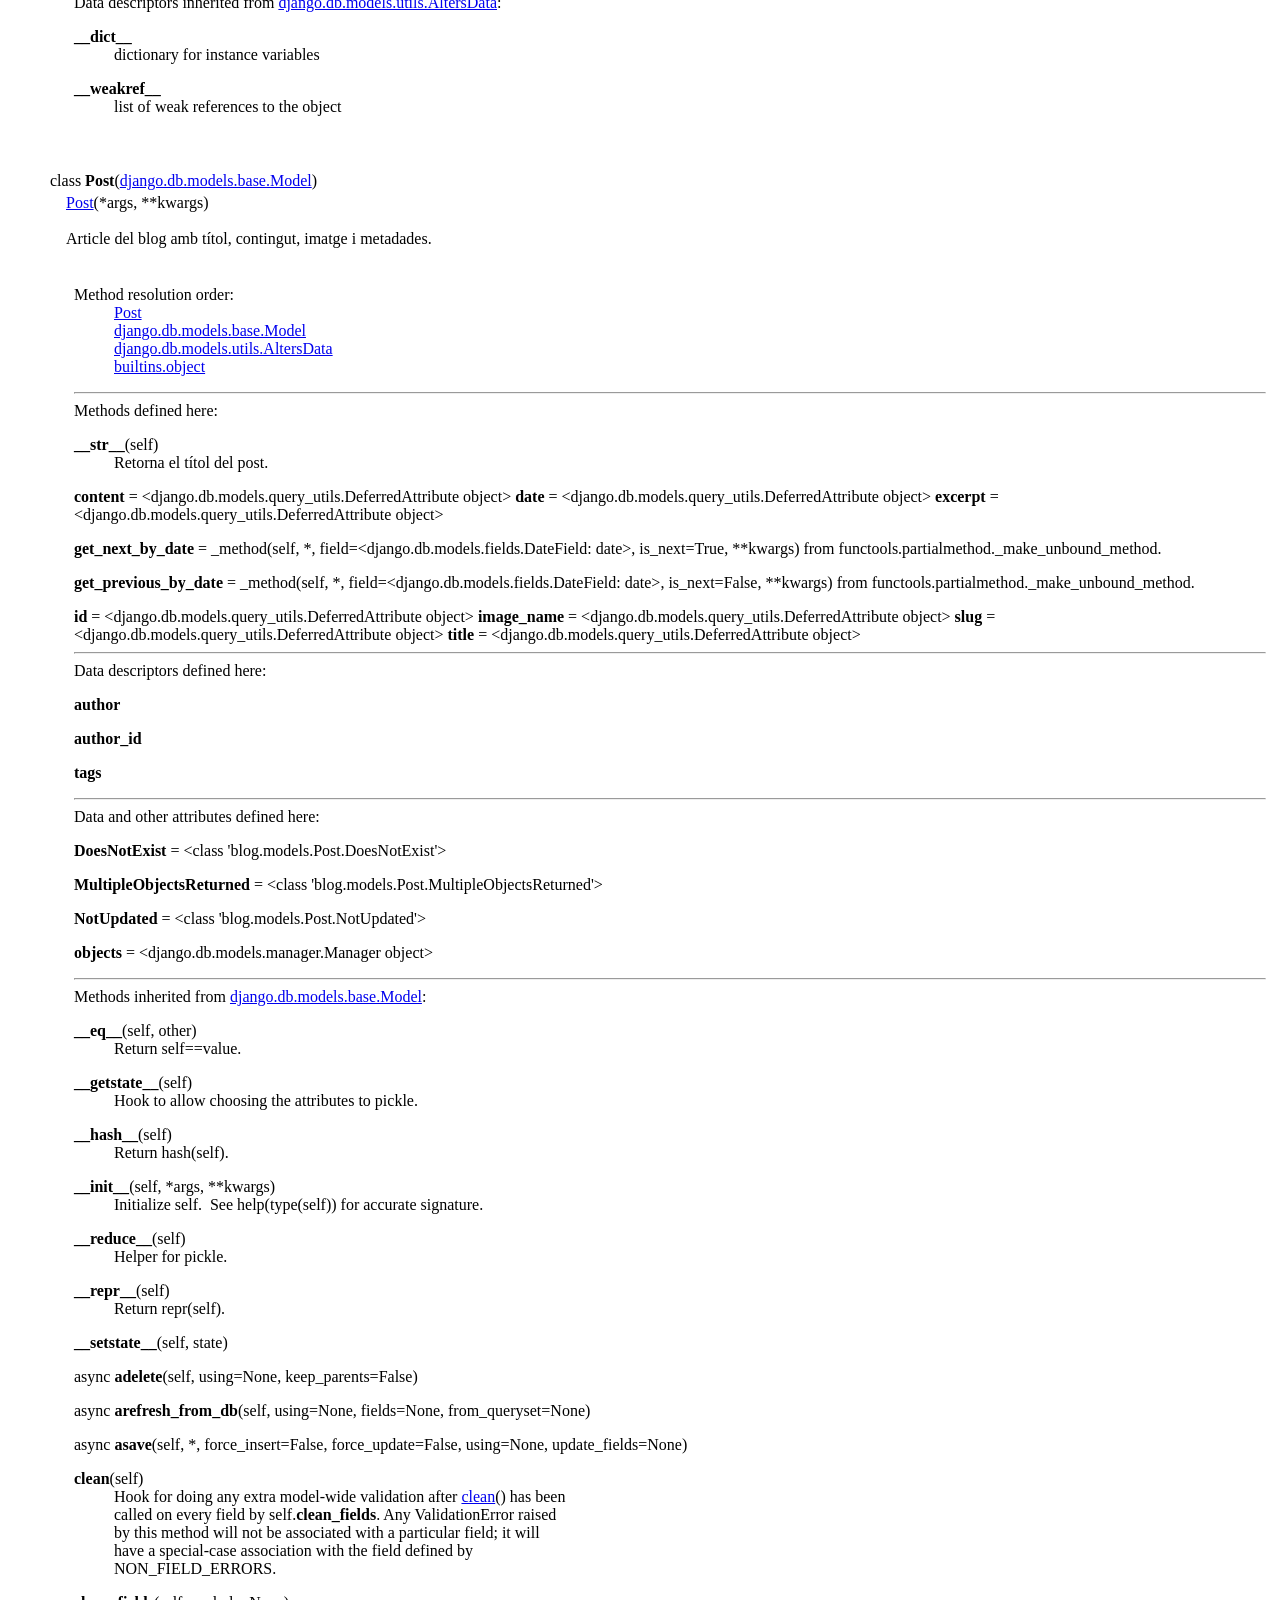
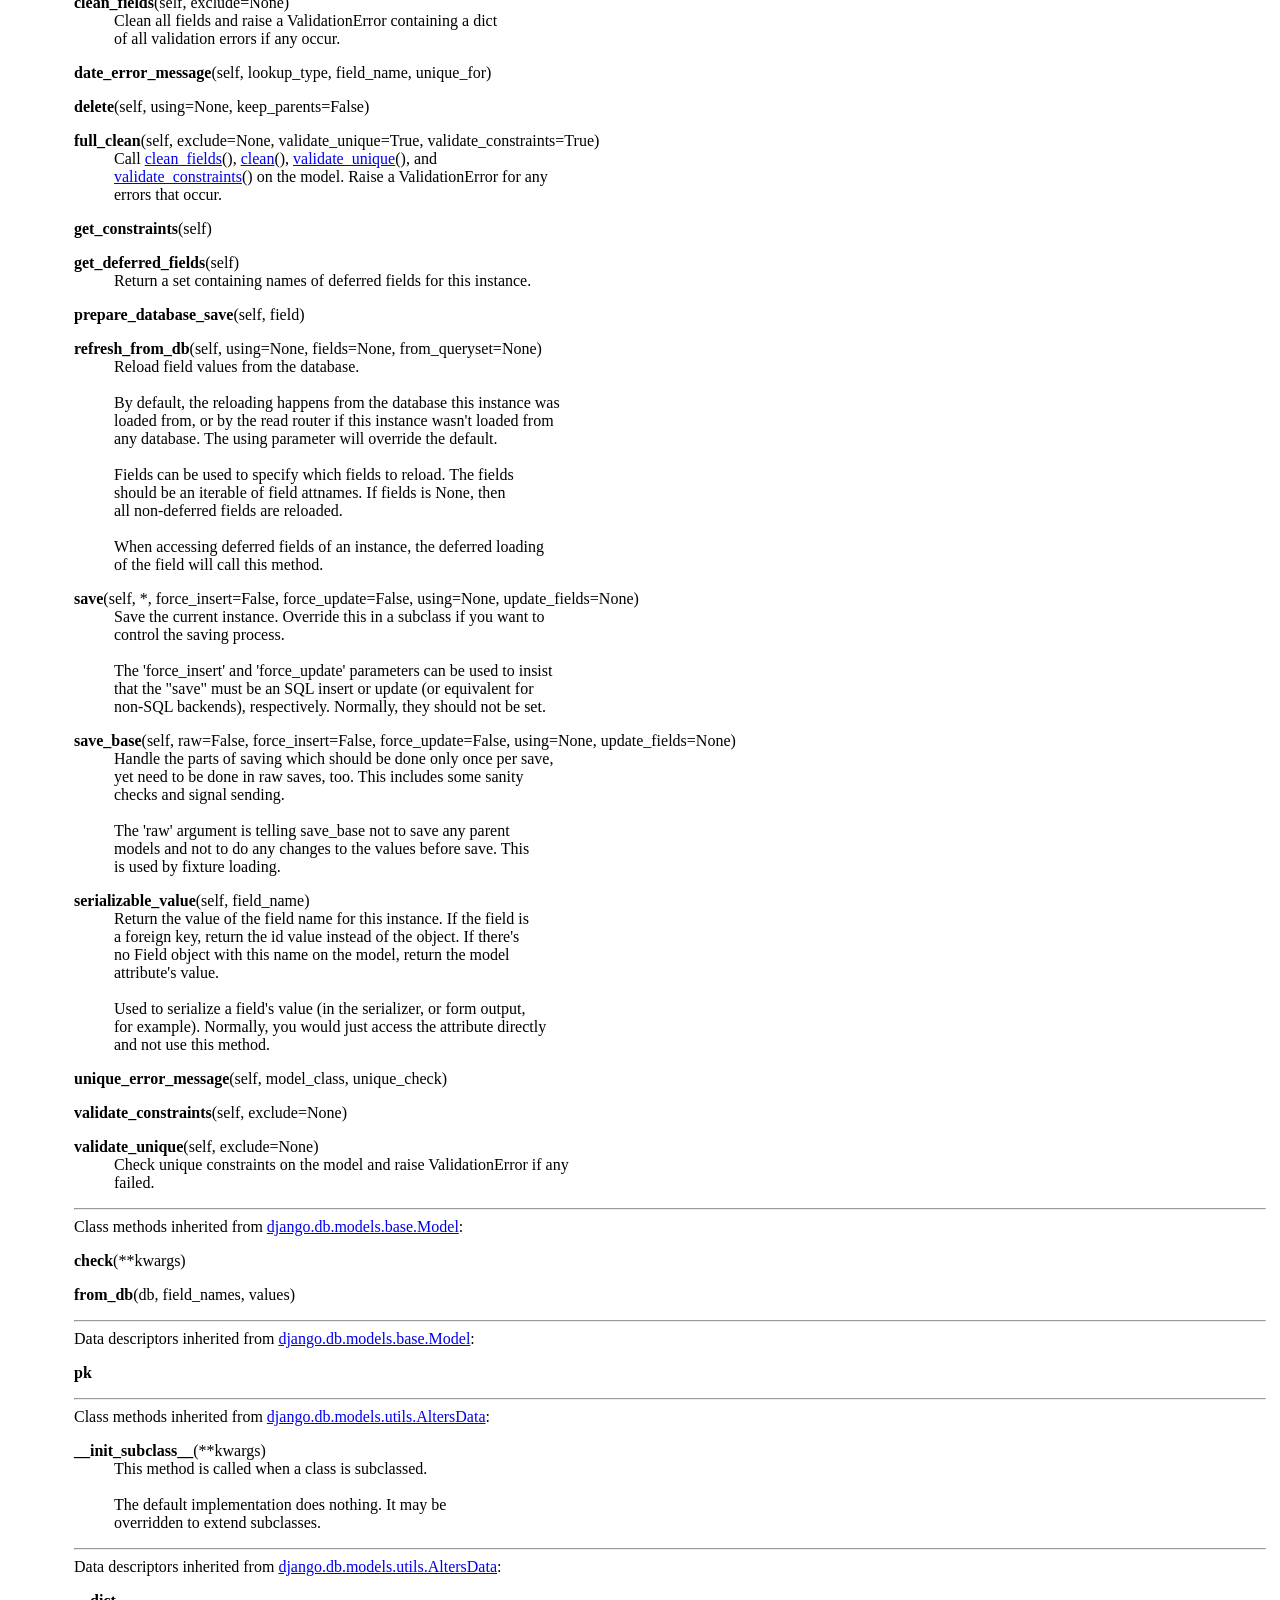
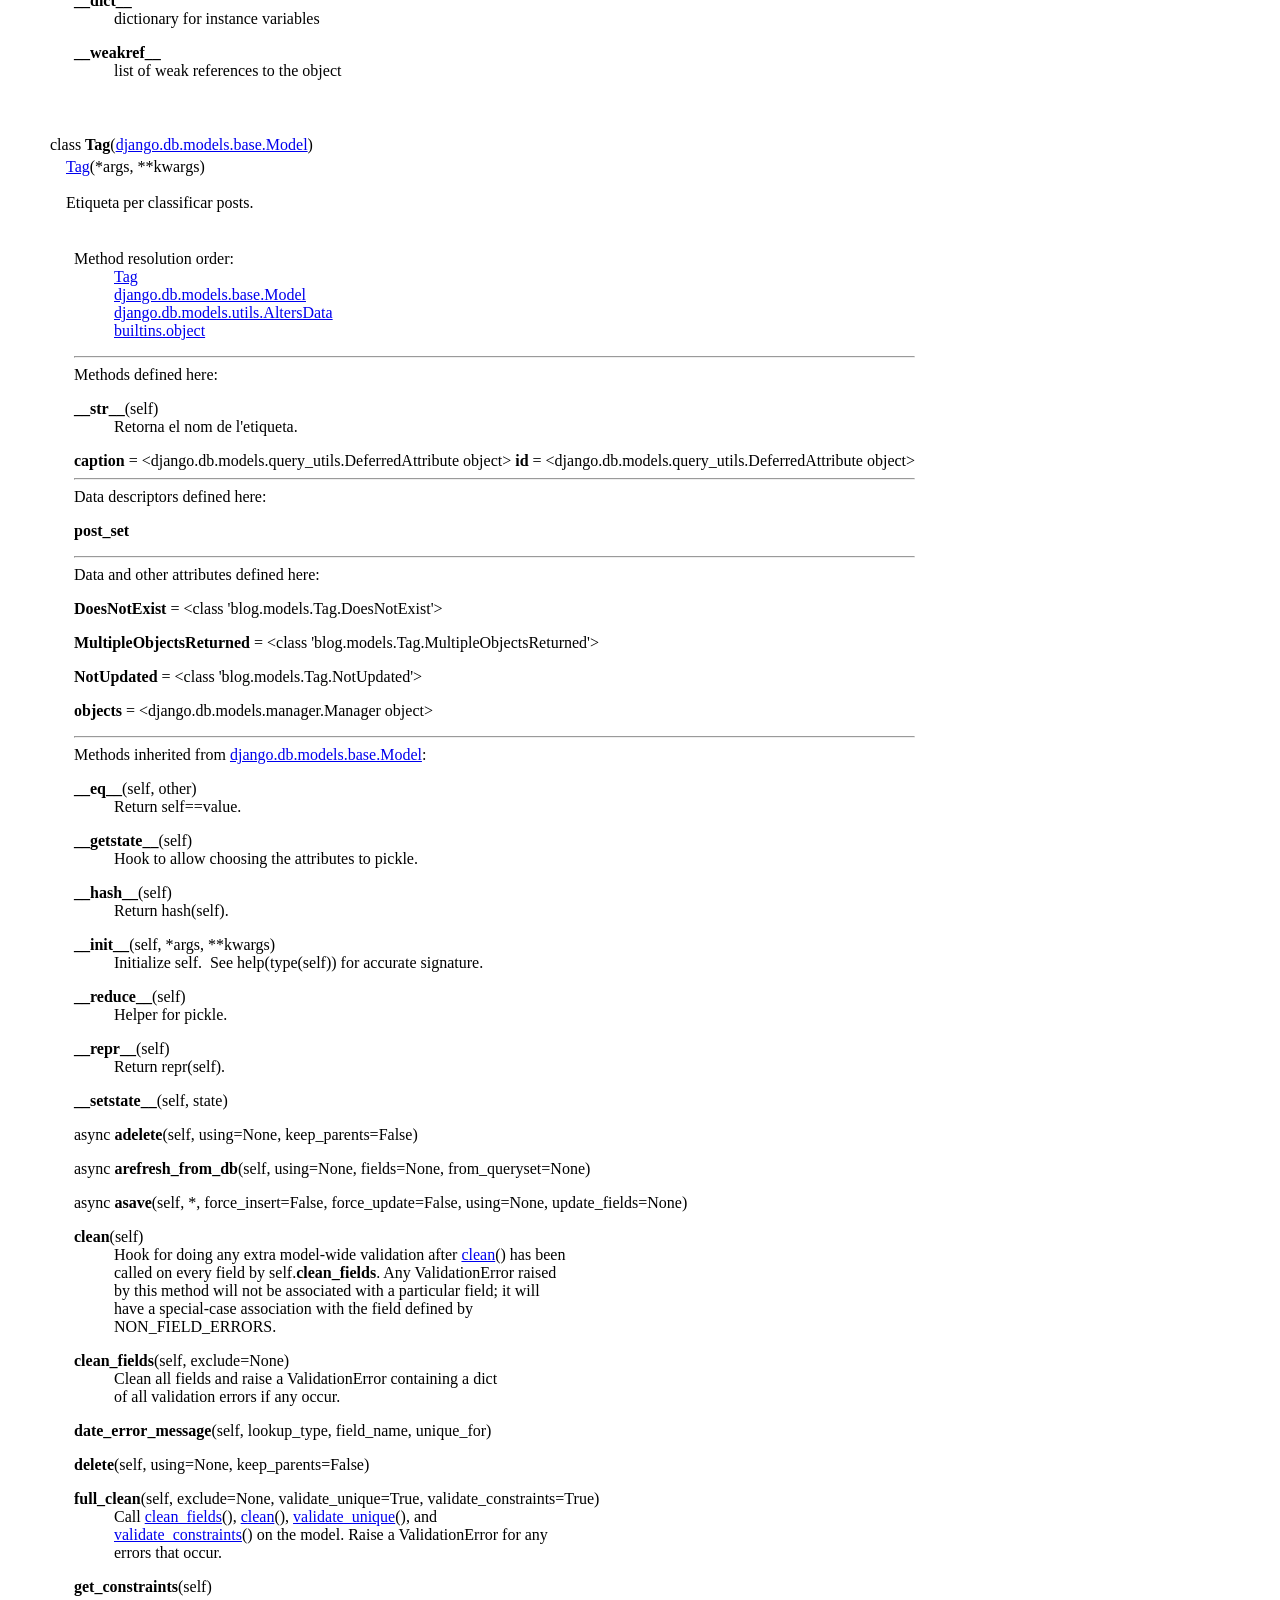
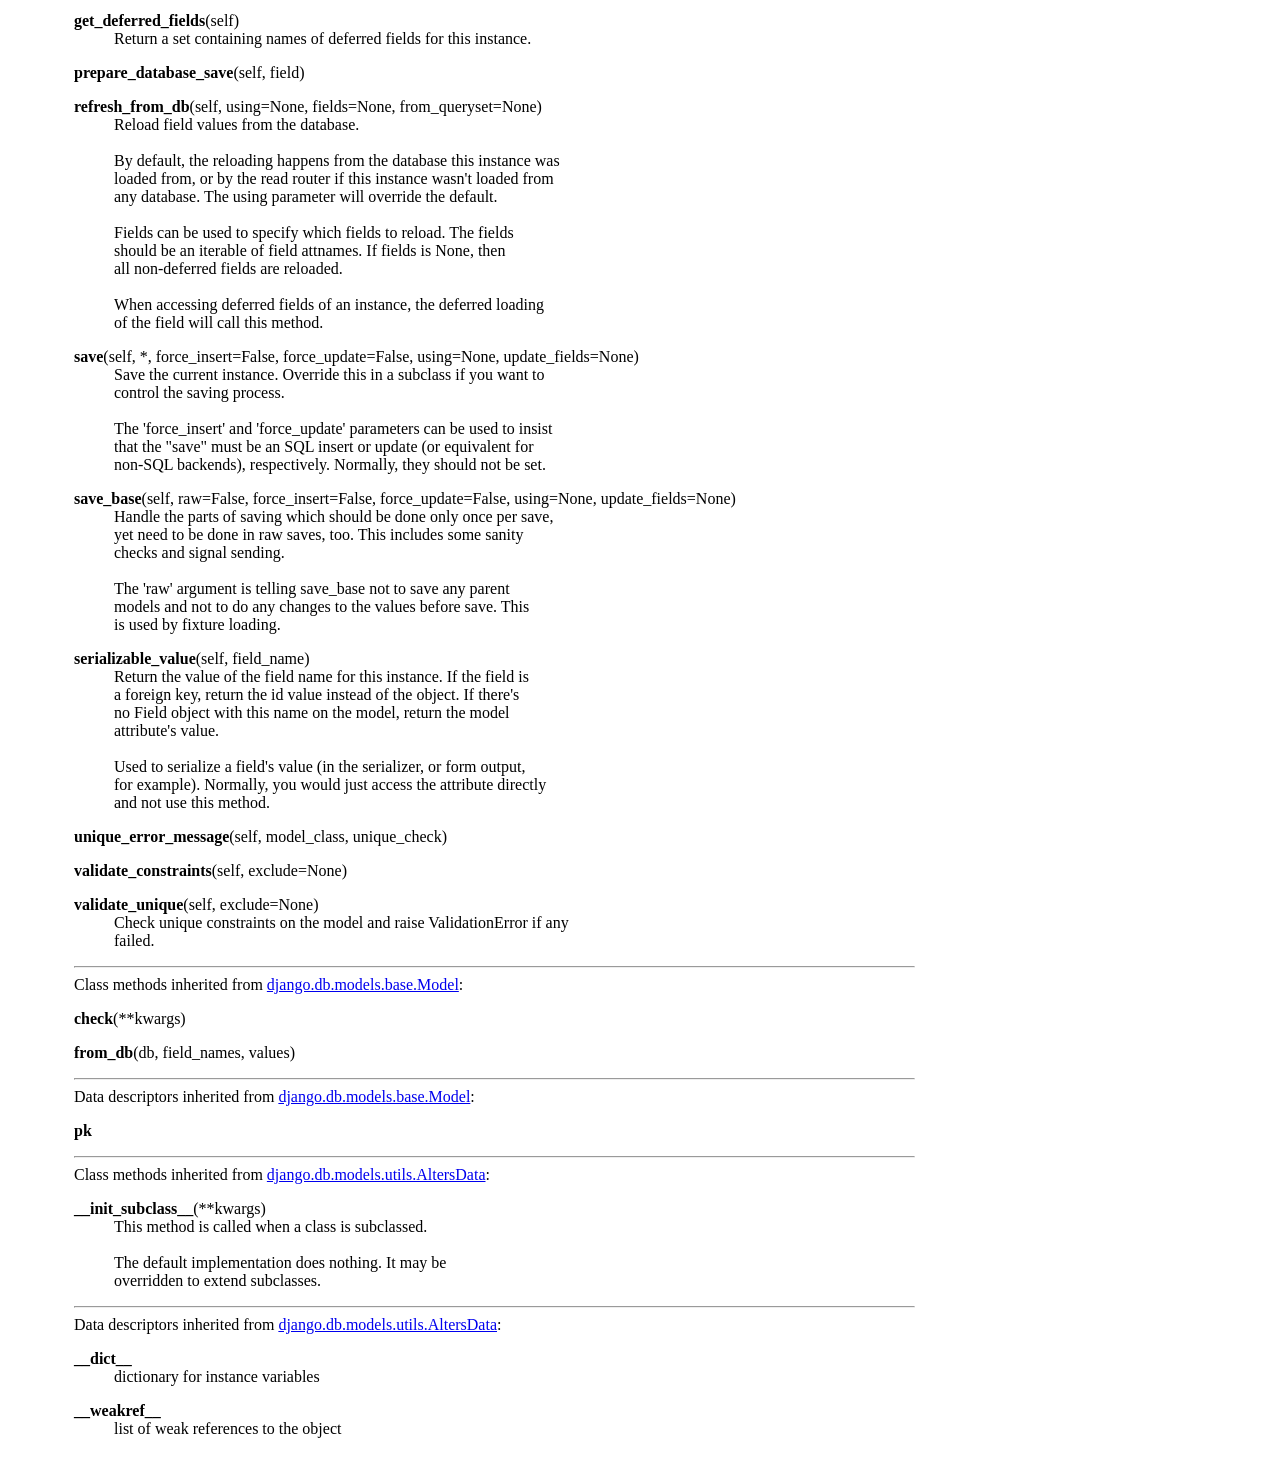
<file: docs/blog.models.html>
<!DOCTYPE html>
<html lang="en">
<head>
<meta charset="utf-8">
<title>Python: module blog.models</title>
</head><body>

<table class="heading">
<tr class="heading-text decor">
<td class="title">&nbsp;<br><strong class="title"><a href="blog.html" class="white">blog</a>.models</strong></td>
<td class="extra"><a href=".">index</a><br><a href="file:/home/runner/work/B5_django_PolCulleres/B5_django_PolCulleres/blog/models.py">/home/runner/work/B5_django_PolCulleres/B5_django_PolCulleres/blog/models.py</a></td></tr></table>
    <p></p>
<p>
<table class="section">
<tr class="decor pkg-content-decor heading-text">
<td class="section-title" colspan=3>&nbsp;<br><strong class="bigsection">Modules</strong></td></tr>
    
<tr><td class="decor pkg-content-decor"><span class="code">&nbsp;&nbsp;&nbsp;&nbsp;&nbsp;&nbsp;</span></td><td>&nbsp;</td>
<td class="singlecolumn"><table><tr><td class="multicolumn"><a href="django.db.models.html">django.db.models</a><br>
</td><td class="multicolumn"></td><td class="multicolumn"></td><td class="multicolumn"></td></tr></table></td></tr></table><p>
<table class="section">
<tr class="decor index-decor heading-text">
<td class="section-title" colspan=3>&nbsp;<br><strong class="bigsection">Classes</strong></td></tr>
    
<tr><td class="decor index-decor"><span class="code">&nbsp;&nbsp;&nbsp;&nbsp;&nbsp;&nbsp;</span></td><td>&nbsp;</td>
<td class="singlecolumn"><dl>
<dt class="heading-text"><a href="django.db.models.base.html#Model">django.db.models.base.Model</a>(<a href="django.db.models.utils.html#AltersData">django.db.models.utils.AltersData</a>)
</dt><dd>
<dl>
<dt class="heading-text"><a href="blog.models.html#Author">Author</a>
</dt><dt class="heading-text"><a href="blog.models.html#Post">Post</a>
</dt><dt class="heading-text"><a href="blog.models.html#Tag">Tag</a>
</dt></dl>
</dd>
</dl>
 <p>
<table class="section">
<tr class="decor title-decor heading-text">
<td class="section-title" colspan=3>&nbsp;<br><a name="Author">class <strong>Author</strong></a>(<a href="django.db.models.base.html#Model">django.db.models.base.Model</a>)</td></tr>
    
<tr><td class="decor title-decor" rowspan=2><span class="code">&nbsp;&nbsp;&nbsp;</span></td>
<td class="decor title-decor" colspan=2><span class="code"><a href="#Author">Author</a>(*args,&nbsp;**kwargs)<br>
&nbsp;<br>
Autor&nbsp;d'un&nbsp;post&nbsp;del&nbsp;blog.<br>&nbsp;</span></td></tr>
<tr><td>&nbsp;</td>
<td class="singlecolumn"><dl><dt>Method resolution order:</dt>
<dd><a href="blog.models.html#Author">Author</a></dd>
<dd><a href="django.db.models.base.html#Model">django.db.models.base.Model</a></dd>
<dd><a href="django.db.models.utils.html#AltersData">django.db.models.utils.AltersData</a></dd>
<dd><a href="builtins.html#object">builtins.object</a></dd>
</dl>
<hr>
Methods defined here:<br>
<dl><dt><a name="Author-__str__"><strong>__str__</strong></a>(self)</dt><dd><span class="code">Retorna&nbsp;el&nbsp;nom&nbsp;complet&nbsp;de&nbsp;l'autor.</span></dd></dl>

<strong>email</strong> = &lt;django.db.models.query_utils.DeferredAttribute object&gt;
<strong>first_name</strong> = &lt;django.db.models.query_utils.DeferredAttribute object&gt;
<strong>id</strong> = &lt;django.db.models.query_utils.DeferredAttribute object&gt;
<strong>last_name</strong> = &lt;django.db.models.query_utils.DeferredAttribute object&gt;
<dl><dt><a name="Author-post_count"><strong>post_count</strong></a>(self)</dt><dd><span class="code">Retorna&nbsp;el&nbsp;nombre&nbsp;de&nbsp;posts&nbsp;que&nbsp;ha&nbsp;creat&nbsp;l'autor</span></dd></dl>

<hr>
Data descriptors defined here:<br>
<dl><dt><strong>posts</strong></dt>
</dl>
<hr>
Data and other attributes defined here:<br>
<dl><dt><strong>DoesNotExist</strong> = &lt;class 'blog.models.Author.DoesNotExist'&gt;</dl>

<dl><dt><strong>MultipleObjectsReturned</strong> = &lt;class 'blog.models.Author.MultipleObjectsReturned'&gt;</dl>

<dl><dt><strong>NotUpdated</strong> = &lt;class 'blog.models.Author.NotUpdated'&gt;</dl>

<dl><dt><strong>objects</strong> = &lt;django.db.models.manager.Manager object&gt;</dl>

<hr>
Methods inherited from <a href="django.db.models.base.html#Model">django.db.models.base.Model</a>:<br>
<dl><dt><a name="Author-__eq__"><strong>__eq__</strong></a>(self, other)</dt><dd><span class="code">Return&nbsp;self==value.</span></dd></dl>

<dl><dt><a name="Author-__getstate__"><strong>__getstate__</strong></a>(self)</dt><dd><span class="code">Hook&nbsp;to&nbsp;allow&nbsp;choosing&nbsp;the&nbsp;attributes&nbsp;to&nbsp;pickle.</span></dd></dl>

<dl><dt><a name="Author-__hash__"><strong>__hash__</strong></a>(self)</dt><dd><span class="code">Return&nbsp;hash(self).</span></dd></dl>

<dl><dt><a name="Author-__init__"><strong>__init__</strong></a>(self, *args, **kwargs)</dt><dd><span class="code">Initialize&nbsp;self.&nbsp;&nbsp;See&nbsp;help(type(self))&nbsp;for&nbsp;accurate&nbsp;signature.</span></dd></dl>

<dl><dt><a name="Author-__reduce__"><strong>__reduce__</strong></a>(self)</dt><dd><span class="code">Helper&nbsp;for&nbsp;pickle.</span></dd></dl>

<dl><dt><a name="Author-__repr__"><strong>__repr__</strong></a>(self)</dt><dd><span class="code">Return&nbsp;repr(self).</span></dd></dl>

<dl><dt><a name="Author-__setstate__"><strong>__setstate__</strong></a>(self, state)</dt></dl>

<dl><dt>async <a name="Author-adelete"><strong>adelete</strong></a>(self, using=None, keep_parents=False)</dt></dl>

<dl><dt>async <a name="Author-arefresh_from_db"><strong>arefresh_from_db</strong></a>(self, using=None, fields=None, from_queryset=None)</dt></dl>

<dl><dt>async <a name="Author-asave"><strong>asave</strong></a>(self, *, force_insert=False, force_update=False, using=None, update_fields=None)</dt></dl>

<dl><dt><a name="Author-clean"><strong>clean</strong></a>(self)</dt><dd><span class="code">Hook&nbsp;for&nbsp;doing&nbsp;any&nbsp;extra&nbsp;model-wide&nbsp;validation&nbsp;after&nbsp;<a href="#Author-clean">clean</a>()&nbsp;has&nbsp;been<br>
called&nbsp;on&nbsp;every&nbsp;field&nbsp;by&nbsp;self.<strong>clean_fields</strong>.&nbsp;Any&nbsp;ValidationError&nbsp;raised<br>
by&nbsp;this&nbsp;method&nbsp;will&nbsp;not&nbsp;be&nbsp;associated&nbsp;with&nbsp;a&nbsp;particular&nbsp;field;&nbsp;it&nbsp;will<br>
have&nbsp;a&nbsp;special-case&nbsp;association&nbsp;with&nbsp;the&nbsp;field&nbsp;defined&nbsp;by<br>
NON_FIELD_ERRORS.</span></dd></dl>

<dl><dt><a name="Author-clean_fields"><strong>clean_fields</strong></a>(self, exclude=None)</dt><dd><span class="code">Clean&nbsp;all&nbsp;fields&nbsp;and&nbsp;raise&nbsp;a&nbsp;ValidationError&nbsp;containing&nbsp;a&nbsp;dict<br>
of&nbsp;all&nbsp;validation&nbsp;errors&nbsp;if&nbsp;any&nbsp;occur.</span></dd></dl>

<dl><dt><a name="Author-date_error_message"><strong>date_error_message</strong></a>(self, lookup_type, field_name, unique_for)</dt></dl>

<dl><dt><a name="Author-delete"><strong>delete</strong></a>(self, using=None, keep_parents=False)</dt></dl>

<dl><dt><a name="Author-full_clean"><strong>full_clean</strong></a>(self, exclude=None, validate_unique=True, validate_constraints=True)</dt><dd><span class="code">Call&nbsp;<a href="#Author-clean_fields">clean_fields</a>(),&nbsp;<a href="#Author-clean">clean</a>(),&nbsp;<a href="#Author-validate_unique">validate_unique</a>(),&nbsp;and<br>
<a href="#Author-validate_constraints">validate_constraints</a>()&nbsp;on&nbsp;the&nbsp;model.&nbsp;Raise&nbsp;a&nbsp;ValidationError&nbsp;for&nbsp;any<br>
errors&nbsp;that&nbsp;occur.</span></dd></dl>

<dl><dt><a name="Author-get_constraints"><strong>get_constraints</strong></a>(self)</dt></dl>

<dl><dt><a name="Author-get_deferred_fields"><strong>get_deferred_fields</strong></a>(self)</dt><dd><span class="code">Return&nbsp;a&nbsp;set&nbsp;containing&nbsp;names&nbsp;of&nbsp;deferred&nbsp;fields&nbsp;for&nbsp;this&nbsp;instance.</span></dd></dl>

<dl><dt><a name="Author-prepare_database_save"><strong>prepare_database_save</strong></a>(self, field)</dt></dl>

<dl><dt><a name="Author-refresh_from_db"><strong>refresh_from_db</strong></a>(self, using=None, fields=None, from_queryset=None)</dt><dd><span class="code">Reload&nbsp;field&nbsp;values&nbsp;from&nbsp;the&nbsp;database.<br>
&nbsp;<br>
By&nbsp;default,&nbsp;the&nbsp;reloading&nbsp;happens&nbsp;from&nbsp;the&nbsp;database&nbsp;this&nbsp;instance&nbsp;was<br>
loaded&nbsp;from,&nbsp;or&nbsp;by&nbsp;the&nbsp;read&nbsp;router&nbsp;if&nbsp;this&nbsp;instance&nbsp;wasn't&nbsp;loaded&nbsp;from<br>
any&nbsp;database.&nbsp;The&nbsp;using&nbsp;parameter&nbsp;will&nbsp;override&nbsp;the&nbsp;default.<br>
&nbsp;<br>
Fields&nbsp;can&nbsp;be&nbsp;used&nbsp;to&nbsp;specify&nbsp;which&nbsp;fields&nbsp;to&nbsp;reload.&nbsp;The&nbsp;fields<br>
should&nbsp;be&nbsp;an&nbsp;iterable&nbsp;of&nbsp;field&nbsp;attnames.&nbsp;If&nbsp;fields&nbsp;is&nbsp;None,&nbsp;then<br>
all&nbsp;non-deferred&nbsp;fields&nbsp;are&nbsp;reloaded.<br>
&nbsp;<br>
When&nbsp;accessing&nbsp;deferred&nbsp;fields&nbsp;of&nbsp;an&nbsp;instance,&nbsp;the&nbsp;deferred&nbsp;loading<br>
of&nbsp;the&nbsp;field&nbsp;will&nbsp;call&nbsp;this&nbsp;method.</span></dd></dl>

<dl><dt><a name="Author-save"><strong>save</strong></a>(self, *, force_insert=False, force_update=False, using=None, update_fields=None)</dt><dd><span class="code">Save&nbsp;the&nbsp;current&nbsp;instance.&nbsp;Override&nbsp;this&nbsp;in&nbsp;a&nbsp;subclass&nbsp;if&nbsp;you&nbsp;want&nbsp;to<br>
control&nbsp;the&nbsp;saving&nbsp;process.<br>
&nbsp;<br>
The&nbsp;'force_insert'&nbsp;and&nbsp;'force_update'&nbsp;parameters&nbsp;can&nbsp;be&nbsp;used&nbsp;to&nbsp;insist<br>
that&nbsp;the&nbsp;"save"&nbsp;must&nbsp;be&nbsp;an&nbsp;SQL&nbsp;insert&nbsp;or&nbsp;update&nbsp;(or&nbsp;equivalent&nbsp;for<br>
non-SQL&nbsp;backends),&nbsp;respectively.&nbsp;Normally,&nbsp;they&nbsp;should&nbsp;not&nbsp;be&nbsp;set.</span></dd></dl>

<dl><dt><a name="Author-save_base"><strong>save_base</strong></a>(self, raw=False, force_insert=False, force_update=False, using=None, update_fields=None)</dt><dd><span class="code">Handle&nbsp;the&nbsp;parts&nbsp;of&nbsp;saving&nbsp;which&nbsp;should&nbsp;be&nbsp;done&nbsp;only&nbsp;once&nbsp;per&nbsp;save,<br>
yet&nbsp;need&nbsp;to&nbsp;be&nbsp;done&nbsp;in&nbsp;raw&nbsp;saves,&nbsp;too.&nbsp;This&nbsp;includes&nbsp;some&nbsp;sanity<br>
checks&nbsp;and&nbsp;signal&nbsp;sending.<br>
&nbsp;<br>
The&nbsp;'raw'&nbsp;argument&nbsp;is&nbsp;telling&nbsp;save_base&nbsp;not&nbsp;to&nbsp;save&nbsp;any&nbsp;parent<br>
models&nbsp;and&nbsp;not&nbsp;to&nbsp;do&nbsp;any&nbsp;changes&nbsp;to&nbsp;the&nbsp;values&nbsp;before&nbsp;save.&nbsp;This<br>
is&nbsp;used&nbsp;by&nbsp;fixture&nbsp;loading.</span></dd></dl>

<dl><dt><a name="Author-serializable_value"><strong>serializable_value</strong></a>(self, field_name)</dt><dd><span class="code">Return&nbsp;the&nbsp;value&nbsp;of&nbsp;the&nbsp;field&nbsp;name&nbsp;for&nbsp;this&nbsp;instance.&nbsp;If&nbsp;the&nbsp;field&nbsp;is<br>
a&nbsp;foreign&nbsp;key,&nbsp;return&nbsp;the&nbsp;id&nbsp;value&nbsp;instead&nbsp;of&nbsp;the&nbsp;object.&nbsp;If&nbsp;there's<br>
no&nbsp;Field&nbsp;object&nbsp;with&nbsp;this&nbsp;name&nbsp;on&nbsp;the&nbsp;model,&nbsp;return&nbsp;the&nbsp;model<br>
attribute's&nbsp;value.<br>
&nbsp;<br>
Used&nbsp;to&nbsp;serialize&nbsp;a&nbsp;field's&nbsp;value&nbsp;(in&nbsp;the&nbsp;serializer,&nbsp;or&nbsp;form&nbsp;output,<br>
for&nbsp;example).&nbsp;Normally,&nbsp;you&nbsp;would&nbsp;just&nbsp;access&nbsp;the&nbsp;attribute&nbsp;directly<br>
and&nbsp;not&nbsp;use&nbsp;this&nbsp;method.</span></dd></dl>

<dl><dt><a name="Author-unique_error_message"><strong>unique_error_message</strong></a>(self, model_class, unique_check)</dt></dl>

<dl><dt><a name="Author-validate_constraints"><strong>validate_constraints</strong></a>(self, exclude=None)</dt></dl>

<dl><dt><a name="Author-validate_unique"><strong>validate_unique</strong></a>(self, exclude=None)</dt><dd><span class="code">Check&nbsp;unique&nbsp;constraints&nbsp;on&nbsp;the&nbsp;model&nbsp;and&nbsp;raise&nbsp;ValidationError&nbsp;if&nbsp;any<br>
failed.</span></dd></dl>

<hr>
Class methods inherited from <a href="django.db.models.base.html#Model">django.db.models.base.Model</a>:<br>
<dl><dt><a name="Author-check"><strong>check</strong></a>(**kwargs)</dt></dl>

<dl><dt><a name="Author-from_db"><strong>from_db</strong></a>(db, field_names, values)</dt></dl>

<hr>
Data descriptors inherited from <a href="django.db.models.base.html#Model">django.db.models.base.Model</a>:<br>
<dl><dt><strong>pk</strong></dt>
</dl>
<hr>
Class methods inherited from <a href="django.db.models.utils.html#AltersData">django.db.models.utils.AltersData</a>:<br>
<dl><dt><a name="Author-__init_subclass__"><strong>__init_subclass__</strong></a>(**kwargs)</dt><dd><span class="code">This&nbsp;method&nbsp;is&nbsp;called&nbsp;when&nbsp;a&nbsp;class&nbsp;is&nbsp;subclassed.<br>
&nbsp;<br>
The&nbsp;default&nbsp;implementation&nbsp;does&nbsp;nothing.&nbsp;It&nbsp;may&nbsp;be<br>
overridden&nbsp;to&nbsp;extend&nbsp;subclasses.</span></dd></dl>

<hr>
Data descriptors inherited from <a href="django.db.models.utils.html#AltersData">django.db.models.utils.AltersData</a>:<br>
<dl><dt><strong>__dict__</strong></dt>
<dd><span class="code">dictionary&nbsp;for&nbsp;instance&nbsp;variables</span></dd>
</dl>
<dl><dt><strong>__weakref__</strong></dt>
<dd><span class="code">list&nbsp;of&nbsp;weak&nbsp;references&nbsp;to&nbsp;the&nbsp;object</span></dd>
</dl>
</td></tr></table> <p>
<table class="section">
<tr class="decor title-decor heading-text">
<td class="section-title" colspan=3>&nbsp;<br><a name="Post">class <strong>Post</strong></a>(<a href="django.db.models.base.html#Model">django.db.models.base.Model</a>)</td></tr>
    
<tr><td class="decor title-decor" rowspan=2><span class="code">&nbsp;&nbsp;&nbsp;</span></td>
<td class="decor title-decor" colspan=2><span class="code"><a href="#Post">Post</a>(*args,&nbsp;**kwargs)<br>
&nbsp;<br>
Article&nbsp;del&nbsp;blog&nbsp;amb&nbsp;títol,&nbsp;contingut,&nbsp;imatge&nbsp;i&nbsp;metadades.<br>&nbsp;</span></td></tr>
<tr><td>&nbsp;</td>
<td class="singlecolumn"><dl><dt>Method resolution order:</dt>
<dd><a href="blog.models.html#Post">Post</a></dd>
<dd><a href="django.db.models.base.html#Model">django.db.models.base.Model</a></dd>
<dd><a href="django.db.models.utils.html#AltersData">django.db.models.utils.AltersData</a></dd>
<dd><a href="builtins.html#object">builtins.object</a></dd>
</dl>
<hr>
Methods defined here:<br>
<dl><dt><a name="Post-__str__"><strong>__str__</strong></a>(self)</dt><dd><span class="code">Retorna&nbsp;el&nbsp;títol&nbsp;del&nbsp;post.</span></dd></dl>

<strong>content</strong> = &lt;django.db.models.query_utils.DeferredAttribute object&gt;
<strong>date</strong> = &lt;django.db.models.query_utils.DeferredAttribute object&gt;
<strong>excerpt</strong> = &lt;django.db.models.query_utils.DeferredAttribute object&gt;
<dl><dt><a name="Post-get_next_by_date"><strong>get_next_by_date</strong></a> = _method(self, *, field=&lt;django.db.models.fields.DateField: date&gt;, is_next=True, **kwargs)<span class="grey"><span class="heading-text"> from functools.partialmethod._make_unbound_method.<locals></span></span></dt></dl>

<dl><dt><a name="Post-get_previous_by_date"><strong>get_previous_by_date</strong></a> = _method(self, *, field=&lt;django.db.models.fields.DateField: date&gt;, is_next=False, **kwargs)<span class="grey"><span class="heading-text"> from functools.partialmethod._make_unbound_method.<locals></span></span></dt></dl>

<strong>id</strong> = &lt;django.db.models.query_utils.DeferredAttribute object&gt;
<strong>image_name</strong> = &lt;django.db.models.query_utils.DeferredAttribute object&gt;
<strong>slug</strong> = &lt;django.db.models.query_utils.DeferredAttribute object&gt;
<strong>title</strong> = &lt;django.db.models.query_utils.DeferredAttribute object&gt;
<hr>
Data descriptors defined here:<br>
<dl><dt><strong>author</strong></dt>
</dl>
<dl><dt><strong>author_id</strong></dt>
</dl>
<dl><dt><strong>tags</strong></dt>
</dl>
<hr>
Data and other attributes defined here:<br>
<dl><dt><strong>DoesNotExist</strong> = &lt;class 'blog.models.Post.DoesNotExist'&gt;</dl>

<dl><dt><strong>MultipleObjectsReturned</strong> = &lt;class 'blog.models.Post.MultipleObjectsReturned'&gt;</dl>

<dl><dt><strong>NotUpdated</strong> = &lt;class 'blog.models.Post.NotUpdated'&gt;</dl>

<dl><dt><strong>objects</strong> = &lt;django.db.models.manager.Manager object&gt;</dl>

<hr>
Methods inherited from <a href="django.db.models.base.html#Model">django.db.models.base.Model</a>:<br>
<dl><dt><a name="Post-__eq__"><strong>__eq__</strong></a>(self, other)</dt><dd><span class="code">Return&nbsp;self==value.</span></dd></dl>

<dl><dt><a name="Post-__getstate__"><strong>__getstate__</strong></a>(self)</dt><dd><span class="code">Hook&nbsp;to&nbsp;allow&nbsp;choosing&nbsp;the&nbsp;attributes&nbsp;to&nbsp;pickle.</span></dd></dl>

<dl><dt><a name="Post-__hash__"><strong>__hash__</strong></a>(self)</dt><dd><span class="code">Return&nbsp;hash(self).</span></dd></dl>

<dl><dt><a name="Post-__init__"><strong>__init__</strong></a>(self, *args, **kwargs)</dt><dd><span class="code">Initialize&nbsp;self.&nbsp;&nbsp;See&nbsp;help(type(self))&nbsp;for&nbsp;accurate&nbsp;signature.</span></dd></dl>

<dl><dt><a name="Post-__reduce__"><strong>__reduce__</strong></a>(self)</dt><dd><span class="code">Helper&nbsp;for&nbsp;pickle.</span></dd></dl>

<dl><dt><a name="Post-__repr__"><strong>__repr__</strong></a>(self)</dt><dd><span class="code">Return&nbsp;repr(self).</span></dd></dl>

<dl><dt><a name="Post-__setstate__"><strong>__setstate__</strong></a>(self, state)</dt></dl>

<dl><dt>async <a name="Post-adelete"><strong>adelete</strong></a>(self, using=None, keep_parents=False)</dt></dl>

<dl><dt>async <a name="Post-arefresh_from_db"><strong>arefresh_from_db</strong></a>(self, using=None, fields=None, from_queryset=None)</dt></dl>

<dl><dt>async <a name="Post-asave"><strong>asave</strong></a>(self, *, force_insert=False, force_update=False, using=None, update_fields=None)</dt></dl>

<dl><dt><a name="Post-clean"><strong>clean</strong></a>(self)</dt><dd><span class="code">Hook&nbsp;for&nbsp;doing&nbsp;any&nbsp;extra&nbsp;model-wide&nbsp;validation&nbsp;after&nbsp;<a href="#Post-clean">clean</a>()&nbsp;has&nbsp;been<br>
called&nbsp;on&nbsp;every&nbsp;field&nbsp;by&nbsp;self.<strong>clean_fields</strong>.&nbsp;Any&nbsp;ValidationError&nbsp;raised<br>
by&nbsp;this&nbsp;method&nbsp;will&nbsp;not&nbsp;be&nbsp;associated&nbsp;with&nbsp;a&nbsp;particular&nbsp;field;&nbsp;it&nbsp;will<br>
have&nbsp;a&nbsp;special-case&nbsp;association&nbsp;with&nbsp;the&nbsp;field&nbsp;defined&nbsp;by<br>
NON_FIELD_ERRORS.</span></dd></dl>

<dl><dt><a name="Post-clean_fields"><strong>clean_fields</strong></a>(self, exclude=None)</dt><dd><span class="code">Clean&nbsp;all&nbsp;fields&nbsp;and&nbsp;raise&nbsp;a&nbsp;ValidationError&nbsp;containing&nbsp;a&nbsp;dict<br>
of&nbsp;all&nbsp;validation&nbsp;errors&nbsp;if&nbsp;any&nbsp;occur.</span></dd></dl>

<dl><dt><a name="Post-date_error_message"><strong>date_error_message</strong></a>(self, lookup_type, field_name, unique_for)</dt></dl>

<dl><dt><a name="Post-delete"><strong>delete</strong></a>(self, using=None, keep_parents=False)</dt></dl>

<dl><dt><a name="Post-full_clean"><strong>full_clean</strong></a>(self, exclude=None, validate_unique=True, validate_constraints=True)</dt><dd><span class="code">Call&nbsp;<a href="#Post-clean_fields">clean_fields</a>(),&nbsp;<a href="#Post-clean">clean</a>(),&nbsp;<a href="#Post-validate_unique">validate_unique</a>(),&nbsp;and<br>
<a href="#Post-validate_constraints">validate_constraints</a>()&nbsp;on&nbsp;the&nbsp;model.&nbsp;Raise&nbsp;a&nbsp;ValidationError&nbsp;for&nbsp;any<br>
errors&nbsp;that&nbsp;occur.</span></dd></dl>

<dl><dt><a name="Post-get_constraints"><strong>get_constraints</strong></a>(self)</dt></dl>

<dl><dt><a name="Post-get_deferred_fields"><strong>get_deferred_fields</strong></a>(self)</dt><dd><span class="code">Return&nbsp;a&nbsp;set&nbsp;containing&nbsp;names&nbsp;of&nbsp;deferred&nbsp;fields&nbsp;for&nbsp;this&nbsp;instance.</span></dd></dl>

<dl><dt><a name="Post-prepare_database_save"><strong>prepare_database_save</strong></a>(self, field)</dt></dl>

<dl><dt><a name="Post-refresh_from_db"><strong>refresh_from_db</strong></a>(self, using=None, fields=None, from_queryset=None)</dt><dd><span class="code">Reload&nbsp;field&nbsp;values&nbsp;from&nbsp;the&nbsp;database.<br>
&nbsp;<br>
By&nbsp;default,&nbsp;the&nbsp;reloading&nbsp;happens&nbsp;from&nbsp;the&nbsp;database&nbsp;this&nbsp;instance&nbsp;was<br>
loaded&nbsp;from,&nbsp;or&nbsp;by&nbsp;the&nbsp;read&nbsp;router&nbsp;if&nbsp;this&nbsp;instance&nbsp;wasn't&nbsp;loaded&nbsp;from<br>
any&nbsp;database.&nbsp;The&nbsp;using&nbsp;parameter&nbsp;will&nbsp;override&nbsp;the&nbsp;default.<br>
&nbsp;<br>
Fields&nbsp;can&nbsp;be&nbsp;used&nbsp;to&nbsp;specify&nbsp;which&nbsp;fields&nbsp;to&nbsp;reload.&nbsp;The&nbsp;fields<br>
should&nbsp;be&nbsp;an&nbsp;iterable&nbsp;of&nbsp;field&nbsp;attnames.&nbsp;If&nbsp;fields&nbsp;is&nbsp;None,&nbsp;then<br>
all&nbsp;non-deferred&nbsp;fields&nbsp;are&nbsp;reloaded.<br>
&nbsp;<br>
When&nbsp;accessing&nbsp;deferred&nbsp;fields&nbsp;of&nbsp;an&nbsp;instance,&nbsp;the&nbsp;deferred&nbsp;loading<br>
of&nbsp;the&nbsp;field&nbsp;will&nbsp;call&nbsp;this&nbsp;method.</span></dd></dl>

<dl><dt><a name="Post-save"><strong>save</strong></a>(self, *, force_insert=False, force_update=False, using=None, update_fields=None)</dt><dd><span class="code">Save&nbsp;the&nbsp;current&nbsp;instance.&nbsp;Override&nbsp;this&nbsp;in&nbsp;a&nbsp;subclass&nbsp;if&nbsp;you&nbsp;want&nbsp;to<br>
control&nbsp;the&nbsp;saving&nbsp;process.<br>
&nbsp;<br>
The&nbsp;'force_insert'&nbsp;and&nbsp;'force_update'&nbsp;parameters&nbsp;can&nbsp;be&nbsp;used&nbsp;to&nbsp;insist<br>
that&nbsp;the&nbsp;"save"&nbsp;must&nbsp;be&nbsp;an&nbsp;SQL&nbsp;insert&nbsp;or&nbsp;update&nbsp;(or&nbsp;equivalent&nbsp;for<br>
non-SQL&nbsp;backends),&nbsp;respectively.&nbsp;Normally,&nbsp;they&nbsp;should&nbsp;not&nbsp;be&nbsp;set.</span></dd></dl>

<dl><dt><a name="Post-save_base"><strong>save_base</strong></a>(self, raw=False, force_insert=False, force_update=False, using=None, update_fields=None)</dt><dd><span class="code">Handle&nbsp;the&nbsp;parts&nbsp;of&nbsp;saving&nbsp;which&nbsp;should&nbsp;be&nbsp;done&nbsp;only&nbsp;once&nbsp;per&nbsp;save,<br>
yet&nbsp;need&nbsp;to&nbsp;be&nbsp;done&nbsp;in&nbsp;raw&nbsp;saves,&nbsp;too.&nbsp;This&nbsp;includes&nbsp;some&nbsp;sanity<br>
checks&nbsp;and&nbsp;signal&nbsp;sending.<br>
&nbsp;<br>
The&nbsp;'raw'&nbsp;argument&nbsp;is&nbsp;telling&nbsp;save_base&nbsp;not&nbsp;to&nbsp;save&nbsp;any&nbsp;parent<br>
models&nbsp;and&nbsp;not&nbsp;to&nbsp;do&nbsp;any&nbsp;changes&nbsp;to&nbsp;the&nbsp;values&nbsp;before&nbsp;save.&nbsp;This<br>
is&nbsp;used&nbsp;by&nbsp;fixture&nbsp;loading.</span></dd></dl>

<dl><dt><a name="Post-serializable_value"><strong>serializable_value</strong></a>(self, field_name)</dt><dd><span class="code">Return&nbsp;the&nbsp;value&nbsp;of&nbsp;the&nbsp;field&nbsp;name&nbsp;for&nbsp;this&nbsp;instance.&nbsp;If&nbsp;the&nbsp;field&nbsp;is<br>
a&nbsp;foreign&nbsp;key,&nbsp;return&nbsp;the&nbsp;id&nbsp;value&nbsp;instead&nbsp;of&nbsp;the&nbsp;object.&nbsp;If&nbsp;there's<br>
no&nbsp;Field&nbsp;object&nbsp;with&nbsp;this&nbsp;name&nbsp;on&nbsp;the&nbsp;model,&nbsp;return&nbsp;the&nbsp;model<br>
attribute's&nbsp;value.<br>
&nbsp;<br>
Used&nbsp;to&nbsp;serialize&nbsp;a&nbsp;field's&nbsp;value&nbsp;(in&nbsp;the&nbsp;serializer,&nbsp;or&nbsp;form&nbsp;output,<br>
for&nbsp;example).&nbsp;Normally,&nbsp;you&nbsp;would&nbsp;just&nbsp;access&nbsp;the&nbsp;attribute&nbsp;directly<br>
and&nbsp;not&nbsp;use&nbsp;this&nbsp;method.</span></dd></dl>

<dl><dt><a name="Post-unique_error_message"><strong>unique_error_message</strong></a>(self, model_class, unique_check)</dt></dl>

<dl><dt><a name="Post-validate_constraints"><strong>validate_constraints</strong></a>(self, exclude=None)</dt></dl>

<dl><dt><a name="Post-validate_unique"><strong>validate_unique</strong></a>(self, exclude=None)</dt><dd><span class="code">Check&nbsp;unique&nbsp;constraints&nbsp;on&nbsp;the&nbsp;model&nbsp;and&nbsp;raise&nbsp;ValidationError&nbsp;if&nbsp;any<br>
failed.</span></dd></dl>

<hr>
Class methods inherited from <a href="django.db.models.base.html#Model">django.db.models.base.Model</a>:<br>
<dl><dt><a name="Post-check"><strong>check</strong></a>(**kwargs)</dt></dl>

<dl><dt><a name="Post-from_db"><strong>from_db</strong></a>(db, field_names, values)</dt></dl>

<hr>
Data descriptors inherited from <a href="django.db.models.base.html#Model">django.db.models.base.Model</a>:<br>
<dl><dt><strong>pk</strong></dt>
</dl>
<hr>
Class methods inherited from <a href="django.db.models.utils.html#AltersData">django.db.models.utils.AltersData</a>:<br>
<dl><dt><a name="Post-__init_subclass__"><strong>__init_subclass__</strong></a>(**kwargs)</dt><dd><span class="code">This&nbsp;method&nbsp;is&nbsp;called&nbsp;when&nbsp;a&nbsp;class&nbsp;is&nbsp;subclassed.<br>
&nbsp;<br>
The&nbsp;default&nbsp;implementation&nbsp;does&nbsp;nothing.&nbsp;It&nbsp;may&nbsp;be<br>
overridden&nbsp;to&nbsp;extend&nbsp;subclasses.</span></dd></dl>

<hr>
Data descriptors inherited from <a href="django.db.models.utils.html#AltersData">django.db.models.utils.AltersData</a>:<br>
<dl><dt><strong>__dict__</strong></dt>
<dd><span class="code">dictionary&nbsp;for&nbsp;instance&nbsp;variables</span></dd>
</dl>
<dl><dt><strong>__weakref__</strong></dt>
<dd><span class="code">list&nbsp;of&nbsp;weak&nbsp;references&nbsp;to&nbsp;the&nbsp;object</span></dd>
</dl>
</td></tr></table> <p>
<table class="section">
<tr class="decor title-decor heading-text">
<td class="section-title" colspan=3>&nbsp;<br><a name="Tag">class <strong>Tag</strong></a>(<a href="django.db.models.base.html#Model">django.db.models.base.Model</a>)</td></tr>
    
<tr><td class="decor title-decor" rowspan=2><span class="code">&nbsp;&nbsp;&nbsp;</span></td>
<td class="decor title-decor" colspan=2><span class="code"><a href="#Tag">Tag</a>(*args,&nbsp;**kwargs)<br>
&nbsp;<br>
Etiqueta&nbsp;per&nbsp;classificar&nbsp;posts.<br>&nbsp;</span></td></tr>
<tr><td>&nbsp;</td>
<td class="singlecolumn"><dl><dt>Method resolution order:</dt>
<dd><a href="blog.models.html#Tag">Tag</a></dd>
<dd><a href="django.db.models.base.html#Model">django.db.models.base.Model</a></dd>
<dd><a href="django.db.models.utils.html#AltersData">django.db.models.utils.AltersData</a></dd>
<dd><a href="builtins.html#object">builtins.object</a></dd>
</dl>
<hr>
Methods defined here:<br>
<dl><dt><a name="Tag-__str__"><strong>__str__</strong></a>(self)</dt><dd><span class="code">Retorna&nbsp;el&nbsp;nom&nbsp;de&nbsp;l'etiqueta.</span></dd></dl>

<strong>caption</strong> = &lt;django.db.models.query_utils.DeferredAttribute object&gt;
<strong>id</strong> = &lt;django.db.models.query_utils.DeferredAttribute object&gt;
<hr>
Data descriptors defined here:<br>
<dl><dt><strong>post_set</strong></dt>
</dl>
<hr>
Data and other attributes defined here:<br>
<dl><dt><strong>DoesNotExist</strong> = &lt;class 'blog.models.Tag.DoesNotExist'&gt;</dl>

<dl><dt><strong>MultipleObjectsReturned</strong> = &lt;class 'blog.models.Tag.MultipleObjectsReturned'&gt;</dl>

<dl><dt><strong>NotUpdated</strong> = &lt;class 'blog.models.Tag.NotUpdated'&gt;</dl>

<dl><dt><strong>objects</strong> = &lt;django.db.models.manager.Manager object&gt;</dl>

<hr>
Methods inherited from <a href="django.db.models.base.html#Model">django.db.models.base.Model</a>:<br>
<dl><dt><a name="Tag-__eq__"><strong>__eq__</strong></a>(self, other)</dt><dd><span class="code">Return&nbsp;self==value.</span></dd></dl>

<dl><dt><a name="Tag-__getstate__"><strong>__getstate__</strong></a>(self)</dt><dd><span class="code">Hook&nbsp;to&nbsp;allow&nbsp;choosing&nbsp;the&nbsp;attributes&nbsp;to&nbsp;pickle.</span></dd></dl>

<dl><dt><a name="Tag-__hash__"><strong>__hash__</strong></a>(self)</dt><dd><span class="code">Return&nbsp;hash(self).</span></dd></dl>

<dl><dt><a name="Tag-__init__"><strong>__init__</strong></a>(self, *args, **kwargs)</dt><dd><span class="code">Initialize&nbsp;self.&nbsp;&nbsp;See&nbsp;help(type(self))&nbsp;for&nbsp;accurate&nbsp;signature.</span></dd></dl>

<dl><dt><a name="Tag-__reduce__"><strong>__reduce__</strong></a>(self)</dt><dd><span class="code">Helper&nbsp;for&nbsp;pickle.</span></dd></dl>

<dl><dt><a name="Tag-__repr__"><strong>__repr__</strong></a>(self)</dt><dd><span class="code">Return&nbsp;repr(self).</span></dd></dl>

<dl><dt><a name="Tag-__setstate__"><strong>__setstate__</strong></a>(self, state)</dt></dl>

<dl><dt>async <a name="Tag-adelete"><strong>adelete</strong></a>(self, using=None, keep_parents=False)</dt></dl>

<dl><dt>async <a name="Tag-arefresh_from_db"><strong>arefresh_from_db</strong></a>(self, using=None, fields=None, from_queryset=None)</dt></dl>

<dl><dt>async <a name="Tag-asave"><strong>asave</strong></a>(self, *, force_insert=False, force_update=False, using=None, update_fields=None)</dt></dl>

<dl><dt><a name="Tag-clean"><strong>clean</strong></a>(self)</dt><dd><span class="code">Hook&nbsp;for&nbsp;doing&nbsp;any&nbsp;extra&nbsp;model-wide&nbsp;validation&nbsp;after&nbsp;<a href="#Tag-clean">clean</a>()&nbsp;has&nbsp;been<br>
called&nbsp;on&nbsp;every&nbsp;field&nbsp;by&nbsp;self.<strong>clean_fields</strong>.&nbsp;Any&nbsp;ValidationError&nbsp;raised<br>
by&nbsp;this&nbsp;method&nbsp;will&nbsp;not&nbsp;be&nbsp;associated&nbsp;with&nbsp;a&nbsp;particular&nbsp;field;&nbsp;it&nbsp;will<br>
have&nbsp;a&nbsp;special-case&nbsp;association&nbsp;with&nbsp;the&nbsp;field&nbsp;defined&nbsp;by<br>
NON_FIELD_ERRORS.</span></dd></dl>

<dl><dt><a name="Tag-clean_fields"><strong>clean_fields</strong></a>(self, exclude=None)</dt><dd><span class="code">Clean&nbsp;all&nbsp;fields&nbsp;and&nbsp;raise&nbsp;a&nbsp;ValidationError&nbsp;containing&nbsp;a&nbsp;dict<br>
of&nbsp;all&nbsp;validation&nbsp;errors&nbsp;if&nbsp;any&nbsp;occur.</span></dd></dl>

<dl><dt><a name="Tag-date_error_message"><strong>date_error_message</strong></a>(self, lookup_type, field_name, unique_for)</dt></dl>

<dl><dt><a name="Tag-delete"><strong>delete</strong></a>(self, using=None, keep_parents=False)</dt></dl>

<dl><dt><a name="Tag-full_clean"><strong>full_clean</strong></a>(self, exclude=None, validate_unique=True, validate_constraints=True)</dt><dd><span class="code">Call&nbsp;<a href="#Tag-clean_fields">clean_fields</a>(),&nbsp;<a href="#Tag-clean">clean</a>(),&nbsp;<a href="#Tag-validate_unique">validate_unique</a>(),&nbsp;and<br>
<a href="#Tag-validate_constraints">validate_constraints</a>()&nbsp;on&nbsp;the&nbsp;model.&nbsp;Raise&nbsp;a&nbsp;ValidationError&nbsp;for&nbsp;any<br>
errors&nbsp;that&nbsp;occur.</span></dd></dl>

<dl><dt><a name="Tag-get_constraints"><strong>get_constraints</strong></a>(self)</dt></dl>

<dl><dt><a name="Tag-get_deferred_fields"><strong>get_deferred_fields</strong></a>(self)</dt><dd><span class="code">Return&nbsp;a&nbsp;set&nbsp;containing&nbsp;names&nbsp;of&nbsp;deferred&nbsp;fields&nbsp;for&nbsp;this&nbsp;instance.</span></dd></dl>

<dl><dt><a name="Tag-prepare_database_save"><strong>prepare_database_save</strong></a>(self, field)</dt></dl>

<dl><dt><a name="Tag-refresh_from_db"><strong>refresh_from_db</strong></a>(self, using=None, fields=None, from_queryset=None)</dt><dd><span class="code">Reload&nbsp;field&nbsp;values&nbsp;from&nbsp;the&nbsp;database.<br>
&nbsp;<br>
By&nbsp;default,&nbsp;the&nbsp;reloading&nbsp;happens&nbsp;from&nbsp;the&nbsp;database&nbsp;this&nbsp;instance&nbsp;was<br>
loaded&nbsp;from,&nbsp;or&nbsp;by&nbsp;the&nbsp;read&nbsp;router&nbsp;if&nbsp;this&nbsp;instance&nbsp;wasn't&nbsp;loaded&nbsp;from<br>
any&nbsp;database.&nbsp;The&nbsp;using&nbsp;parameter&nbsp;will&nbsp;override&nbsp;the&nbsp;default.<br>
&nbsp;<br>
Fields&nbsp;can&nbsp;be&nbsp;used&nbsp;to&nbsp;specify&nbsp;which&nbsp;fields&nbsp;to&nbsp;reload.&nbsp;The&nbsp;fields<br>
should&nbsp;be&nbsp;an&nbsp;iterable&nbsp;of&nbsp;field&nbsp;attnames.&nbsp;If&nbsp;fields&nbsp;is&nbsp;None,&nbsp;then<br>
all&nbsp;non-deferred&nbsp;fields&nbsp;are&nbsp;reloaded.<br>
&nbsp;<br>
When&nbsp;accessing&nbsp;deferred&nbsp;fields&nbsp;of&nbsp;an&nbsp;instance,&nbsp;the&nbsp;deferred&nbsp;loading<br>
of&nbsp;the&nbsp;field&nbsp;will&nbsp;call&nbsp;this&nbsp;method.</span></dd></dl>

<dl><dt><a name="Tag-save"><strong>save</strong></a>(self, *, force_insert=False, force_update=False, using=None, update_fields=None)</dt><dd><span class="code">Save&nbsp;the&nbsp;current&nbsp;instance.&nbsp;Override&nbsp;this&nbsp;in&nbsp;a&nbsp;subclass&nbsp;if&nbsp;you&nbsp;want&nbsp;to<br>
control&nbsp;the&nbsp;saving&nbsp;process.<br>
&nbsp;<br>
The&nbsp;'force_insert'&nbsp;and&nbsp;'force_update'&nbsp;parameters&nbsp;can&nbsp;be&nbsp;used&nbsp;to&nbsp;insist<br>
that&nbsp;the&nbsp;"save"&nbsp;must&nbsp;be&nbsp;an&nbsp;SQL&nbsp;insert&nbsp;or&nbsp;update&nbsp;(or&nbsp;equivalent&nbsp;for<br>
non-SQL&nbsp;backends),&nbsp;respectively.&nbsp;Normally,&nbsp;they&nbsp;should&nbsp;not&nbsp;be&nbsp;set.</span></dd></dl>

<dl><dt><a name="Tag-save_base"><strong>save_base</strong></a>(self, raw=False, force_insert=False, force_update=False, using=None, update_fields=None)</dt><dd><span class="code">Handle&nbsp;the&nbsp;parts&nbsp;of&nbsp;saving&nbsp;which&nbsp;should&nbsp;be&nbsp;done&nbsp;only&nbsp;once&nbsp;per&nbsp;save,<br>
yet&nbsp;need&nbsp;to&nbsp;be&nbsp;done&nbsp;in&nbsp;raw&nbsp;saves,&nbsp;too.&nbsp;This&nbsp;includes&nbsp;some&nbsp;sanity<br>
checks&nbsp;and&nbsp;signal&nbsp;sending.<br>
&nbsp;<br>
The&nbsp;'raw'&nbsp;argument&nbsp;is&nbsp;telling&nbsp;save_base&nbsp;not&nbsp;to&nbsp;save&nbsp;any&nbsp;parent<br>
models&nbsp;and&nbsp;not&nbsp;to&nbsp;do&nbsp;any&nbsp;changes&nbsp;to&nbsp;the&nbsp;values&nbsp;before&nbsp;save.&nbsp;This<br>
is&nbsp;used&nbsp;by&nbsp;fixture&nbsp;loading.</span></dd></dl>

<dl><dt><a name="Tag-serializable_value"><strong>serializable_value</strong></a>(self, field_name)</dt><dd><span class="code">Return&nbsp;the&nbsp;value&nbsp;of&nbsp;the&nbsp;field&nbsp;name&nbsp;for&nbsp;this&nbsp;instance.&nbsp;If&nbsp;the&nbsp;field&nbsp;is<br>
a&nbsp;foreign&nbsp;key,&nbsp;return&nbsp;the&nbsp;id&nbsp;value&nbsp;instead&nbsp;of&nbsp;the&nbsp;object.&nbsp;If&nbsp;there's<br>
no&nbsp;Field&nbsp;object&nbsp;with&nbsp;this&nbsp;name&nbsp;on&nbsp;the&nbsp;model,&nbsp;return&nbsp;the&nbsp;model<br>
attribute's&nbsp;value.<br>
&nbsp;<br>
Used&nbsp;to&nbsp;serialize&nbsp;a&nbsp;field's&nbsp;value&nbsp;(in&nbsp;the&nbsp;serializer,&nbsp;or&nbsp;form&nbsp;output,<br>
for&nbsp;example).&nbsp;Normally,&nbsp;you&nbsp;would&nbsp;just&nbsp;access&nbsp;the&nbsp;attribute&nbsp;directly<br>
and&nbsp;not&nbsp;use&nbsp;this&nbsp;method.</span></dd></dl>

<dl><dt><a name="Tag-unique_error_message"><strong>unique_error_message</strong></a>(self, model_class, unique_check)</dt></dl>

<dl><dt><a name="Tag-validate_constraints"><strong>validate_constraints</strong></a>(self, exclude=None)</dt></dl>

<dl><dt><a name="Tag-validate_unique"><strong>validate_unique</strong></a>(self, exclude=None)</dt><dd><span class="code">Check&nbsp;unique&nbsp;constraints&nbsp;on&nbsp;the&nbsp;model&nbsp;and&nbsp;raise&nbsp;ValidationError&nbsp;if&nbsp;any<br>
failed.</span></dd></dl>

<hr>
Class methods inherited from <a href="django.db.models.base.html#Model">django.db.models.base.Model</a>:<br>
<dl><dt><a name="Tag-check"><strong>check</strong></a>(**kwargs)</dt></dl>

<dl><dt><a name="Tag-from_db"><strong>from_db</strong></a>(db, field_names, values)</dt></dl>

<hr>
Data descriptors inherited from <a href="django.db.models.base.html#Model">django.db.models.base.Model</a>:<br>
<dl><dt><strong>pk</strong></dt>
</dl>
<hr>
Class methods inherited from <a href="django.db.models.utils.html#AltersData">django.db.models.utils.AltersData</a>:<br>
<dl><dt><a name="Tag-__init_subclass__"><strong>__init_subclass__</strong></a>(**kwargs)</dt><dd><span class="code">This&nbsp;method&nbsp;is&nbsp;called&nbsp;when&nbsp;a&nbsp;class&nbsp;is&nbsp;subclassed.<br>
&nbsp;<br>
The&nbsp;default&nbsp;implementation&nbsp;does&nbsp;nothing.&nbsp;It&nbsp;may&nbsp;be<br>
overridden&nbsp;to&nbsp;extend&nbsp;subclasses.</span></dd></dl>

<hr>
Data descriptors inherited from <a href="django.db.models.utils.html#AltersData">django.db.models.utils.AltersData</a>:<br>
<dl><dt><strong>__dict__</strong></dt>
<dd><span class="code">dictionary&nbsp;for&nbsp;instance&nbsp;variables</span></dd>
</dl>
<dl><dt><strong>__weakref__</strong></dt>
<dd><span class="code">list&nbsp;of&nbsp;weak&nbsp;references&nbsp;to&nbsp;the&nbsp;object</span></dd>
</dl>
</td></tr></table></td></tr></table>
</body></html>
</file>
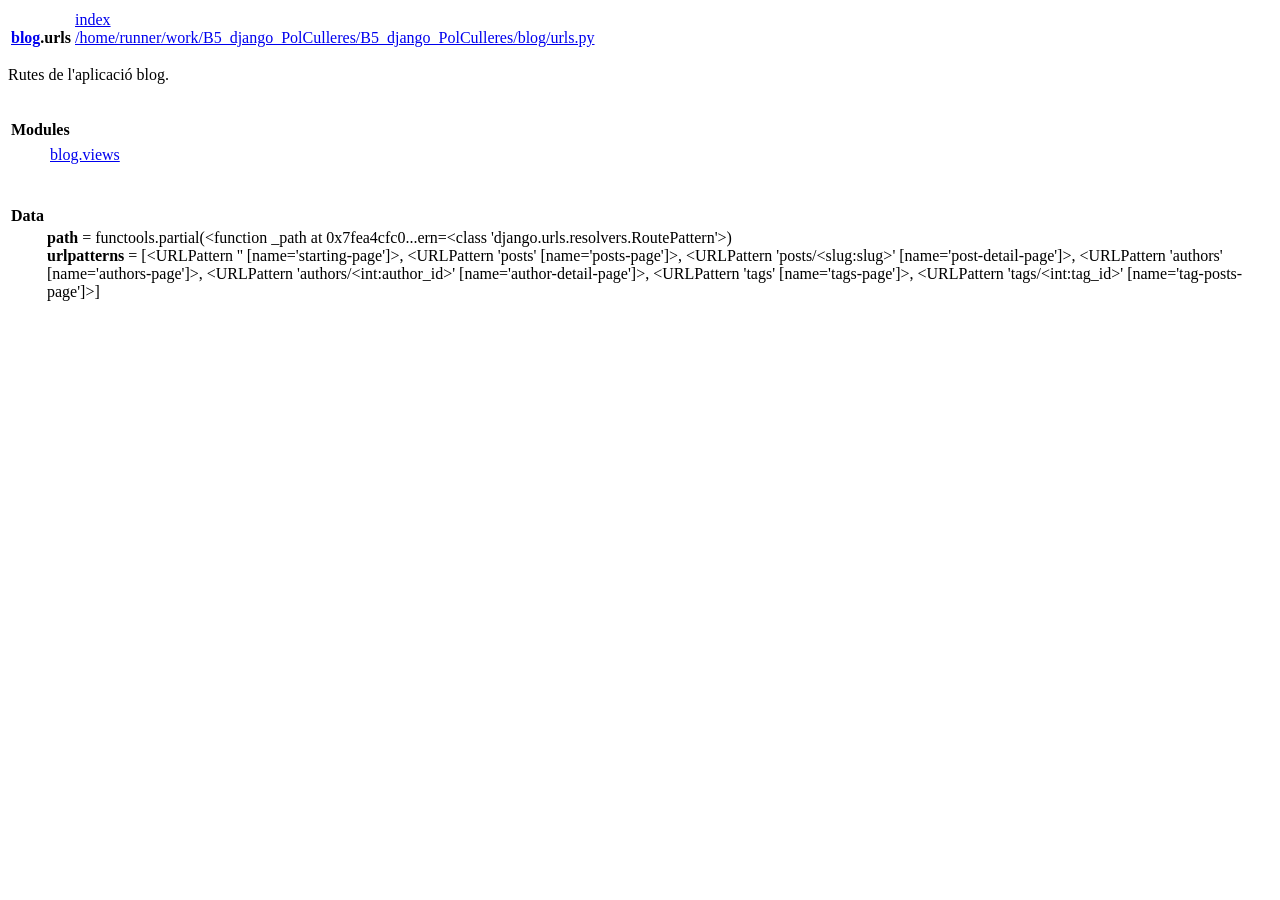
<file: docs/blog.urls.html>
<!DOCTYPE html>
<html lang="en">
<head>
<meta charset="utf-8">
<title>Python: module blog.urls</title>
</head><body>

<table class="heading">
<tr class="heading-text decor">
<td class="title">&nbsp;<br><strong class="title"><a href="blog.html" class="white">blog</a>.urls</strong></td>
<td class="extra"><a href=".">index</a><br><a href="file:/home/runner/work/B5_django_PolCulleres/B5_django_PolCulleres/blog/urls.py">/home/runner/work/B5_django_PolCulleres/B5_django_PolCulleres/blog/urls.py</a></td></tr></table>
    <p><span class="code">Rutes&nbsp;de&nbsp;l'aplicació&nbsp;blog.</span></p>
<p>
<table class="section">
<tr class="decor pkg-content-decor heading-text">
<td class="section-title" colspan=3>&nbsp;<br><strong class="bigsection">Modules</strong></td></tr>
    
<tr><td class="decor pkg-content-decor"><span class="code">&nbsp;&nbsp;&nbsp;&nbsp;&nbsp;&nbsp;</span></td><td>&nbsp;</td>
<td class="singlecolumn"><table><tr><td class="multicolumn"><a href="blog.views.html">blog.views</a><br>
</td><td class="multicolumn"></td><td class="multicolumn"></td><td class="multicolumn"></td></tr></table></td></tr></table><p>
<table class="section">
<tr class="decor data-decor heading-text">
<td class="section-title" colspan=3>&nbsp;<br><strong class="bigsection">Data</strong></td></tr>
    
<tr><td class="decor data-decor"><span class="code">&nbsp;&nbsp;&nbsp;&nbsp;&nbsp;&nbsp;</span></td><td>&nbsp;</td>
<td class="singlecolumn"><strong>path</strong> = functools.partial(&lt;function _path at 0x7fea4cfc0...ern=&lt;class 'django.urls.resolvers.RoutePattern'&gt;)<br>
<strong>urlpatterns</strong> = [&lt;URLPattern '' [name='starting-page']&gt;, &lt;URLPattern 'posts' [name='posts-page']&gt;, &lt;URLPattern 'posts/&lt;slug:slug&gt;' [name='post-detail-page']&gt;, &lt;URLPattern 'authors' [name='authors-page']&gt;, &lt;URLPattern 'authors/&lt;int:author_id&gt;' [name='author-detail-page']&gt;, &lt;URLPattern 'tags' [name='tags-page']&gt;, &lt;URLPattern 'tags/&lt;int:tag_id&gt;' [name='tag-posts-page']&gt;]</td></tr></table>
</body></html>
</file>
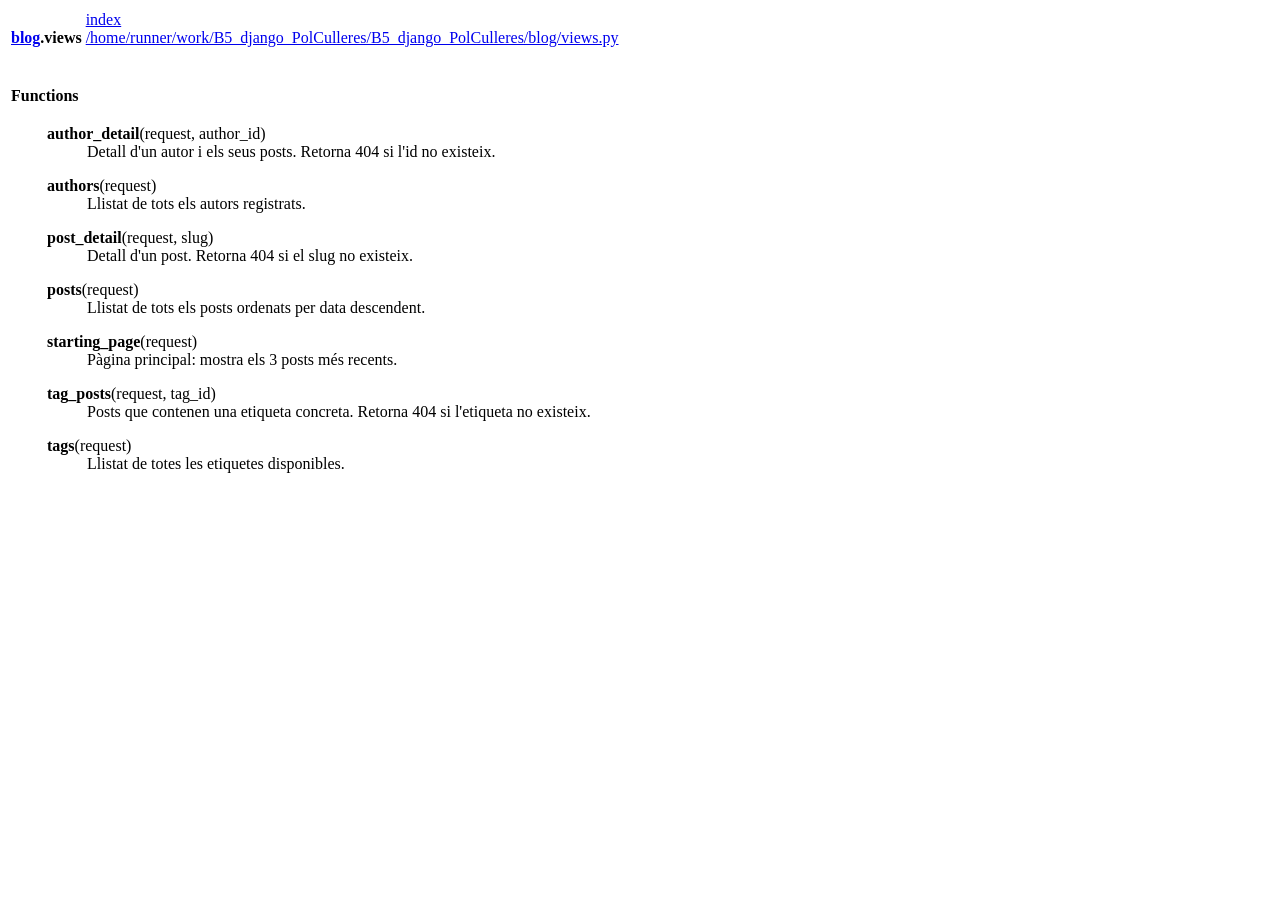
<file: docs/blog.views.html>
<!DOCTYPE html>
<html lang="en">
<head>
<meta charset="utf-8">
<title>Python: module blog.views</title>
</head><body>

<table class="heading">
<tr class="heading-text decor">
<td class="title">&nbsp;<br><strong class="title"><a href="blog.html" class="white">blog</a>.views</strong></td>
<td class="extra"><a href=".">index</a><br><a href="file:/home/runner/work/B5_django_PolCulleres/B5_django_PolCulleres/blog/views.py">/home/runner/work/B5_django_PolCulleres/B5_django_PolCulleres/blog/views.py</a></td></tr></table>
    <p></p>
<p>
<table class="section">
<tr class="decor functions-decor heading-text">
<td class="section-title" colspan=3>&nbsp;<br><strong class="bigsection">Functions</strong></td></tr>
    
<tr><td class="decor functions-decor"><span class="code">&nbsp;&nbsp;&nbsp;&nbsp;&nbsp;&nbsp;</span></td><td>&nbsp;</td>
<td class="singlecolumn"><dl><dt><a name="-author_detail"><strong>author_detail</strong></a>(request, author_id)</dt><dd><span class="code">Detall&nbsp;d'un&nbsp;autor&nbsp;i&nbsp;els&nbsp;seus&nbsp;posts.&nbsp;Retorna&nbsp;404&nbsp;si&nbsp;l'id&nbsp;no&nbsp;existeix.</span></dd></dl>
 <dl><dt><a name="-authors"><strong>authors</strong></a>(request)</dt><dd><span class="code">Llistat&nbsp;de&nbsp;tots&nbsp;els&nbsp;autors&nbsp;registrats.</span></dd></dl>
 <dl><dt><a name="-post_detail"><strong>post_detail</strong></a>(request, slug)</dt><dd><span class="code">Detall&nbsp;d'un&nbsp;post.&nbsp;Retorna&nbsp;404&nbsp;si&nbsp;el&nbsp;slug&nbsp;no&nbsp;existeix.</span></dd></dl>
 <dl><dt><a name="-posts"><strong>posts</strong></a>(request)</dt><dd><span class="code">Llistat&nbsp;de&nbsp;tots&nbsp;els&nbsp;posts&nbsp;ordenats&nbsp;per&nbsp;data&nbsp;descendent.</span></dd></dl>
 <dl><dt><a name="-starting_page"><strong>starting_page</strong></a>(request)</dt><dd><span class="code">Pàgina&nbsp;principal:&nbsp;mostra&nbsp;els&nbsp;3&nbsp;posts&nbsp;més&nbsp;recents.</span></dd></dl>
 <dl><dt><a name="-tag_posts"><strong>tag_posts</strong></a>(request, tag_id)</dt><dd><span class="code">Posts&nbsp;que&nbsp;contenen&nbsp;una&nbsp;etiqueta&nbsp;concreta.&nbsp;Retorna&nbsp;404&nbsp;si&nbsp;l'etiqueta&nbsp;no&nbsp;existeix.</span></dd></dl>
 <dl><dt><a name="-tags"><strong>tags</strong></a>(request)</dt><dd><span class="code">Llistat&nbsp;de&nbsp;totes&nbsp;les&nbsp;etiquetes&nbsp;disponibles.</span></dd></dl>
</td></tr></table>
</body></html>
</file>
